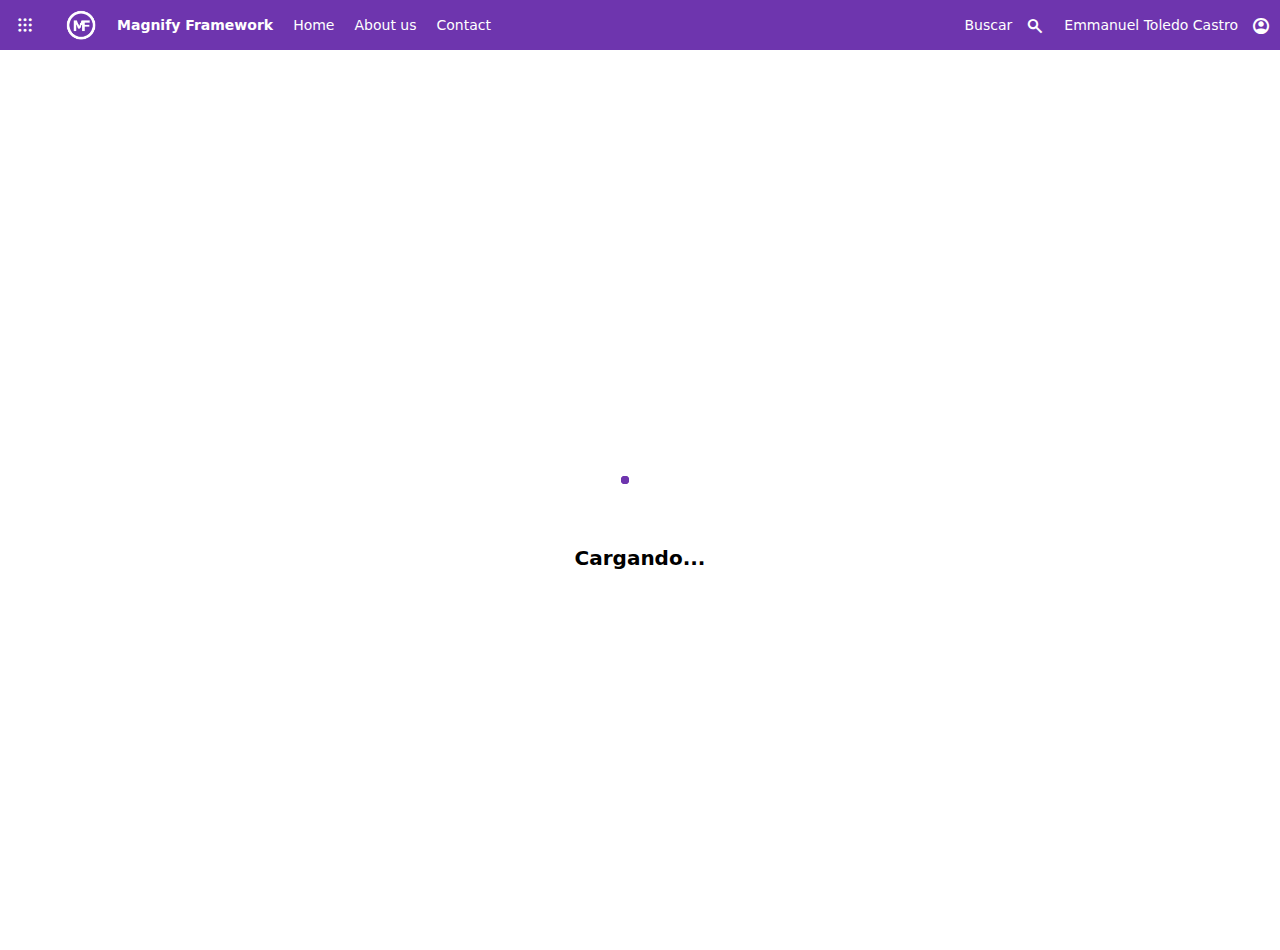
<file: index.html>
<!DOCTYPE html>
<html lang="es">
<head>
    <meta charset="UTF-8">
    <meta http-equiv="X-UA-Compatible" content="IE=edge">
    <meta name="viewport" content="width=device-width, initial-scale=1.0">
    <link rel="stylesheet" href="./css/main.css" />
    <link rel="stylesheet" href="./css/header-menu.css" />
    <link rel="stylesheet" href="./css/navbar-menu.css" />
    <link rel="stylesheet" href="./css/layout.css" />
    <link rel="stylesheet" href="./css/form.css" />
    <link rel="stylesheet" href="./css/tables.css" />
    <link rel="stylesheet" href="./css/containers.css" />
    <link rel="stylesheet" href="./css/loader.css" />
    <link rel="stylesheet" href="./css/scrolls.css" />
    <!-- <link rel="stylesheet" href="https://fonts.googleapis.com/icon?family=Material+Icons"> -->
    <!-- <link rel="stylesheet" href="https://fonts.googleapis.com/css2?family=Material+Symbols+Outlined:opsz,wght,FILL,GRAD@20..48,100..700,0..1,-50..200" /> -->
    <link rel="stylesheet" href="./lib/google-symbols/main.css" />
    <script src="./utils/jquery/main.js"></script>
    <script src="./js/main.js"></script>
    <title>Design maker - Home</title>
</head>
<body>
    <div class="root">
        <div class="header-menu-container">
            <div class="menu-item-container apps-icon-container">
                <div class="header-icon-item-container flex align-justify-content-center">
                    <span class="icon-item material-symbols-outlined">
                        apps
                    </span>
                </div>
            </div>
            <div class="menu-item-container">
                <div class="menu-item">
                    <div class="menu-logo-container">
                        <img class="logo" alt="Image not found" src="./utils/img/magnify-framework.png" />
                    </div>
                    <span class="separator-sm"></span>
                    <p><strong>Magnify Framework</strong></p>
                </div>
            </div>
            <div class="header-menu">
                <div id="principal-header-collapse" class="header-collapse hidden-scroll">
                    <div class="menu left">
                        <div class="menu-item-container">
                            <div class="menu-item darken-hover">
                                <a href="#">Home</a>
                            </div>
                        </div>
                        <div class="menu-item-container">
                            <div class="menu-item darken-hover">
                                <a href="#">About us</a>
                            </div>
                        </div>
                        <div class="menu-item-container">
                            <div class="menu-item darken-hover">
                                <a href="#">Contact</a>
                            </div>
                        </div>
                    </div>
                    <div class="menu right">
                        <div class="menu-item-container">
                            <div class="menu-item">
                                <p>Buscar</p>
                                <span class="icon-item right material-symbols-outlined"
                                    style="font-variation-settings: 'FILL' 0, 'wght' 700, 'GRAD' 0, 'opsz' 40">
                                    search
                                </span>
                            </div>
                        </div>
                        <div class="menu-item-container dropdown-container">
                            <div class="menu-item dropdown-toggle" id="header-menu-settings">
                                <p>Emmanuel Toledo Castro</p>
                                <span class="icon-item right material-symbols-outlined"
                                    style="font-variation-settings: 'FILL' 1, 'wght' 700, 'GRAD' 0, 'opsz' 40">
                                    account_circle
                                </span>
                                <ul class="dropdown-menu" for-element="header-menu-settings">
                                    <li>
                                        <a class="dropdown-item darken-hover" href="#">Datos de la cuenta</a>
                                    </li>
                                    <li>
                                        <a class="dropdown-item darken-hover" href="#">Configuración</a>
                                    </li>
                                    <li>
                                        <a class="dropdown-item darken-hover" href="#">Cerrar sesión</a>
                                    </li>
                                </ul>
                            </div>
                        </div>
                    </div>
                </div>
            </div>
            <div class="header-collapse-toggler" to="principal-header-collapse">
                <span class="icon-item material-symbols-outlined">
                    menu
                </span>
            </div>
        </div>
        <div class="main">
            <div class="loader-container active" mf-background-color="#ffffff" mf-page-loader="true">
                <div class="container">
                    <div class="loader ripple" mf-loader-background-color="#6e35ae" mf-loader-gradient-background-color="#6e35ae80">
                        <div class="ripple-child"></div>
                        <div class="ripple-child"></div>
                        <div class="ripple-child"></div>
                    </div>
                    <p class="loader-text large-font-size font-weight-semibold black-text-color">Cargando...</p>
                </div>
            </div>
            <div id="left-navbar-container" class="side-navbar-container collapsed">
                <div class="main-content-container light-scroll">
                    <div class="navbar-item-container">
                        <div class="navbar-item" action="collapse-navbar" to="left-navbar-container">
                            <span class="icon-item material-symbols-outlined">
                                format_list_bulleted
                            </span>
                        </div>
                    </div>
                    <div class="navbar-item-container darken-hover background-indicator active">
                        <span class="navbar-item-indicator"></span>
                        <div class="navbar-item" action="hyperlink-navbar">
                            <span class="icon-item material-symbols-outlined">
                                widgets
                            </span>
                            <a href="./index.html" class="navbar-item-link">
                                Home
                            </a>
                        </div>
                    </div>
                    <div class="navbar-item-container darken-hover background-indicator">
                        <span class="navbar-item-indicator"></span>
                        <div class="navbar-item" action="hyperlink-navbar">
                            <span class="icon-item material-symbols-outlined">
                                admin_panel_settings
                            </span>
                            <a href="./pages/inputs.html" class="navbar-item-link">
                                Inputs
                            </a>
                        </div>
                    </div>
                    <div class="navbar-item-container darken-hover background-indicator">
                        <span class="navbar-item-indicator"></span>
                        <div class="navbar-item" action="hyperlink-navbar">
                            <span class="icon-item material-symbols-outlined">
                                list_alt
                            </span>
                            <a href="./pages/buttons.html" class="navbar-item-link">
                                Buttons
                            </a>
                        </div>
                    </div>
                    <div class="navbar-item-container background-indicator">
                        <div class="navbar-item" action="hyperlink-navbar">
                            <span class="icon-item material-symbols-outlined">
                                public
                            </span>
                            <a href="./pages/cards.html" class="navbar-item-link">
                                Cards
                            </a>
                        </div>
                    </div>
                    <div class="navbar-item-container background-indicator">
                        <div class="navbar-item" action="hyperlink-navbar">
                            <span class="icon-item material-symbols-outlined">
                                table
                            </span>
                            <a href="./pages/tables.html" class="navbar-item-link">
                                Tables
                            </a>
                        </div>
                    </div>
                </div>
            </div>
            <div class="main-content-container light-scroll">
                <main class="main-container">
                    <!-- Use of container. -->
                    <div class="container">
                        <h1>Hello World!!!</h1>
                        <h2>Hello World!!!</h2>
                        <h3>Hello World!!!</h3>
                        <h4>Hello World!!!</h4>
                        <h5>Hello World!!!</h5>
                        <h6>Hello World!!!</h6>
                    </div>
                    <!-- Use of row and columns. -->
                    <div class="container">
                        <div class="row">
                            <div class="column-container column-md-4">
                                <p class="text-left">Lorem Ipsum is simply dummy text of the printing and typesetting industry. Lorem Ipsum has been the industry's standard dummy text ever since the 1500s, when an unknown printer took a galley of type and scrambled it to make a type specimen book.</p>
                            </div>
                            <div class="column-container column-md-4">
                                <p class="text-center">Lorem Ipsum is simply dummy text of the printing and typesetting industry. Lorem Ipsum has been the industry's standard dummy text ever since the 1500s, when an unknown printer took a galley of type and scrambled it to make a type specimen book.</p>
                            </div>
                            <div class="column-container column-md-4">
                                <p class="text-right">Lorem Ipsum is simply dummy text of the printing and typesetting industry. Lorem Ipsum has been the industry's standard dummy text ever since the 1500s, when an unknown printer took a galley of type and scrambled it to make a type specimen book.</p>
                            </div>
                        </div>
                    </div>
                    <!-- Types of controls. -->
                    <div class="container">
                        <div class="title-container">
                            <div class="title-item">
                                <h3>Use of differents inputs</h3>
                                <div class="title-bottom-line-indicator"></div>
                            </div>
                        </div>
                        <div class="row">
                            <div class="column-container column-md-4">
                                <div class="form-control-container">
                                    <label class="control-label" for="full-name">Full name:</label>
                                    <div class="control-container">
                                        <input id="full-name" 
                                               name="full-name"
                                               class="control" 
                                               type="text" 
                                               placeholder="Type your full name..." />
                                    </div>
                                </div>
                            </div>
                            <div class="column-container column-md-4">
                                <div class="form-control-container">
                                    <label class="control-label" for="full-name">Full name:</label>
                                    <div class="control-container semi-rounded">
                                        <input id="full-name" 
                                               name="full-name"
                                               class="control" 
                                               type="text" 
                                               placeholder="Type your full name..." />
                                    </div>
                                </div>
                            </div>
                            <div class="column-container column-md-4">
                                <div class="form-control-container">
                                    <label class="control-label" for="search">Search a record:</label>
                                    <div class="control-container rounded">
                                        <input id="search" 
                                               name="search"
                                               class="control" 
                                               type="text" 
                                               placeholder="Search...." />
                                        <span class="icon-item material-symbols-outlined" style="font-variation-settings: 'FILL' 0, 'wght' 700, 'GRAD' 0, 'opsz' 40">
                                            search
                                        </span>
                                    </div>
                                </div>
                            </div>
                        </div>
                        <div class="row">
                            <div class="column-container column-md-4">
                                <div class="form-control-container">
                                    <label class="control-label" for="date">Pick a date:</label>
                                    <div class="control-container">
                                        <input id="date" 
                                               name="date"
                                               class="control" 
                                               type="datetime-local" />
                                    </div>
                                </div>
                            </div>
                            <div class="column-container column-md-4">
                                <div class="form-control-container">
                                    <label class="control-label" for="date">Pick a date:</label>
                                    <div class="control-container semi-rounded">
                                        <input id="date" 
                                               name="date"
                                               class="control" 
                                               type="datetime-local" />
                                    </div>
                                </div>
                            </div>
                            <div class="column-container column-md-4">
                                <div class="form-control-container">
                                    <label class="control-label" for="date">Pick a date:</label>
                                    <div class="control-container rounded">
                                        <input id="date" 
                                               name="date"
                                               class="control" 
                                               type="date" />
                                    </div>
                                </div>
                            </div>
                        </div>
                        <div class="row">
                            <div class="column-container column-md-4">
                                <div class="form-control-container">
                                    <label class="control-label" for="example-select">Choose an option:</label>
                                    <div class="control-container select">
                                        <select id="example-select" 
                                               name="example-select"
                                               class="control">
                                            <option>---</option>
                                            <option>Option #1</option>
                                            <option>Option #2</option>
                                            <option>Option #3</option>
                                            <option>Option #4</option>
                                        </select>
                                    </div>
                                </div>
                            </div>
                            <div class="column-container column-md-4">
                                <div class="form-control-container">
                                    <label class="control-label" for="example-select">Choose an option:</label>
                                    <div class="control-container semi-rounded select">
                                        <select id="example-select" 
                                               name="example-select"
                                               class="control">
                                            <option>---</option>
                                            <option>Option #1</option>
                                            <option>Option #2</option>
                                            <option>Option #3</option>
                                            <option>Option #4</option>   
                                        </select>
                                    </div>
                                </div>
                            </div>
                            <div class="column-container column-md-4">
                                <div class="form-control-container">
                                    <label class="control-label" for="example-select">Choose an option:</label>
                                    <div class="control-container rounded select">
                                        <select id="example-select" 
                                               name="example-select"
                                               class="control">
                                            <option>---</option>
                                            <option>Option #1</option>
                                            <option>Option #2</option>
                                            <option>Option #3</option>
                                            <option>Option #4</option>
                                        </select>
                                    </div>
                                </div>
                            </div>
                        </div>
                        <div class="row">
                            <div class="column-container column-md-4">
                                <div class="form-control-container">
                                    <label class="control-label" for="comment">Comments:</label>
                                    <div class="control-container">
                                        <textarea id="comment" name="comment" class="control" rows="4"></textarea>
                                    </div>
                                </div>
                            </div>
                            <div class="column-container column-md-4">
                                <div class="form-control-container">
                                    <label class="control-label" for="comment">Comments:</label>
                                    <div class="control-container semi-rounded">
                                        <textarea id="comment" name="comment" class="control" rows="4"></textarea>
                                    </div>
                                </div>
                            </div>
                            <div class="column-container column-md-4">
                                <div class="form-control-container">
                                    <label class="control-label" for="comment">Comments:</label>
                                    <div class="control-container rounded">
                                        <textarea id="comment" name="comment" class="control" rows="4"></textarea>
                                    </div>
                                </div>
                            </div>
                        </div>
                    </div>
                    <!-- Types of loaders -->
                    <div class="container">
                        <div class="title-container">
                            <div class="title-item">
                                <h3>Use of different loaders</h3>
                            </div>
                        </div>
                        <div class="row">
                            <div class="column-container column-lg-4 container">
                                <p>Ring loader</p>
                                <br />
                                <div class="relative" style="height: 200px;">
                                    <div class="loader-container active" mf-background-color="#A0A0A0" mf-ignore="true">
                                        <div class="container">
                                            <div class="loader ring" >
                                                <div class="ring-child"></div>
                                                <div class="ring-child"></div>
                                                <div class="ring-child"></div>
                                                <div class="ring-child"></div>
                                            </div>
                                            <p class="loader-text white-text-color">Cargando...</p>
                                        </div>
                                    </div>
                                </div>
                            </div>
                            <div class="column-container column-lg-4 container">
                                <p>Ripple loader</p>
                                <br />
                                <div class="relative" style="height: 200px;">
                                    <div class="loader-container active" mf-background-color="#A0A0A0" mf-ignore="true">
                                        <div class="container">
                                            <div class="loader ripple" >
                                                <div class="ripple-child"></div>
                                                <div class="ripple-child"></div>
                                                <div class="ripple-child"></div>
                                            </div>
                                            <p class="loader-text white-text-color">Cargando...</p>
                                        </div>
                                    </div>
                                </div>
                            </div>
                            <div class="column-container column-lg-4 container">
                                <p>Circularloader</p>
                                <br />
                                <div class="relative" style="height: 200px;">
                                    <div class="loader-container active" mf-background-color="#A0A0A0" mf-ignore="true">
                                        <div class="container">
                                            <div class="loader circular" >
                                                <div class="circular-child"></div>
                                            </div>
                                            <p class="loader-text white-text-color">Cargando...</p>
                                        </div>
                                    </div>
                                </div>
                            </div>
                        </div>
                    </div>
                </main>
            </div>
        </div>
    </div>
</body>
</html>
</file>
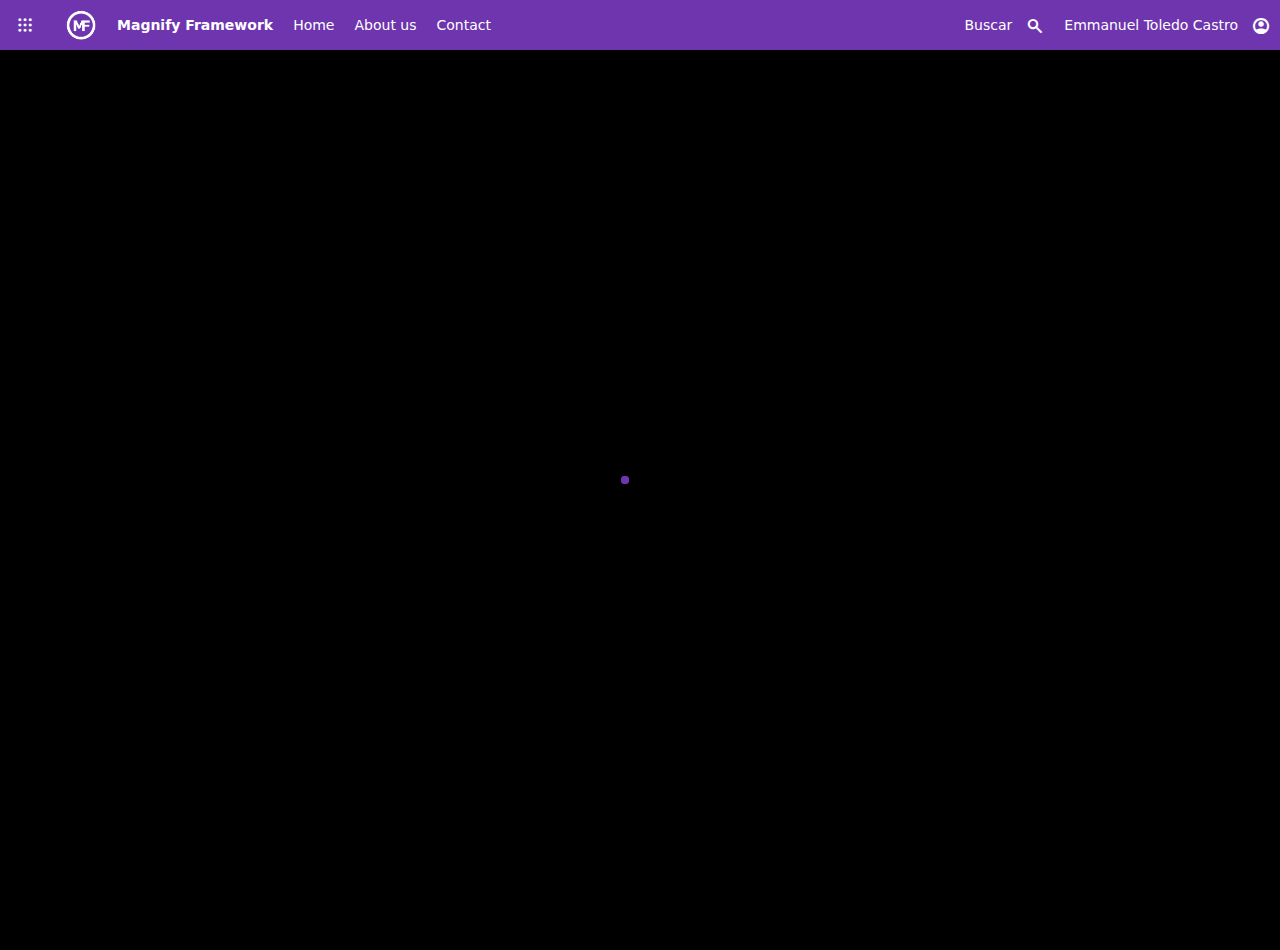
<file: pages/buttons.html>
<!DOCTYPE html>
<html lang="es">

<head>
    <meta charset="UTF-8">
    <meta http-equiv="X-UA-Compatible" content="IE=edge">
    <meta name="viewport" content="width=device-width, initial-scale=1.0">
    <link rel="stylesheet" href="./../css/header-menu.css" />
    <link rel="stylesheet" href="./../css/navbar-menu.css" />
    <link rel="stylesheet" href="./../css/layout.css" />
    <link rel="stylesheet" href="./../css/form.css" />
    <link rel="stylesheet" href="./../css/table.css" />
    <link rel="stylesheet" href="./../css/button.css" />
    <link rel="stylesheet" href="./../css/containers.css" />
    <link rel="stylesheet" href="./../css/main.css" />
    <link rel="stylesheet" href="./../css/scrolls.css" />
    <link rel="stylesheet" href="./../css/loader.css" />
    <!-- <link rel="stylesheet" href="https://fonts.googleapis.com/icon?family=Material+Icons"> -->
    <!-- <link rel="stylesheet" href="https://fonts.googleapis.com/css2?family=Material+Symbols+Outlined:opsz,wght,FILL,GRAD@20..48,100..700,0..1,-50..200" /> -->
    <link rel="stylesheet" href="./../lib/google-symbols/main.css" />
    <script src="./../utils/jquery/main.js"></script>
    <script src="./../js/main.js"></script>
    <title>Design maker</title>
</head>

<body>
    <div class="root">
        <div class="header-menu-container">
            <div class="menu-item-container apps-icon-container">
                <div class="header-icon-item-container flex align-justify-content-center">
                    <span class="icon-item material-symbols-outlined">
                        apps
                    </span>
                </div>
            </div>
            <div class="menu-item-container">
                <div class="menu-item">
                    <div class="menu-logo-container">
                        <img class="logo" alt="Image not found" src="./../utils/img/magnify-framework.png" />
                    </div>
                    <span class="separator-sm"></span>
                    <p><strong>Magnify Framework</strong></p>
                </div>
            </div>
            <div class="header-menu">
                <div id="principal-header-collapse" class="header-collapse hidden-scroll">
                    <div class="menu left">
                        <div class="menu-item-container">
                            <div class="menu-item darken-hover">
                                <a href="#">Home</a>
                            </div>
                        </div>
                        <div class="menu-item-container">
                            <div class="menu-item darken-hover">
                                <a href="#">About us</a>
                            </div>
                        </div>
                        <div class="menu-item-container">
                            <div class="menu-item darken-hover">
                                <a href="#">Contact</a>
                            </div>
                        </div>
                    </div>
                    <div class="menu right">
                        <div class="menu-item-container">
                            <div class="menu-item">
                                <p>Buscar</p>
                                <span class="icon-item right material-symbols-outlined"
                                    style="font-variation-settings: 'FILL' 0, 'wght' 700, 'GRAD' 0, 'opsz' 40">
                                    search
                                </span>
                            </div>
                        </div>
                        <div class="menu-item-container dropdown-container">
                            <div class="menu-item dropdown-toggle" id="header-menu-settings">
                                <p>Emmanuel Toledo Castro</p>
                                <span class="icon-item right material-symbols-outlined"
                                    style="font-variation-settings: 'FILL' 1, 'wght' 700, 'GRAD' 0, 'opsz' 40">
                                    account_circle
                                </span>
                                <ul class="dropdown-menu" for-element="header-menu-settings">
                                    <li>
                                        <a class="dropdown-item darken-hover" href="#">Datos de la cuenta</a>
                                    </li>
                                    <li>
                                        <a class="dropdown-item darken-hover" href="#">Configuración</a>
                                    </li>
                                    <li>
                                        <a class="dropdown-item darken-hover" href="#">Cerrar sesión</a>
                                    </li>
                                </ul>
                            </div>
                        </div>
                    </div>
                </div>
            </div>
            <div class="header-collapse-toggler" to="principal-header-collapse">
                <span class="icon-item material-symbols-outlined">
                    menu
                </span>
            </div>
        </div>
        <div class="main">
            <div class="loader-container active" mf-background-color="#000000" mf-page-loader="true">
                <div class="container">
                    <div class="loader ripple" mf-loader-background-color="#6e35ae" mf-loader-gradient-background-color="#6e35ae80">
                        <div class="ripple-child"></div>
                        <div class="ripple-child"></div>
                        <div class="ripple-child"></div>
                    </div>
                    <p class="loader-text large-font-size font-weight-semibold">Cargando...</p>
                </div>
            </div>
            <div id="left-navbar-container" class="side-navbar-container collapsed">
                <div class="main-content-container light-scroll">
                    <div class="navbar-item-container">
                        <div class="navbar-item" action="collapse-navbar" to="left-navbar-container">
                            <span class="icon-item material-symbols-outlined">
                                format_list_bulleted
                            </span>
                        </div>
                    </div>
                    <div class="navbar-item-container darken-hover background-indicator">
                        <span class="navbar-item-indicator"></span>
                        <div class="navbar-item" action="hyperlink-navbar">
                            <span class="icon-item material-symbols-outlined">
                                widgets
                            </span>
                            <a href="./../index.html" class="navbar-item-link">
                                Home
                            </a>
                        </div>
                    </div>
                    <div class="navbar-item-container darken-hover background-indicator">
                        <span class="navbar-item-indicator"></span>
                        <div class="navbar-item" action="hyperlink-navbar">
                            <span class="icon-item material-symbols-outlined">
                                admin_panel_settings
                            </span>
                            <a href="./inputs.html" class="navbar-item-link">
                                Inputs
                            </a>
                        </div>
                    </div>
                    <div class="navbar-item-container darken-hover background-indicator active">
                        <span class="navbar-item-indicator"></span>
                        <div class="navbar-item" action="hyperlink-navbar">
                            <span class="icon-item material-symbols-outlined">
                                list_alt
                            </span>
                            <a href="./buttons.html" class="navbar-item-link">
                                Buttons
                            </a>
                        </div>
                    </div>
                    <div class="navbar-item-container background-indicator">
                        <div class="navbar-item" action="hyperlink-navbar">
                            <span class="icon-item material-symbols-outlined">
                                public
                            </span>
                            <a href="./cards.html" class="navbar-item-link">
                                Cards
                            </a>
                        </div>
                    </div>
                </div>
            </div>
            <div class="main-content-container light-scroll">
                <main class="main-container">
                    <div class="container">
                        <div class="title-container bottom-indicator">
                            <div class="title-item">
                                <h2>Use of differents buttons</h2>
                                <div class="title-bottom-line-indicator"></div>
                            </div>
                        </div>
                        <h3>Sample buttons</h3>
                        <br />
                        <p>Sample small buttons</p>
                        <br />
                        <div>
                            <div class="control-button-container">
                                <button class="control-button button-primary button-sm">
                                    Done
                                </button>
                            </div>
                            <div class="control-button-container">
                                <button class="control-button button-success button-sm">
                                    Accept
                                </button>
                            </div>
                            <div class="control-button-container">
                                <button class="control-button button-info button-sm">
                                    More information
                                </button>
                            </div>
                            <div class="control-button-container">
                                <button class="control-button button-danger button-sm">
                                    Delte record
                                </button>
                            </div>
                            <div class="control-button-container">
                                <button class="control-button button-warning button-sm">
                                    ¡Warning!
                                </button>
                            </div>
                            <div class="control-button-container">
                                <button class="control-button button-secondary button-sm">
                                    Settings
                                </button>
                            </div>
                            <div class="control-button-container">
                                <button class="control-button button-sm">
                                    Click to like
                                </button>
                            </div>
                        </div>
                        <br />
                        <div>
                            <div class="control-button-container">
                                <button class="control-button button-primary-outline button-sm">
                                    Done
                                </button>
                            </div>
                            <div class="control-button-container">
                                <button class="control-button button-success-outline button-sm">
                                    Accept
                                </button>
                            </div>
                            <div class="control-button-container">
                                <button class="control-button button-info-outline button-sm">
                                    More information
                                </button>
                            </div>
                            <div class="control-button-container">
                                <button class="control-button button-danger-outline button-sm">
                                    Delte record
                                </button>
                            </div>
                            <div class="control-button-container">
                                <button class="control-button button-warning-outline button-sm">
                                    ¡Warning!
                                </button>
                            </div>
                            <div class="control-button-container">
                                <button class="control-button button-secondary-outline button-sm">
                                    Settings
                                </button>
                            </div>
                        </div>
                        <br />
                        <br />
                        <p>Sample regular (medium) buttons</p>
                        <br />
                        <div>
                            <div class="control-button-container">
                                <button class="control-button button-primary">
                                    Done
                                </button>
                            </div>
                            <div class="control-button-container">
                                <button class="control-button button-success">
                                    Accept
                                </button>
                            </div>
                            <div class="control-button-container">
                                <button class="control-button button-info">
                                    More information
                                </button>
                            </div>
                            <div class="control-button-container">
                                <button class="control-button button-danger">
                                    Delte record
                                </button>
                            </div>
                            <div class="control-button-container">
                                <button class="control-button button-warning">
                                    ¡Warning!
                                </button>
                            </div>
                            <div class="control-button-container">
                                <button class="control-button button-secondary">
                                    Settings
                                </button>
                            </div>
                            <div class="control-button-container">
                                <button class="control-button">
                                    Click to like
                                </button>
                            </div>
                        </div>
                        <br />
                        <div>
                            <div class="control-button-container">
                                <button class="control-button button-primary-outline">
                                    Done
                                </button>
                            </div>
                            <div class="control-button-container">
                                <button class="control-button button-success-outline">
                                    Accept
                                </button>
                            </div>
                            <div class="control-button-container">
                                <button class="control-button button-info-outline">
                                    More information
                                </button>
                            </div>
                            <div class="control-button-container">
                                <button class="control-button button-danger-outline">
                                    Delte record
                                </button>
                            </div>
                            <div class="control-button-container">
                                <button class="control-button button-warning-outline">
                                    ¡Warning!
                                </button>
                            </div>
                            <div class="control-button-container">
                                <button class="control-button button-secondary-outline">
                                    Settings
                                </button>
                            </div>
                        </div>
                        <br />
                        <br />
                        <p>Sample large buttons</p>
                        <br />
                        <div>
                            <div class="control-button-container">
                                <button class="control-button button-primary button-lg">
                                    Done
                                </button>
                            </div>
                            <div class="control-button-container">
                                <button class="control-button button-success button-lg">
                                    Accept
                                </button>
                            </div>
                            <div class="control-button-container">
                                <button class="control-button button-info button-lg">
                                    More information
                                </button>
                            </div>
                            <div class="control-button-container">
                                <button class="control-button button-danger button-lg">
                                    Delte record
                                </button>
                            </div>
                            <div class="control-button-container">
                                <button class="control-button button-warning button-lg">
                                    ¡Warning!
                                </button>
                            </div>
                            <div class="control-button-container">
                                <button class="control-button button-secondary button-lg">
                                    Settings
                                </button>
                            </div>
                            <div class="control-button-container">
                                <button class="control-button button-lg">
                                    Click to like
                                </button>
                            </div>
                        </div>
                        <br />
                        <div>
                            <div class="control-button-container">
                                <button class="control-button button-primary-outline button-lg">
                                    Done
                                </button>
                            </div>
                            <div class="control-button-container">
                                <button class="control-button button-success-outline button-lg">
                                    Accept
                                </button>
                            </div>
                            <div class="control-button-container">
                                <button class="control-button button-info-outline button-lg">
                                    More information
                                </button>
                            </div>
                            <div class="control-button-container">
                                <button class="control-button button-danger-outline button-lg">
                                    Delte record
                                </button>
                            </div>
                            <div class="control-button-container">
                                <button class="control-button button-warning-outline button-lg">
                                    ¡Warning!
                                </button>
                            </div>
                            <div class="control-button-container">
                                <button class="control-button button-secondary-outline button-lg">
                                    Settings
                                </button>
                            </div>
                        </div>
                        <br />
                        <br />
                        <h3>Sample icon buttons</h3>
                        <br />
                        <br />
                        <p>Sample small icon buttons</p>
                        <br />
                        <div>
                            <!-- Right icons -->
                            <div>
                                <div class="control-button-container">
                                    <button class="control-button button-primary button-sm">
                                        Done
                                        <span class="icon-item left material-symbols-outlined"
                                            style="font-variation-settings: 'FILL' 1, 'wght' 700, 'GRAD' 0, 'opsz' 40">
                                            done
                                        </span>
                                    </button>
                                </div>
                                <div class="control-button-container">
                                    <button class="control-button button-success button-sm">
                                        Accept
                                        <span class="icon-item left material-symbols-outlined"
                                            style="font-variation-settings: 'FILL' 1, 'wght' 700, 'GRAD' 0, 'opsz' 40">
                                            add
                                        </span>
                                    </button>
                                </div>
                                <div class="control-button-container">
                                    <button class="control-button button-info button-sm">
                                        More information
                                        <span class="icon-item left material-symbols-outlined"
                                            style="font-variation-settings: 'FILL' 1, 'wght' 700, 'GRAD' 0, 'opsz' 40">
                                            info
                                        </span>
                                    </button>
                                </div>
                                <div class="control-button-container">
                                    <button class="control-button button-danger button-sm">
                                        Delte record
                                        <span class="icon-item left material-symbols-outlined"
                                            style="font-variation-settings: 'FILL' 1, 'wght' 700, 'GRAD' 0, 'opsz' 40">
                                            delete_sweep
                                        </span>
                                    </button>
                                </div>
                                <div class="control-button-container">
                                    <button class="control-button button-warning button-sm">
                                        ¡Warning!
                                        <span class="icon-item left material-symbols-outlined"
                                            style="font-variation-settings: 'FILL' 1, 'wght' 700, 'GRAD' 0, 'opsz' 40">
                                            warning
                                        </span>
                                    </button>
                                </div>
                                <div class="control-button-container">
                                    <button class="control-button button-secondary button-sm">
                                        Settings
                                        <span class="icon-item left material-symbols-outlined"
                                            style="font-variation-settings: 'FILL' 1, 'wght' 700, 'GRAD' 0, 'opsz' 40">
                                            settings
                                        </span>
                                    </button>
                                </div>
                                <div class="control-button-container">
                                    <button class="control-button button-sm">
                                        Click to like
                                        <span class="icon-item left material-symbols-outlined"
                                            style="font-variation-settings: 'FILL' 1, 'wght' 700, 'GRAD' 0, 'opsz' 40">
                                            favorite
                                        </span>
                                    </button>
                                </div>
                            </div>
                            <br /> <!-- Left icons -->
                            <div>
                                <div class="control-button-container">
                                    <button class="control-button button-primary button-sm">
                                        <span class="icon-item right material-symbols-outlined"
                                            style="font-variation-settings: 'FILL' 1, 'wght' 700, 'GRAD' 0, 'opsz' 40">
                                            done
                                        </span>
                                        Done
                                    </button>
                                </div>
                                <div class="control-button-container">
                                    <button class="control-button button-success button-sm">
                                        <span class="icon-item right material-symbols-outlined"
                                            style="font-variation-settings: 'FILL' 1, 'wght' 700, 'GRAD' 0, 'opsz' 40">
                                            add
                                        </span>
                                        Accept
                                    </button>
                                </div>
                                <div class="control-button-container">
                                    <button class="control-button button-info button-sm">
                                        <span class="icon-item right material-symbols-outlined"
                                            style="font-variation-settings: 'FILL' 1, 'wght' 700, 'GRAD' 0, 'opsz' 40">
                                            info
                                        </span>
                                        More information
                                    </button>
                                </div>
                                <div class="control-button-container">
                                    <button class="control-button button-danger button-sm">
                                        <span class="icon-item right material-symbols-outlined"
                                            style="font-variation-settings: 'FILL' 1, 'wght' 700, 'GRAD' 0, 'opsz' 40">
                                            delete_sweep
                                        </span>
                                        Delte record
                                    </button>
                                </div>
                                <div class="control-button-container">
                                    <button class="control-button button-warning button-sm">
                                        <span class="icon-item right material-symbols-outlined"
                                            style="font-variation-settings: 'FILL' 1, 'wght' 700, 'GRAD' 0, 'opsz' 40">
                                            warning
                                        </span>
                                        ¡Warning!
                                    </button>
                                </div>
                                <div class="control-button-container">
                                    <button class="control-button button-secondary button-sm">
                                        <span class="icon-item right material-symbols-outlined"
                                            style="font-variation-settings: 'FILL' 1, 'wght' 700, 'GRAD' 0, 'opsz' 40">
                                            settings
                                        </span>
                                        Settings
                                    </button>
                                </div>
                                <div class="control-button-container">
                                    <button class="control-button button-sm">
                                        <span class="icon-item right material-symbols-outlined"
                                            style="font-variation-settings: 'FILL' 1, 'wght' 700, 'GRAD' 0, 'opsz' 40">
                                            favorite
                                        </span>
                                        Click to like
                                    </button>
                                </div>
                            </div>
                        </div>
                        <br />
                        <div>
                            <!-- Right icons -->
                            <div>
                                <div class="control-button-container">
                                    <button class="control-button button-primary-outline button-sm">
                                        Done
                                        <span class="icon-item left material-symbols-outlined"
                                            style="font-variation-settings: 'FILL' 1, 'wght' 700, 'GRAD' 0, 'opsz' 40">
                                            done
                                        </span>
                                    </button>
                                </div>
                                <div class="control-button-container">
                                    <button class="control-button button-success-outline button-sm">
                                        Accept
                                        <span class="icon-item left material-symbols-outlined"
                                            style="font-variation-settings: 'FILL' 1, 'wght' 700, 'GRAD' 0, 'opsz' 40">
                                            add
                                        </span>
                                    </button>
                                </div>
                                <div class="control-button-container">
                                    <button class="control-button button-info-outline button-sm">
                                        More information
                                        <span class="icon-item left material-symbols-outlined"
                                            style="font-variation-settings: 'FILL' 1, 'wght' 700, 'GRAD' 0, 'opsz' 40">
                                            info
                                        </span>
                                    </button>
                                </div>
                                <div class="control-button-container">
                                    <button class="control-button button-danger-outline button-sm">
                                        Delte record
                                        <span class="icon-item left material-symbols-outlined"
                                            style="font-variation-settings: 'FILL' 1, 'wght' 700, 'GRAD' 0, 'opsz' 40">
                                            delete_sweep
                                        </span>
                                    </button>
                                </div>
                                <div class="control-button-container">
                                    <button class="control-button button-warning-outline button-sm">
                                        ¡Warning!
                                        <span class="icon-item left material-symbols-outlined"
                                            style="font-variation-settings: 'FILL' 1, 'wght' 700, 'GRAD' 0, 'opsz' 40">
                                            warning
                                        </span>
                                    </button>
                                </div>
                                <div class="control-button-container">
                                    <button class="control-button button-secondary-outline button-sm">
                                        Settings
                                        <span class="icon-item left material-symbols-outlined"
                                            style="font-variation-settings: 'FILL' 1, 'wght' 700, 'GRAD' 0, 'opsz' 40">
                                            settings
                                        </span>
                                    </button>
                                </div>
                            </div>
                            <br /> <!-- Left icons -->
                            <div>
                                <div class="control-button-container">
                                    <button class="control-button button-primary-outline button-sm">
                                        <span class="icon-item right material-symbols-outlined"
                                            style="font-variation-settings: 'FILL' 1, 'wght' 700, 'GRAD' 0, 'opsz' 40">
                                            done
                                        </span>
                                        Done
                                    </button>
                                </div>
                                <div class="control-button-container">
                                    <button class="control-button button-success-outline button-sm">
                                        <span class="icon-item right material-symbols-outlined"
                                            style="font-variation-settings: 'FILL' 1, 'wght' 700, 'GRAD' 0, 'opsz' 40">
                                            add
                                        </span>
                                        Accept
                                    </button>
                                </div>
                                <div class="control-button-container">
                                    <button class="control-button button-info-outline button-sm">
                                        <span class="icon-item right material-symbols-outlined"
                                            style="font-variation-settings: 'FILL' 1, 'wght' 700, 'GRAD' 0, 'opsz' 40">
                                            info
                                        </span>
                                        More information
                                    </button>
                                </div>
                                <div class="control-button-container">
                                    <button class="control-button button-danger-outline button-sm">
                                        <span class="icon-item right material-symbols-outlined"
                                            style="font-variation-settings: 'FILL' 1, 'wght' 700, 'GRAD' 0, 'opsz' 40">
                                            delete_sweep
                                        </span>
                                        Delte record
                                    </button>
                                </div>
                                <div class="control-button-container">
                                    <button class="control-button button-warning-outline button-sm">
                                        <span class="icon-item right material-symbols-outlined"
                                            style="font-variation-settings: 'FILL' 1, 'wght' 700, 'GRAD' 0, 'opsz' 40">
                                            warning
                                        </span>
                                        ¡Warning!
                                    </button>
                                </div>
                                <div class="control-button-container">
                                    <button class="control-button button-secondary-outline button-sm">
                                        <span class="icon-item right material-symbols-outlined"
                                            style="font-variation-settings: 'FILL' 1, 'wght' 700, 'GRAD' 0, 'opsz' 40">
                                            settings
                                        </span>
                                        Settings
                                    </button>
                                </div>
                            </div>
                        </div>
                        <br />
                        <br />
                        <p>Sample regular (medium) buttons</p>
                        <br />
                        <div>
                            <!-- Right icons -->
                            <div>
                                <div class="control-button-container">
                                    <button class="control-button button-primary">
                                        Done
                                        <span class="icon-item left material-symbols-outlined"
                                            style="font-variation-settings: 'FILL' 1, 'wght' 700, 'GRAD' 0, 'opsz' 40">
                                            done
                                        </span>
                                    </button>
                                </div>
                                <div class="control-button-container">
                                    <button class="control-button button-success">
                                        Accept
                                        <span class="icon-item left material-symbols-outlined"
                                            style="font-variation-settings: 'FILL' 1, 'wght' 700, 'GRAD' 0, 'opsz' 40">
                                            add
                                        </span>
                                    </button>
                                </div>
                                <div class="control-button-container">
                                    <button class="control-button button-info">
                                        More information
                                        <span class="icon-item left material-symbols-outlined"
                                            style="font-variation-settings: 'FILL' 1, 'wght' 700, 'GRAD' 0, 'opsz' 40">
                                            info
                                        </span>
                                    </button>
                                </div>
                                <div class="control-button-container">
                                    <button class="control-button button-danger">
                                        Delte record
                                        <span class="icon-item left material-symbols-outlined"
                                            style="font-variation-settings: 'FILL' 1, 'wght' 700, 'GRAD' 0, 'opsz' 40">
                                            delete_sweep
                                        </span>
                                    </button>
                                </div>
                                <div class="control-button-container">
                                    <button class="control-button button-warning">
                                        ¡Warning!
                                        <span class="icon-item left material-symbols-outlined"
                                            style="font-variation-settings: 'FILL' 1, 'wght' 700, 'GRAD' 0, 'opsz' 40">
                                            warning
                                        </span>
                                    </button>
                                </div>
                                <div class="control-button-container">
                                    <button class="control-button button-secondary">
                                        Settings
                                        <span class="icon-item left material-symbols-outlined"
                                            style="font-variation-settings: 'FILL' 1, 'wght' 700, 'GRAD' 0, 'opsz' 40">
                                            settings
                                        </span>
                                    </button>
                                </div>
                                <div class="control-button-container">
                                    <button class="control-button">
                                        Click to like
                                        <span class="icon-item left material-symbols-outlined"
                                            style="font-variation-settings: 'FILL' 1, 'wght' 700, 'GRAD' 0, 'opsz' 40">
                                            favorite
                                        </span>
                                    </button>
                                </div>
                            </div>
                            <br /> <!-- Left icons -->
                            <div>
                                <div class="control-button-container">
                                    <button class="control-button button-primary">
                                        <span class="icon-item right material-symbols-outlined"
                                            style="font-variation-settings: 'FILL' 1, 'wght' 700, 'GRAD' 0, 'opsz' 40">
                                            done
                                        </span>
                                        Done
                                    </button>
                                </div>
                                <div class="control-button-container">
                                    <button class="control-button button-success">
                                        <span class="icon-item right material-symbols-outlined"
                                            style="font-variation-settings: 'FILL' 1, 'wght' 700, 'GRAD' 0, 'opsz' 40">
                                            add
                                        </span>
                                        Accept
                                    </button>
                                </div>
                                <div class="control-button-container">
                                    <button class="control-button button-info">
                                        <span class="icon-item right material-symbols-outlined"
                                            style="font-variation-settings: 'FILL' 1, 'wght' 700, 'GRAD' 0, 'opsz' 40">
                                            info
                                        </span>
                                        More information
                                    </button>
                                </div>
                                <div class="control-button-container">
                                    <button class="control-button button-danger">
                                        <span class="icon-item right material-symbols-outlined"
                                            style="font-variation-settings: 'FILL' 1, 'wght' 700, 'GRAD' 0, 'opsz' 40">
                                            delete_sweep
                                        </span>
                                        Delte record
                                    </button>
                                </div>
                                <div class="control-button-container">
                                    <button class="control-button button-warning">
                                        <span class="icon-item right material-symbols-outlined"
                                            style="font-variation-settings: 'FILL' 1, 'wght' 700, 'GRAD' 0, 'opsz' 40">
                                            warning
                                        </span>
                                        ¡Warning!
                                    </button>
                                </div>
                                <div class="control-button-container">
                                    <button class="control-button button-secondary">
                                        <span class="icon-item right material-symbols-outlined"
                                            style="font-variation-settings: 'FILL' 1, 'wght' 700, 'GRAD' 0, 'opsz' 40">
                                            settings
                                        </span>
                                        Settings
                                    </button>
                                </div>
                                <div class="control-button-container">
                                    <button class="control-button">
                                        <span class="icon-item right material-symbols-outlined"
                                            style="font-variation-settings: 'FILL' 1, 'wght' 700, 'GRAD' 0, 'opsz' 40">
                                            favorite
                                        </span>
                                        Click to like
                                    </button>
                                </div>
                            </div>
                        </div>
                        <br />
                        <div>
                            <!-- Right icons -->
                            <div>
                                <div class="control-button-container">
                                    <button class="control-button button-primary-outline">
                                        Done
                                        <span class="icon-item left material-symbols-outlined"
                                            style="font-variation-settings: 'FILL' 1, 'wght' 700, 'GRAD' 0, 'opsz' 40">
                                            done
                                        </span>
                                    </button>
                                </div>
                                <div class="control-button-container">
                                    <button class="control-button button-success-outline">
                                        Accept
                                        <span class="icon-item left material-symbols-outlined"
                                            style="font-variation-settings: 'FILL' 1, 'wght' 700, 'GRAD' 0, 'opsz' 40">
                                            add
                                        </span>
                                    </button>
                                </div>
                                <div class="control-button-container">
                                    <button class="control-button button-info-outline">
                                        More information
                                        <span class="icon-item left material-symbols-outlined"
                                            style="font-variation-settings: 'FILL' 1, 'wght' 700, 'GRAD' 0, 'opsz' 40">
                                            info
                                        </span>
                                    </button>
                                </div>
                                <div class="control-button-container">
                                    <button class="control-button button-danger-outline">
                                        Delte record
                                        <span class="icon-item left material-symbols-outlined"
                                            style="font-variation-settings: 'FILL' 1, 'wght' 700, 'GRAD' 0, 'opsz' 40">
                                            delete_sweep
                                        </span>
                                    </button>
                                </div>
                                <div class="control-button-container">
                                    <button class="control-button button-warning-outline">
                                        ¡Warning!
                                        <span class="icon-item left material-symbols-outlined"
                                            style="font-variation-settings: 'FILL' 1, 'wght' 700, 'GRAD' 0, 'opsz' 40">
                                            warning
                                        </span>
                                    </button>
                                </div>
                                <div class="control-button-container">
                                    <button class="control-button button-secondary-outline">
                                        Settings
                                        <span class="icon-item left material-symbols-outlined"
                                            style="font-variation-settings: 'FILL' 1, 'wght' 700, 'GRAD' 0, 'opsz' 40">
                                            settings
                                        </span>
                                    </button>
                                </div>
                            </div>
                            <br /> <!-- Left icons -->
                            <div>
                                <div class="control-button-container">
                                    <button class="control-button button-primary-outline">
                                        <span class="icon-item right material-symbols-outlined"
                                            style="font-variation-settings: 'FILL' 1, 'wght' 700, 'GRAD' 0, 'opsz' 40">
                                            done
                                        </span>
                                        Done
                                    </button>
                                </div>
                                <div class="control-button-container">
                                    <button class="control-button button-success-outline">
                                        <span class="icon-item right material-symbols-outlined"
                                            style="font-variation-settings: 'FILL' 1, 'wght' 700, 'GRAD' 0, 'opsz' 40">
                                            add
                                        </span>
                                        Accept
                                    </button>
                                </div>
                                <div class="control-button-container">
                                    <button class="control-button button-info-outline">
                                        <span class="icon-item right material-symbols-outlined"
                                            style="font-variation-settings: 'FILL' 1, 'wght' 700, 'GRAD' 0, 'opsz' 40">
                                            info
                                        </span>
                                        More information
                                    </button>
                                </div>
                                <div class="control-button-container">
                                    <button class="control-button button-danger-outline">
                                        <span class="icon-item right material-symbols-outlined"
                                            style="font-variation-settings: 'FILL' 1, 'wght' 700, 'GRAD' 0, 'opsz' 40">
                                            delete_sweep
                                        </span>
                                        Delte record
                                    </button>
                                </div>
                                <div class="control-button-container">
                                    <button class="control-button button-warning-outline">
                                        <span class="icon-item right material-symbols-outlined"
                                            style="font-variation-settings: 'FILL' 1, 'wght' 700, 'GRAD' 0, 'opsz' 40">
                                            warning
                                        </span>
                                        ¡Warning!
                                    </button>
                                </div>
                                <div class="control-button-container">
                                    <button class="control-button button-secondary-outline">
                                        <span class="icon-item right material-symbols-outlined"
                                            style="font-variation-settings: 'FILL' 1, 'wght' 700, 'GRAD' 0, 'opsz' 40">
                                            settings
                                        </span>
                                        Settings
                                    </button>
                                </div>
                            </div>
                        </div>
                        <br />
                        <br />
                        <p>Sample large buttons</p>
                        <br />
                        <div>
                            <!-- Right icons -->
                            <div>
                                <div class="control-button-container">
                                    <button class="control-button button-primary button-lg">
                                        Done
                                        <span class="icon-item left material-symbols-outlined"
                                            style="font-variation-settings: 'FILL' 1, 'wght' 700, 'GRAD' 0, 'opsz' 40">
                                            done
                                        </span>
                                    </button>
                                </div>
                                <div class="control-button-container">
                                    <button class="control-button button-success button-lg">
                                        Accept
                                        <span class="icon-item left material-symbols-outlined"
                                            style="font-variation-settings: 'FILL' 1, 'wght' 700, 'GRAD' 0, 'opsz' 40">
                                            add
                                        </span>
                                    </button>
                                </div>
                                <div class="control-button-container">
                                    <button class="control-button button-info button-lg">
                                        More information
                                        <span class="icon-item left material-symbols-outlined"
                                            style="font-variation-settings: 'FILL' 1, 'wght' 700, 'GRAD' 0, 'opsz' 40">
                                            info
                                        </span>
                                    </button>
                                </div>
                                <div class="control-button-container">
                                    <button class="control-button button-danger button-lg">
                                        Delte record
                                        <span class="icon-item left material-symbols-outlined"
                                            style="font-variation-settings: 'FILL' 1, 'wght' 700, 'GRAD' 0, 'opsz' 40">
                                            delete_sweep
                                        </span>
                                    </button>
                                </div>
                                <div class="control-button-container">
                                    <button class="control-button button-warning button-lg">
                                        ¡Warning!
                                        <span class="icon-item left material-symbols-outlined"
                                            style="font-variation-settings: 'FILL' 1, 'wght' 700, 'GRAD' 0, 'opsz' 40">
                                            warning
                                        </span>
                                    </button>
                                </div>
                                <div class="control-button-container">
                                    <button class="control-button button-secondary button-lg">
                                        Settings
                                        <span class="icon-item left material-symbols-outlined"
                                            style="font-variation-settings: 'FILL' 1, 'wght' 700, 'GRAD' 0, 'opsz' 40">
                                            settings
                                        </span>
                                    </button>
                                </div>
                                <div class="control-button-container">
                                    <button class="control-button button-lg">
                                        Click to like
                                        <span class="icon-item left material-symbols-outlined"
                                            style="font-variation-settings: 'FILL' 1, 'wght' 700, 'GRAD' 0, 'opsz' 40">
                                            favorite
                                        </span>
                                    </button>
                                </div>
                            </div>
                            <br /> <!-- Left icons -->
                            <div>
                                <div class="control-button-container">
                                    <button class="control-button button-primary button-lg">
                                        <span class="icon-item right material-symbols-outlined"
                                            style="font-variation-settings: 'FILL' 1, 'wght' 700, 'GRAD' 0, 'opsz' 40">
                                            done
                                        </span>
                                        Done
                                    </button>
                                </div>
                                <div class="control-button-container">
                                    <button class="control-button button-success button-lg">
                                        <span class="icon-item right material-symbols-outlined"
                                            style="font-variation-settings: 'FILL' 1, 'wght' 700, 'GRAD' 0, 'opsz' 40">
                                            add
                                        </span>
                                        Accept
                                    </button>
                                </div>
                                <div class="control-button-container">
                                    <button class="control-button button-info button-lg">
                                        <span class="icon-item right material-symbols-outlined"
                                            style="font-variation-settings: 'FILL' 1, 'wght' 700, 'GRAD' 0, 'opsz' 40">
                                            info
                                        </span>
                                        More information
                                    </button>
                                </div>
                                <div class="control-button-container">
                                    <button class="control-button button-danger button-lg">
                                        <span class="icon-item right material-symbols-outlined"
                                            style="font-variation-settings: 'FILL' 1, 'wght' 700, 'GRAD' 0, 'opsz' 40">
                                            delete_sweep
                                        </span>
                                        Delte record
                                    </button>
                                </div>
                                <div class="control-button-container">
                                    <button class="control-button button-warning button-lg">
                                        <span class="icon-item right material-symbols-outlined"
                                            style="font-variation-settings: 'FILL' 1, 'wght' 700, 'GRAD' 0, 'opsz' 40">
                                            warning
                                        </span>
                                        ¡Warning!
                                    </button>
                                </div>
                                <div class="control-button-container">
                                    <button class="control-button button-secondary button-lg">
                                        <span class="icon-item right material-symbols-outlined"
                                            style="font-variation-settings: 'FILL' 1, 'wght' 700, 'GRAD' 0, 'opsz' 40">
                                            settings
                                        </span>
                                        Settings
                                    </button>
                                </div>
                                <div class="control-button-container">
                                    <button class="control-button button-lg">
                                        <span class="icon-item right material-symbols-outlined"
                                            style="font-variation-settings: 'FILL' 1, 'wght' 700, 'GRAD' 0, 'opsz' 40">
                                            favorite
                                        </span>
                                        Click to like
                                    </button>
                                </div>
                            </div>
                        </div>
                        <br />
                        <div>
                            <!-- Right icons -->
                            <div>
                                <div class="control-button-container">
                                    <button class="control-button button-primary-outline button-lg">
                                        Done
                                        <span class="icon-item left material-symbols-outlined"
                                            style="font-variation-settings: 'FILL' 1, 'wght' 700, 'GRAD' 0, 'opsz' 40">
                                            done
                                        </span>
                                    </button>
                                </div>
                                <div class="control-button-container">
                                    <button class="control-button button-success-outline button-lg">
                                        Accept
                                        <span class="icon-item left material-symbols-outlined"
                                            style="font-variation-settings: 'FILL' 1, 'wght' 700, 'GRAD' 0, 'opsz' 40">
                                            add
                                        </span>
                                    </button>
                                </div>
                                <div class="control-button-container">
                                    <button class="control-button button-info-outline button-lg">
                                        More information
                                        <span class="icon-item left material-symbols-outlined"
                                            style="font-variation-settings: 'FILL' 1, 'wght' 700, 'GRAD' 0, 'opsz' 40">
                                            info
                                        </span>
                                    </button>
                                </div>
                                <div class="control-button-container">
                                    <button class="control-button button-danger-outline button-lg">
                                        Delte record
                                        <span class="icon-item left material-symbols-outlined"
                                            style="font-variation-settings: 'FILL' 1, 'wght' 700, 'GRAD' 0, 'opsz' 40">
                                            delete_sweep
                                        </span>
                                    </button>
                                </div>
                                <div class="control-button-container">
                                    <button class="control-button button-warning-outline button-lg">
                                        ¡Warning!
                                        <span class="icon-item left material-symbols-outlined"
                                            style="font-variation-settings: 'FILL' 1, 'wght' 700, 'GRAD' 0, 'opsz' 40">
                                            warning
                                        </span>
                                    </button>
                                </div>
                                <div class="control-button-container">
                                    <button class="control-button button-secondary-outline button-lg">
                                        Settings
                                        <span class="icon-item left material-symbols-outlined"
                                            style="font-variation-settings: 'FILL' 1, 'wght' 700, 'GRAD' 0, 'opsz' 40">
                                            settings
                                        </span>
                                    </button>
                                </div>
                            </div>
                            <br /> <!-- Left icons -->
                            <div>
                                <div class="control-button-container">
                                    <button class="control-button button-primary-outline button-lg">
                                        <span class="icon-item right material-symbols-outlined"
                                            style="font-variation-settings: 'FILL' 1, 'wght' 700, 'GRAD' 0, 'opsz' 40">
                                            done
                                        </span>
                                        Done
                                    </button>
                                </div>
                                <div class="control-button-container">
                                    <button class="control-button button-success-outline button-lg">
                                        <span class="icon-item right material-symbols-outlined"
                                            style="font-variation-settings: 'FILL' 1, 'wght' 700, 'GRAD' 0, 'opsz' 40">
                                            add
                                        </span>
                                        Accept
                                    </button>
                                </div>
                                <div class="control-button-container">
                                    <button class="control-button button-info-outline button-lg">
                                        <span class="icon-item right material-symbols-outlined"
                                            style="font-variation-settings: 'FILL' 1, 'wght' 700, 'GRAD' 0, 'opsz' 40">
                                            info
                                        </span>
                                        More information
                                    </button>
                                </div>
                                <div class="control-button-container">
                                    <button class="control-button button-danger-outline button-lg">
                                        <span class="icon-item right material-symbols-outlined"
                                            style="font-variation-settings: 'FILL' 1, 'wght' 700, 'GRAD' 0, 'opsz' 40">
                                            delete_sweep
                                        </span>
                                        Delte record
                                    </button>
                                </div>
                                <div class="control-button-container">
                                    <button class="control-button button-warning-outline button-lg">
                                        <span class="icon-item right material-symbols-outlined"
                                            style="font-variation-settings: 'FILL' 1, 'wght' 700, 'GRAD' 0, 'opsz' 40">
                                            warning
                                        </span>
                                        ¡Warning!
                                    </button>
                                </div>
                                <div class="control-button-container">
                                    <button class="control-button button-secondary-outline button-lg">
                                        <span class="icon-item right material-symbols-outlined"
                                            style="font-variation-settings: 'FILL' 1, 'wght' 700, 'GRAD' 0, 'opsz' 40">
                                            settings
                                        </span>
                                        Settings
                                    </button>
                                </div>
                            </div>
                        </div>
                        <br />
                        <br />
                        <h3>Semi-rounded icon buttons</h3>
                        <br />
                        <br />
                        <p>Sample small icon buttons</p>
                        <br />
                        <div>
                            <!-- Right icons -->
                            <div>
                                <div class="control-button-container">
                                    <button class="control-button button-primary semi-rounded button-sm">
                                        Done
                                        <span class="icon-item left material-symbols-outlined"
                                            style="font-variation-settings: 'FILL' 1, 'wght' 700, 'GRAD' 0, 'opsz' 40">
                                            done
                                        </span>
                                    </button>
                                </div>
                                <div class="control-button-container">
                                    <button class="control-button button-success semi-rounded button-sm">
                                        Accept
                                        <span class="icon-item left material-symbols-outlined"
                                            style="font-variation-settings: 'FILL' 1, 'wght' 700, 'GRAD' 0, 'opsz' 40">
                                            add
                                        </span>
                                    </button>
                                </div>
                                <div class="control-button-container">
                                    <button class="control-button button-info semi-rounded button-sm">
                                        More information
                                        <span class="icon-item left material-symbols-outlined"
                                            style="font-variation-settings: 'FILL' 1, 'wght' 700, 'GRAD' 0, 'opsz' 40">
                                            info
                                        </span>
                                    </button>
                                </div>
                                <div class="control-button-container">
                                    <button class="control-button button-danger semi-rounded button-sm">
                                        Delte record
                                        <span class="icon-item left material-symbols-outlined"
                                            style="font-variation-settings: 'FILL' 1, 'wght' 700, 'GRAD' 0, 'opsz' 40">
                                            delete_sweep
                                        </span>
                                    </button>
                                </div>
                                <div class="control-button-container">
                                    <button class="control-button button-warning semi-rounded button-sm">
                                        ¡Warning!
                                        <span class="icon-item left material-symbols-outlined"
                                            style="font-variation-settings: 'FILL' 1, 'wght' 700, 'GRAD' 0, 'opsz' 40">
                                            warning
                                        </span>
                                    </button>
                                </div>
                                <div class="control-button-container">
                                    <button class="control-button button-secondary semi-rounded button-sm">
                                        Settings
                                        <span class="icon-item left material-symbols-outlined"
                                            style="font-variation-settings: 'FILL' 1, 'wght' 700, 'GRAD' 0, 'opsz' 40">
                                            settings
                                        </span>
                                    </button>
                                </div>
                                <div class="control-button-container">
                                    <button class="control-button semi-rounded button-sm">
                                        Click to like
                                        <span class="icon-item left material-symbols-outlined"
                                            style="font-variation-settings: 'FILL' 1, 'wght' 700, 'GRAD' 0, 'opsz' 40">
                                            favorite
                                        </span>
                                    </button>
                                </div>
                            </div>
                            <br /> <!-- Left icons -->
                            <div>
                                <div class="control-button-container">
                                    <button class="control-button button-primary semi-rounded button-sm">
                                        <span class="icon-item right material-symbols-outlined"
                                            style="font-variation-settings: 'FILL' 1, 'wght' 700, 'GRAD' 0, 'opsz' 40">
                                            done
                                        </span>
                                        Done
                                    </button>
                                </div>
                                <div class="control-button-container">
                                    <button class="control-button button-success semi-rounded button-sm">
                                        <span class="icon-item right material-symbols-outlined"
                                            style="font-variation-settings: 'FILL' 1, 'wght' 700, 'GRAD' 0, 'opsz' 40">
                                            add
                                        </span>
                                        Accept
                                    </button>
                                </div>
                                <div class="control-button-container">
                                    <button class="control-button button-info semi-rounded button-sm">
                                        <span class="icon-item right material-symbols-outlined"
                                            style="font-variation-settings: 'FILL' 1, 'wght' 700, 'GRAD' 0, 'opsz' 40">
                                            info
                                        </span>
                                        More information
                                    </button>
                                </div>
                                <div class="control-button-container">
                                    <button class="control-button button-danger semi-rounded button-sm">
                                        <span class="icon-item right material-symbols-outlined"
                                            style="font-variation-settings: 'FILL' 1, 'wght' 700, 'GRAD' 0, 'opsz' 40">
                                            delete_sweep
                                        </span>
                                        Delte record
                                    </button>
                                </div>
                                <div class="control-button-container">
                                    <button class="control-button button-warning semi-rounded button-sm">
                                        <span class="icon-item right material-symbols-outlined"
                                            style="font-variation-settings: 'FILL' 1, 'wght' 700, 'GRAD' 0, 'opsz' 40">
                                            warning
                                        </span>
                                        ¡Warning!
                                    </button>
                                </div>
                                <div class="control-button-container">
                                    <button class="control-button button-secondary semi-rounded button-sm">
                                        <span class="icon-item right material-symbols-outlined"
                                            style="font-variation-settings: 'FILL' 1, 'wght' 700, 'GRAD' 0, 'opsz' 40">
                                            settings
                                        </span>
                                        Settings
                                    </button>
                                </div>
                                <div class="control-button-container">
                                    <button class="control-button semi-rounded button-sm">
                                        <span class="icon-item right material-symbols-outlined"
                                            style="font-variation-settings: 'FILL' 1, 'wght' 700, 'GRAD' 0, 'opsz' 40">
                                            favorite
                                        </span>
                                        Click to like
                                    </button>
                                </div>
                            </div>
                        </div>
                        <br />
                        <div>
                            <!-- Right icons -->
                            <div>
                                <div class="control-button-container">
                                    <button class="control-button button-primary-outline semi-rounded button-sm">
                                        Done
                                        <span class="icon-item left material-symbols-outlined"
                                            style="font-variation-settings: 'FILL' 1, 'wght' 700, 'GRAD' 0, 'opsz' 40">
                                            done
                                        </span>
                                    </button>
                                </div>
                                <div class="control-button-container">
                                    <button class="control-button button-success-outline semi-rounded button-sm">
                                        Accept
                                        <span class="icon-item left material-symbols-outlined"
                                            style="font-variation-settings: 'FILL' 1, 'wght' 700, 'GRAD' 0, 'opsz' 40">
                                            add
                                        </span>
                                    </button>
                                </div>
                                <div class="control-button-container">
                                    <button class="control-button button-info-outline semi-rounded button-sm">
                                        More information
                                        <span class="icon-item left material-symbols-outlined"
                                            style="font-variation-settings: 'FILL' 1, 'wght' 700, 'GRAD' 0, 'opsz' 40">
                                            info
                                        </span>
                                    </button>
                                </div>
                                <div class="control-button-container">
                                    <button class="control-button button-danger-outline semi-rounded button-sm">
                                        Delte record
                                        <span class="icon-item left material-symbols-outlined"
                                            style="font-variation-settings: 'FILL' 1, 'wght' 700, 'GRAD' 0, 'opsz' 40">
                                            delete_sweep
                                        </span>
                                    </button>
                                </div>
                                <div class="control-button-container">
                                    <button class="control-button button-warning-outline semi-rounded button-sm">
                                        ¡Warning!
                                        <span class="icon-item left material-symbols-outlined"
                                            style="font-variation-settings: 'FILL' 1, 'wght' 700, 'GRAD' 0, 'opsz' 40">
                                            warning
                                        </span>
                                    </button>
                                </div>
                                <div class="control-button-container">
                                    <button class="control-button button-secondary-outline semi-rounded button-sm">
                                        Settings
                                        <span class="icon-item left material-symbols-outlined"
                                            style="font-variation-settings: 'FILL' 1, 'wght' 700, 'GRAD' 0, 'opsz' 40">
                                            settings
                                        </span>
                                    </button>
                                </div>
                            </div>
                            <br /> <!-- Left icons -->
                            <div>
                                <div class="control-button-container">
                                    <button class="control-button button-primary-outline semi-rounded button-sm">
                                        <span class="icon-item right material-symbols-outlined"
                                            style="font-variation-settings: 'FILL' 1, 'wght' 700, 'GRAD' 0, 'opsz' 40">
                                            done
                                        </span>
                                        Done
                                    </button>
                                </div>
                                <div class="control-button-container">
                                    <button class="control-button button-success-outline semi-rounded button-sm">
                                        <span class="icon-item right material-symbols-outlined"
                                            style="font-variation-settings: 'FILL' 1, 'wght' 700, 'GRAD' 0, 'opsz' 40">
                                            add
                                        </span>
                                        Accept
                                    </button>
                                </div>
                                <div class="control-button-container">
                                    <button class="control-button button-info-outline semi-rounded button-sm">
                                        <span class="icon-item right material-symbols-outlined"
                                            style="font-variation-settings: 'FILL' 1, 'wght' 700, 'GRAD' 0, 'opsz' 40">
                                            info
                                        </span>
                                        More information
                                    </button>
                                </div>
                                <div class="control-button-container">
                                    <button class="control-button button-danger-outline semi-rounded button-sm">
                                        <span class="icon-item right material-symbols-outlined"
                                            style="font-variation-settings: 'FILL' 1, 'wght' 700, 'GRAD' 0, 'opsz' 40">
                                            delete_sweep
                                        </span>
                                        Delte record
                                    </button>
                                </div>
                                <div class="control-button-container">
                                    <button class="control-button button-warning-outline semi-rounded button-sm">
                                        <span class="icon-item right material-symbols-outlined"
                                            style="font-variation-settings: 'FILL' 1, 'wght' 700, 'GRAD' 0, 'opsz' 40">
                                            warning
                                        </span>
                                        ¡Warning!
                                    </button>
                                </div>
                                <div class="control-button-container">
                                    <button class="control-button button-secondary-outline semi-rounded button-sm">
                                        <span class="icon-item right material-symbols-outlined"
                                            style="font-variation-settings: 'FILL' 1, 'wght' 700, 'GRAD' 0, 'opsz' 40">
                                            settings
                                        </span>
                                        Settings
                                    </button>
                                </div>
                            </div>
                        </div>
                        <br />
                        <br />
                        <p>Sample regular (medium) buttons</p>
                        <br />
                        <div>
                            <!-- Right icons -->
                            <div>
                                <div class="control-button-container">
                                    <button class="control-button button-primary semi-rounded">
                                        Done
                                        <span class="icon-item left material-symbols-outlined"
                                            style="font-variation-settings: 'FILL' 1, 'wght' 700, 'GRAD' 0, 'opsz' 40">
                                            done
                                        </span>
                                    </button>
                                </div>
                                <div class="control-button-container">
                                    <button class="control-button button-success semi-rounded">
                                        Accept
                                        <span class="icon-item left material-symbols-outlined"
                                            style="font-variation-settings: 'FILL' 1, 'wght' 700, 'GRAD' 0, 'opsz' 40">
                                            add
                                        </span>
                                    </button>
                                </div>
                                <div class="control-button-container">
                                    <button class="control-button button-info semi-rounded">
                                        More information
                                        <span class="icon-item left material-symbols-outlined"
                                            style="font-variation-settings: 'FILL' 1, 'wght' 700, 'GRAD' 0, 'opsz' 40">
                                            info
                                        </span>
                                    </button>
                                </div>
                                <div class="control-button-container">
                                    <button class="control-button button-danger semi-rounded">
                                        Delte record
                                        <span class="icon-item left material-symbols-outlined"
                                            style="font-variation-settings: 'FILL' 1, 'wght' 700, 'GRAD' 0, 'opsz' 40">
                                            delete_sweep
                                        </span>
                                    </button>
                                </div>
                                <div class="control-button-container">
                                    <button class="control-button button-warning semi-rounded">
                                        ¡Warning!
                                        <span class="icon-item left material-symbols-outlined"
                                            style="font-variation-settings: 'FILL' 1, 'wght' 700, 'GRAD' 0, 'opsz' 40">
                                            warning
                                        </span>
                                    </button>
                                </div>
                                <div class="control-button-container">
                                    <button class="control-button button-secondary semi-rounded">
                                        Settings
                                        <span class="icon-item left material-symbols-outlined"
                                            style="font-variation-settings: 'FILL' 1, 'wght' 700, 'GRAD' 0, 'opsz' 40">
                                            settings
                                        </span>
                                    </button>
                                </div>
                                <div class="control-button-container">
                                    <button class="control-button semi-rounded">
                                        Click to like
                                        <span class="icon-item left material-symbols-outlined"
                                            style="font-variation-settings: 'FILL' 1, 'wght' 700, 'GRAD' 0, 'opsz' 40">
                                            favorite
                                        </span>
                                    </button>
                                </div>
                            </div>
                            <br /> <!-- Left icons -->
                            <div>
                                <div class="control-button-container">
                                    <button class="control-button button-primary semi-rounded">
                                        <span class="icon-item right material-symbols-outlined"
                                            style="font-variation-settings: 'FILL' 1, 'wght' 700, 'GRAD' 0, 'opsz' 40">
                                            done
                                        </span>
                                        Done
                                    </button>
                                </div>
                                <div class="control-button-container">
                                    <button class="control-button button-success semi-rounded">
                                        <span class="icon-item right material-symbols-outlined"
                                            style="font-variation-settings: 'FILL' 1, 'wght' 700, 'GRAD' 0, 'opsz' 40">
                                            add
                                        </span>
                                        Accept
                                    </button>
                                </div>
                                <div class="control-button-container">
                                    <button class="control-button button-info semi-rounded">
                                        <span class="icon-item right material-symbols-outlined"
                                            style="font-variation-settings: 'FILL' 1, 'wght' 700, 'GRAD' 0, 'opsz' 40">
                                            info
                                        </span>
                                        More information
                                    </button>
                                </div>
                                <div class="control-button-container">
                                    <button class="control-button button-danger semi-rounded">
                                        <span class="icon-item right material-symbols-outlined"
                                            style="font-variation-settings: 'FILL' 1, 'wght' 700, 'GRAD' 0, 'opsz' 40">
                                            delete_sweep
                                        </span>
                                        Delte record
                                    </button>
                                </div>
                                <div class="control-button-container">
                                    <button class="control-button button-warning semi-rounded">
                                        <span class="icon-item right material-symbols-outlined"
                                            style="font-variation-settings: 'FILL' 1, 'wght' 700, 'GRAD' 0, 'opsz' 40">
                                            warning
                                        </span>
                                        ¡Warning!
                                    </button>
                                </div>
                                <div class="control-button-container">
                                    <button class="control-button button-secondary semi-rounded">
                                        <span class="icon-item right material-symbols-outlined"
                                            style="font-variation-settings: 'FILL' 1, 'wght' 700, 'GRAD' 0, 'opsz' 40">
                                            settings
                                        </span>
                                        Settings
                                    </button>
                                </div>
                                <div class="control-button-container">
                                    <button class="control-button semi-rounded">
                                        <span class="icon-item right material-symbols-outlined"
                                            style="font-variation-settings: 'FILL' 1, 'wght' 700, 'GRAD' 0, 'opsz' 40">
                                            favorite
                                        </span>
                                        Click to like
                                    </button>
                                </div>
                            </div>
                        </div>
                        <br />
                        <div>
                            <!-- Right icons -->
                            <div>
                                <div class="control-button-container">
                                    <button class="control-button button-primary-outline semi-rounded">
                                        Done
                                        <span class="icon-item left material-symbols-outlined"
                                            style="font-variation-settings: 'FILL' 1, 'wght' 700, 'GRAD' 0, 'opsz' 40">
                                            done
                                        </span>
                                    </button>
                                </div>
                                <div class="control-button-container">
                                    <button class="control-button button-success-outline semi-rounded">
                                        Accept
                                        <span class="icon-item left material-symbols-outlined"
                                            style="font-variation-settings: 'FILL' 1, 'wght' 700, 'GRAD' 0, 'opsz' 40">
                                            add
                                        </span>
                                    </button>
                                </div>
                                <div class="control-button-container">
                                    <button class="control-button button-info-outline semi-rounded">
                                        More information
                                        <span class="icon-item left material-symbols-outlined"
                                            style="font-variation-settings: 'FILL' 1, 'wght' 700, 'GRAD' 0, 'opsz' 40">
                                            info
                                        </span>
                                    </button>
                                </div>
                                <div class="control-button-container">
                                    <button class="control-button button-danger-outline semi-rounded">
                                        Delte record
                                        <span class="icon-item left material-symbols-outlined"
                                            style="font-variation-settings: 'FILL' 1, 'wght' 700, 'GRAD' 0, 'opsz' 40">
                                            delete_sweep
                                        </span>
                                    </button>
                                </div>
                                <div class="control-button-container">
                                    <button class="control-button button-warning-outline semi-rounded">
                                        ¡Warning!
                                        <span class="icon-item left material-symbols-outlined"
                                            style="font-variation-settings: 'FILL' 1, 'wght' 700, 'GRAD' 0, 'opsz' 40">
                                            warning
                                        </span>
                                    </button>
                                </div>
                                <div class="control-button-container">
                                    <button class="control-button button-secondary-outline semi-rounded">
                                        Settings
                                        <span class="icon-item left material-symbols-outlined"
                                            style="font-variation-settings: 'FILL' 1, 'wght' 700, 'GRAD' 0, 'opsz' 40">
                                            settings
                                        </span>
                                    </button>
                                </div>
                            </div>
                            <br /> <!-- Left icons -->
                            <div>
                                <div class="control-button-container">
                                    <button class="control-button button-primary-outline semi-rounded">
                                        <span class="icon-item right material-symbols-outlined"
                                            style="font-variation-settings: 'FILL' 1, 'wght' 700, 'GRAD' 0, 'opsz' 40">
                                            done
                                        </span>
                                        Done
                                    </button>
                                </div>
                                <div class="control-button-container">
                                    <button class="control-button button-success-outline semi-rounded">
                                        <span class="icon-item right material-symbols-outlined"
                                            style="font-variation-settings: 'FILL' 1, 'wght' 700, 'GRAD' 0, 'opsz' 40">
                                            add
                                        </span>
                                        Accept
                                    </button>
                                </div>
                                <div class="control-button-container">
                                    <button class="control-button button-info-outline semi-rounded">
                                        <span class="icon-item right material-symbols-outlined"
                                            style="font-variation-settings: 'FILL' 1, 'wght' 700, 'GRAD' 0, 'opsz' 40">
                                            info
                                        </span>
                                        More information
                                    </button>
                                </div>
                                <div class="control-button-container">
                                    <button class="control-button button-danger-outline semi-rounded">
                                        <span class="icon-item right material-symbols-outlined"
                                            style="font-variation-settings: 'FILL' 1, 'wght' 700, 'GRAD' 0, 'opsz' 40">
                                            delete_sweep
                                        </span>
                                        Delte record
                                    </button>
                                </div>
                                <div class="control-button-container">
                                    <button class="control-button button-warning-outline semi-rounded">
                                        <span class="icon-item right material-symbols-outlined"
                                            style="font-variation-settings: 'FILL' 1, 'wght' 700, 'GRAD' 0, 'opsz' 40">
                                            warning
                                        </span>
                                        ¡Warning!
                                    </button>
                                </div>
                                <div class="control-button-container">
                                    <button class="control-button button-secondary-outline semi-rounded">
                                        <span class="icon-item right material-symbols-outlined"
                                            style="font-variation-settings: 'FILL' 1, 'wght' 700, 'GRAD' 0, 'opsz' 40">
                                            settings
                                        </span>
                                        Settings
                                    </button>
                                </div>
                            </div>
                        </div>
                        <br />
                        <br />
                        <p>Sample large buttons</p>
                        <br />
                        <div>
                            <!-- Right icons -->
                            <div>
                                <div class="control-button-container">
                                    <button class="control-button button-primary semi-rounded button-lg">
                                        Done
                                        <span class="icon-item left material-symbols-outlined"
                                            style="font-variation-settings: 'FILL' 1, 'wght' 700, 'GRAD' 0, 'opsz' 40">
                                            done
                                        </span>
                                    </button>
                                </div>
                                <div class="control-button-container">
                                    <button class="control-button button-success semi-rounded button-lg">
                                        Accept
                                        <span class="icon-item left material-symbols-outlined"
                                            style="font-variation-settings: 'FILL' 1, 'wght' 700, 'GRAD' 0, 'opsz' 40">
                                            add
                                        </span>
                                    </button>
                                </div>
                                <div class="control-button-container">
                                    <button class="control-button button-info semi-rounded button-lg">
                                        More information
                                        <span class="icon-item left material-symbols-outlined"
                                            style="font-variation-settings: 'FILL' 1, 'wght' 700, 'GRAD' 0, 'opsz' 40">
                                            info
                                        </span>
                                    </button>
                                </div>
                                <div class="control-button-container">
                                    <button class="control-button button-danger semi-rounded button-lg">
                                        Delte record
                                        <span class="icon-item left material-symbols-outlined"
                                            style="font-variation-settings: 'FILL' 1, 'wght' 700, 'GRAD' 0, 'opsz' 40">
                                            delete_sweep
                                        </span>
                                    </button>
                                </div>
                                <div class="control-button-container">
                                    <button class="control-button button-warning semi-rounded button-lg">
                                        ¡Warning!
                                        <span class="icon-item left material-symbols-outlined"
                                            style="font-variation-settings: 'FILL' 1, 'wght' 700, 'GRAD' 0, 'opsz' 40">
                                            warning
                                        </span>
                                    </button>
                                </div>
                                <div class="control-button-container">
                                    <button class="control-button button-secondary semi-rounded button-lg">
                                        Settings
                                        <span class="icon-item left material-symbols-outlined"
                                            style="font-variation-settings: 'FILL' 1, 'wght' 700, 'GRAD' 0, 'opsz' 40">
                                            settings
                                        </span>
                                    </button>
                                </div>
                                <div class="control-button-container">
                                    <button class="control-button semi-rounded button-lg">
                                        Click to like
                                        <span class="icon-item left material-symbols-outlined"
                                            style="font-variation-settings: 'FILL' 1, 'wght' 700, 'GRAD' 0, 'opsz' 40">
                                            favorite
                                        </span>
                                    </button>
                                </div>
                            </div>
                            <br /> <!-- Left icons -->
                            <div>
                                <div class="control-button-container">
                                    <button class="control-button button-primary semi-rounded button-lg">
                                        <span class="icon-item right material-symbols-outlined"
                                            style="font-variation-settings: 'FILL' 1, 'wght' 700, 'GRAD' 0, 'opsz' 40">
                                            done
                                        </span>
                                        Done
                                    </button>
                                </div>
                                <div class="control-button-container">
                                    <button class="control-button button-success semi-rounded button-lg">
                                        <span class="icon-item right material-symbols-outlined"
                                            style="font-variation-settings: 'FILL' 1, 'wght' 700, 'GRAD' 0, 'opsz' 40">
                                            add
                                        </span>
                                        Accept
                                    </button>
                                </div>
                                <div class="control-button-container">
                                    <button class="control-button button-info semi-rounded button-lg">
                                        <span class="icon-item right material-symbols-outlined"
                                            style="font-variation-settings: 'FILL' 1, 'wght' 700, 'GRAD' 0, 'opsz' 40">
                                            info
                                        </span>
                                        More information
                                    </button>
                                </div>
                                <div class="control-button-container">
                                    <button class="control-button button-danger semi-rounded button-lg">
                                        <span class="icon-item right material-symbols-outlined"
                                            style="font-variation-settings: 'FILL' 1, 'wght' 700, 'GRAD' 0, 'opsz' 40">
                                            delete_sweep
                                        </span>
                                        Delte record
                                    </button>
                                </div>
                                <div class="control-button-container">
                                    <button class="control-button button-warning semi-rounded button-lg">
                                        <span class="icon-item right material-symbols-outlined"
                                            style="font-variation-settings: 'FILL' 1, 'wght' 700, 'GRAD' 0, 'opsz' 40">
                                            warning
                                        </span>
                                        ¡Warning!
                                    </button>
                                </div>
                                <div class="control-button-container">
                                    <button class="control-button button-secondary semi-rounded button-lg">
                                        <span class="icon-item right material-symbols-outlined"
                                            style="font-variation-settings: 'FILL' 1, 'wght' 700, 'GRAD' 0, 'opsz' 40">
                                            settings
                                        </span>
                                        Settings
                                    </button>
                                </div>
                                <div class="control-button-container">
                                    <button class="control-button semi-rounded button-lg">
                                        <span class="icon-item right material-symbols-outlined"
                                            style="font-variation-settings: 'FILL' 1, 'wght' 700, 'GRAD' 0, 'opsz' 40">
                                            favorite
                                        </span>
                                        Click to like
                                    </button>
                                </div>
                            </div>
                        </div>
                        <br />
                        <div>
                            <!-- Right icons -->
                            <div>
                                <div class="control-button-container">
                                    <button class="control-button button-primary-outline semi-rounded button-lg">
                                        Done
                                        <span class="icon-item left material-symbols-outlined"
                                            style="font-variation-settings: 'FILL' 1, 'wght' 700, 'GRAD' 0, 'opsz' 40">
                                            done
                                        </span>
                                    </button>
                                </div>
                                <div class="control-button-container">
                                    <button class="control-button button-success-outline semi-rounded button-lg">
                                        Accept
                                        <span class="icon-item left material-symbols-outlined"
                                            style="font-variation-settings: 'FILL' 1, 'wght' 700, 'GRAD' 0, 'opsz' 40">
                                            add
                                        </span>
                                    </button>
                                </div>
                                <div class="control-button-container">
                                    <button class="control-button button-info-outline semi-rounded button-lg">
                                        More information
                                        <span class="icon-item left material-symbols-outlined"
                                            style="font-variation-settings: 'FILL' 1, 'wght' 700, 'GRAD' 0, 'opsz' 40">
                                            info
                                        </span>
                                    </button>
                                </div>
                                <div class="control-button-container">
                                    <button class="control-button button-danger-outline semi-rounded button-lg">
                                        Delte record
                                        <span class="icon-item left material-symbols-outlined"
                                            style="font-variation-settings: 'FILL' 1, 'wght' 700, 'GRAD' 0, 'opsz' 40">
                                            delete_sweep
                                        </span>
                                    </button>
                                </div>
                                <div class="control-button-container">
                                    <button class="control-button button-warning-outline semi-rounded button-lg">
                                        ¡Warning!
                                        <span class="icon-item left material-symbols-outlined"
                                            style="font-variation-settings: 'FILL' 1, 'wght' 700, 'GRAD' 0, 'opsz' 40">
                                            warning
                                        </span>
                                    </button>
                                </div>
                                <div class="control-button-container">
                                    <button class="control-button button-secondary-outline semi-rounded button-lg">
                                        Settings
                                        <span class="icon-item left material-symbols-outlined"
                                            style="font-variation-settings: 'FILL' 1, 'wght' 700, 'GRAD' 0, 'opsz' 40">
                                            settings
                                        </span>
                                    </button>
                                </div>
                            </div>
                            <br /> <!-- Left icons -->
                            <div>
                                <div class="control-button-container">
                                    <button class="control-button button-primary-outline semi-rounded button-lg">
                                        <span class="icon-item right material-symbols-outlined"
                                            style="font-variation-settings: 'FILL' 1, 'wght' 700, 'GRAD' 0, 'opsz' 40">
                                            done
                                        </span>
                                        Done
                                    </button>
                                </div>
                                <div class="control-button-container">
                                    <button class="control-button button-success-outline semi-rounded button-lg">
                                        <span class="icon-item right material-symbols-outlined"
                                            style="font-variation-settings: 'FILL' 1, 'wght' 700, 'GRAD' 0, 'opsz' 40">
                                            add
                                        </span>
                                        Accept
                                    </button>
                                </div>
                                <div class="control-button-container">
                                    <button class="control-button button-info-outline semi-rounded button-lg">
                                        <span class="icon-item right material-symbols-outlined"
                                            style="font-variation-settings: 'FILL' 1, 'wght' 700, 'GRAD' 0, 'opsz' 40">
                                            info
                                        </span>
                                        More information
                                    </button>
                                </div>
                                <div class="control-button-container">
                                    <button class="control-button button-danger-outline semi-rounded button-lg">
                                        <span class="icon-item right material-symbols-outlined"
                                            style="font-variation-settings: 'FILL' 1, 'wght' 700, 'GRAD' 0, 'opsz' 40">
                                            delete_sweep
                                        </span>
                                        Delte record
                                    </button>
                                </div>
                                <div class="control-button-container">
                                    <button class="control-button button-warning-outline semi-rounded button-lg">
                                        <span class="icon-item right material-symbols-outlined"
                                            style="font-variation-settings: 'FILL' 1, 'wght' 700, 'GRAD' 0, 'opsz' 40">
                                            warning
                                        </span>
                                        ¡Warning!
                                    </button>
                                </div>
                                <div class="control-button-container">
                                    <button class="control-button button-secondary-outline semi-rounded button-lg">
                                        <span class="icon-item right material-symbols-outlined"
                                            style="font-variation-settings: 'FILL' 1, 'wght' 700, 'GRAD' 0, 'opsz' 40">
                                            settings
                                        </span>
                                        Settings
                                    </button>
                                </div>
                            </div>
                        </div>
                        <br />
                        <br />
                        <h3>Rounded icon buttons</h3>
                        <br />
                        <br />
                        <p>Sample small icon buttons</p>
                        <br />
                        <div>
                            <!-- Right icons -->
                            <div>
                                <div class="control-button-container">
                                    <button class="control-button button-primary rounded button-sm">
                                        Done
                                        <span class="icon-item left material-symbols-outlined"
                                            style="font-variation-settings: 'FILL' 1, 'wght' 700, 'GRAD' 0, 'opsz' 40">
                                            done
                                        </span>
                                    </button>
                                </div>
                                <div class="control-button-container">
                                    <button class="control-button button-success rounded button-sm">
                                        Accept
                                        <span class="icon-item left material-symbols-outlined"
                                            style="font-variation-settings: 'FILL' 1, 'wght' 700, 'GRAD' 0, 'opsz' 40">
                                            add
                                        </span>
                                    </button>
                                </div>
                                <div class="control-button-container">
                                    <button class="control-button button-info rounded button-sm">
                                        More information
                                        <span class="icon-item left material-symbols-outlined"
                                            style="font-variation-settings: 'FILL' 1, 'wght' 700, 'GRAD' 0, 'opsz' 40">
                                            info
                                        </span>
                                    </button>
                                </div>
                                <div class="control-button-container">
                                    <button class="control-button button-danger rounded button-sm">
                                        Delte record
                                        <span class="icon-item left material-symbols-outlined"
                                            style="font-variation-settings: 'FILL' 1, 'wght' 700, 'GRAD' 0, 'opsz' 40">
                                            delete_sweep
                                        </span>
                                    </button>
                                </div>
                                <div class="control-button-container">
                                    <button class="control-button button-warning rounded button-sm">
                                        ¡Warning!
                                        <span class="icon-item left material-symbols-outlined"
                                            style="font-variation-settings: 'FILL' 1, 'wght' 700, 'GRAD' 0, 'opsz' 40">
                                            warning
                                        </span>
                                    </button>
                                </div>
                                <div class="control-button-container">
                                    <button class="control-button button-secondary rounded button-sm">
                                        Settings
                                        <span class="icon-item left material-symbols-outlined"
                                            style="font-variation-settings: 'FILL' 1, 'wght' 700, 'GRAD' 0, 'opsz' 40">
                                            settings
                                        </span>
                                    </button>
                                </div>
                                <div class="control-button-container">
                                    <button class="control-button rounded button-sm">
                                        Click to like
                                        <span class="icon-item left material-symbols-outlined"
                                            style="font-variation-settings: 'FILL' 1, 'wght' 700, 'GRAD' 0, 'opsz' 40">
                                            favorite
                                        </span>
                                    </button>
                                </div>
                            </div>
                            <br /> <!-- Left icons -->
                            <div>
                                <div class="control-button-container">
                                    <button class="control-button button-primary rounded button-sm">
                                        <span class="icon-item right material-symbols-outlined"
                                            style="font-variation-settings: 'FILL' 1, 'wght' 700, 'GRAD' 0, 'opsz' 40">
                                            done
                                        </span>
                                        Done
                                    </button>
                                </div>
                                <div class="control-button-container">
                                    <button class="control-button button-success rounded button-sm">
                                        <span class="icon-item right material-symbols-outlined"
                                            style="font-variation-settings: 'FILL' 1, 'wght' 700, 'GRAD' 0, 'opsz' 40">
                                            add
                                        </span>
                                        Accept
                                    </button>
                                </div>
                                <div class="control-button-container">
                                    <button class="control-button button-info rounded button-sm">
                                        <span class="icon-item right material-symbols-outlined"
                                            style="font-variation-settings: 'FILL' 1, 'wght' 700, 'GRAD' 0, 'opsz' 40">
                                            info
                                        </span>
                                        More information
                                    </button>
                                </div>
                                <div class="control-button-container">
                                    <button class="control-button button-danger rounded button-sm">
                                        <span class="icon-item right material-symbols-outlined"
                                            style="font-variation-settings: 'FILL' 1, 'wght' 700, 'GRAD' 0, 'opsz' 40">
                                            delete_sweep
                                        </span>
                                        Delte record
                                    </button>
                                </div>
                                <div class="control-button-container">
                                    <button class="control-button button-warning rounded button-sm">
                                        <span class="icon-item right material-symbols-outlined"
                                            style="font-variation-settings: 'FILL' 1, 'wght' 700, 'GRAD' 0, 'opsz' 40">
                                            warning
                                        </span>
                                        ¡Warning!
                                    </button>
                                </div>
                                <div class="control-button-container">
                                    <button class="control-button button-secondary rounded button-sm">
                                        <span class="icon-item right material-symbols-outlined"
                                            style="font-variation-settings: 'FILL' 1, 'wght' 700, 'GRAD' 0, 'opsz' 40">
                                            settings
                                        </span>
                                        Settings
                                    </button>
                                </div>
                                <div class="control-button-container">
                                    <button class="control-button rounded button-sm">
                                        <span class="icon-item right material-symbols-outlined"
                                            style="font-variation-settings: 'FILL' 1, 'wght' 700, 'GRAD' 0, 'opsz' 40">
                                            favorite
                                        </span>
                                        Click to like
                                    </button>
                                </div>
                            </div>
                        </div>
                        <br />
                        <div>
                            <!-- Right icons -->
                            <div>
                                <div class="control-button-container">
                                    <button class="control-button button-primary-outline rounded button-sm">
                                        Done
                                        <span class="icon-item left material-symbols-outlined"
                                            style="font-variation-settings: 'FILL' 1, 'wght' 700, 'GRAD' 0, 'opsz' 40">
                                            done
                                        </span>
                                    </button>
                                </div>
                                <div class="control-button-container">
                                    <button class="control-button button-success-outline rounded button-sm">
                                        Accept
                                        <span class="icon-item left material-symbols-outlined"
                                            style="font-variation-settings: 'FILL' 1, 'wght' 700, 'GRAD' 0, 'opsz' 40">
                                            add
                                        </span>
                                    </button>
                                </div>
                                <div class="control-button-container">
                                    <button class="control-button button-info-outline rounded button-sm">
                                        More information
                                        <span class="icon-item left material-symbols-outlined"
                                            style="font-variation-settings: 'FILL' 1, 'wght' 700, 'GRAD' 0, 'opsz' 40">
                                            info
                                        </span>
                                    </button>
                                </div>
                                <div class="control-button-container">
                                    <button class="control-button button-danger-outline rounded button-sm">
                                        Delte record
                                        <span class="icon-item left material-symbols-outlined"
                                            style="font-variation-settings: 'FILL' 1, 'wght' 700, 'GRAD' 0, 'opsz' 40">
                                            delete_sweep
                                        </span>
                                    </button>
                                </div>
                                <div class="control-button-container">
                                    <button class="control-button button-warning-outline rounded button-sm">
                                        ¡Warning!
                                        <span class="icon-item left material-symbols-outlined"
                                            style="font-variation-settings: 'FILL' 1, 'wght' 700, 'GRAD' 0, 'opsz' 40">
                                            warning
                                        </span>
                                    </button>
                                </div>
                                <div class="control-button-container">
                                    <button class="control-button button-secondary-outline rounded button-sm">
                                        Settings
                                        <span class="icon-item left material-symbols-outlined"
                                            style="font-variation-settings: 'FILL' 1, 'wght' 700, 'GRAD' 0, 'opsz' 40">
                                            settings
                                        </span>
                                    </button>
                                </div>
                            </div>
                            <br /> <!-- Left icons -->
                            <div>
                                <div class="control-button-container">
                                    <button class="control-button button-primary-outline rounded button-sm">
                                        <span class="icon-item right material-symbols-outlined"
                                            style="font-variation-settings: 'FILL' 1, 'wght' 700, 'GRAD' 0, 'opsz' 40">
                                            done
                                        </span>
                                        Done
                                    </button>
                                </div>
                                <div class="control-button-container">
                                    <button class="control-button button-success-outline rounded button-sm">
                                        <span class="icon-item right material-symbols-outlined"
                                            style="font-variation-settings: 'FILL' 1, 'wght' 700, 'GRAD' 0, 'opsz' 40">
                                            add
                                        </span>
                                        Accept
                                    </button>
                                </div>
                                <div class="control-button-container">
                                    <button class="control-button button-info-outline rounded button-sm">
                                        <span class="icon-item right material-symbols-outlined"
                                            style="font-variation-settings: 'FILL' 1, 'wght' 700, 'GRAD' 0, 'opsz' 40">
                                            info
                                        </span>
                                        More information
                                    </button>
                                </div>
                                <div class="control-button-container">
                                    <button class="control-button button-danger-outline rounded button-sm">
                                        <span class="icon-item right material-symbols-outlined"
                                            style="font-variation-settings: 'FILL' 1, 'wght' 700, 'GRAD' 0, 'opsz' 40">
                                            delete_sweep
                                        </span>
                                        Delte record
                                    </button>
                                </div>
                                <div class="control-button-container">
                                    <button class="control-button button-warning-outline rounded button-sm">
                                        <span class="icon-item right material-symbols-outlined"
                                            style="font-variation-settings: 'FILL' 1, 'wght' 700, 'GRAD' 0, 'opsz' 40">
                                            warning
                                        </span>
                                        ¡Warning!
                                    </button>
                                </div>
                                <div class="control-button-container">
                                    <button class="control-button button-secondary-outline rounded button-sm">
                                        <span class="icon-item right material-symbols-outlined"
                                            style="font-variation-settings: 'FILL' 1, 'wght' 700, 'GRAD' 0, 'opsz' 40">
                                            settings
                                        </span>
                                        Settings
                                    </button>
                                </div>
                            </div>
                        </div>
                        <br />
                        <br />
                        <p>Sample regular (medium) buttons</p>
                        <br />
                        <div>
                            <!-- Right icons -->
                            <div>
                                <div class="control-button-container">
                                    <button class="control-button button-primary rounded">
                                        Done
                                        <span class="icon-item left material-symbols-outlined"
                                            style="font-variation-settings: 'FILL' 1, 'wght' 700, 'GRAD' 0, 'opsz' 40">
                                            done
                                        </span>
                                    </button>
                                </div>
                                <div class="control-button-container">
                                    <button class="control-button button-success rounded">
                                        Accept
                                        <span class="icon-item left material-symbols-outlined"
                                            style="font-variation-settings: 'FILL' 1, 'wght' 700, 'GRAD' 0, 'opsz' 40">
                                            add
                                        </span>
                                    </button>
                                </div>
                                <div class="control-button-container">
                                    <button class="control-button button-info rounded">
                                        More information
                                        <span class="icon-item left material-symbols-outlined"
                                            style="font-variation-settings: 'FILL' 1, 'wght' 700, 'GRAD' 0, 'opsz' 40">
                                            info
                                        </span>
                                    </button>
                                </div>
                                <div class="control-button-container">
                                    <button class="control-button button-danger rounded">
                                        Delte record
                                        <span class="icon-item left material-symbols-outlined"
                                            style="font-variation-settings: 'FILL' 1, 'wght' 700, 'GRAD' 0, 'opsz' 40">
                                            delete_sweep
                                        </span>
                                    </button>
                                </div>
                                <div class="control-button-container">
                                    <button class="control-button button-warning rounded">
                                        ¡Warning!
                                        <span class="icon-item left material-symbols-outlined"
                                            style="font-variation-settings: 'FILL' 1, 'wght' 700, 'GRAD' 0, 'opsz' 40">
                                            warning
                                        </span>
                                    </button>
                                </div>
                                <div class="control-button-container">
                                    <button class="control-button button-secondary rounded">
                                        Settings
                                        <span class="icon-item left material-symbols-outlined"
                                            style="font-variation-settings: 'FILL' 1, 'wght' 700, 'GRAD' 0, 'opsz' 40">
                                            settings
                                        </span>
                                    </button>
                                </div>
                                <div class="control-button-container">
                                    <button class="control-button rounded">
                                        Click to like
                                        <span class="icon-item left material-symbols-outlined"
                                            style="font-variation-settings: 'FILL' 1, 'wght' 700, 'GRAD' 0, 'opsz' 40">
                                            favorite
                                        </span>
                                    </button>
                                </div>
                            </div>
                            <br /> <!-- Left icons -->
                            <div>
                                <div class="control-button-container">
                                    <button class="control-button button-primary rounded">
                                        <span class="icon-item right material-symbols-outlined"
                                            style="font-variation-settings: 'FILL' 1, 'wght' 700, 'GRAD' 0, 'opsz' 40">
                                            done
                                        </span>
                                        Done
                                    </button>
                                </div>
                                <div class="control-button-container">
                                    <button class="control-button button-success rounded">
                                        <span class="icon-item right material-symbols-outlined"
                                            style="font-variation-settings: 'FILL' 1, 'wght' 700, 'GRAD' 0, 'opsz' 40">
                                            add
                                        </span>
                                        Accept
                                    </button>
                                </div>
                                <div class="control-button-container">
                                    <button class="control-button button-info rounded">
                                        <span class="icon-item right material-symbols-outlined"
                                            style="font-variation-settings: 'FILL' 1, 'wght' 700, 'GRAD' 0, 'opsz' 40">
                                            info
                                        </span>
                                        More information
                                    </button>
                                </div>
                                <div class="control-button-container">
                                    <button class="control-button button-danger rounded">
                                        <span class="icon-item right material-symbols-outlined"
                                            style="font-variation-settings: 'FILL' 1, 'wght' 700, 'GRAD' 0, 'opsz' 40">
                                            delete_sweep
                                        </span>
                                        Delte record
                                    </button>
                                </div>
                                <div class="control-button-container">
                                    <button class="control-button button-warning rounded">
                                        <span class="icon-item right material-symbols-outlined"
                                            style="font-variation-settings: 'FILL' 1, 'wght' 700, 'GRAD' 0, 'opsz' 40">
                                            warning
                                        </span>
                                        ¡Warning!
                                    </button>
                                </div>
                                <div class="control-button-container">
                                    <button class="control-button button-secondary rounded">
                                        <span class="icon-item right material-symbols-outlined"
                                            style="font-variation-settings: 'FILL' 1, 'wght' 700, 'GRAD' 0, 'opsz' 40">
                                            settings
                                        </span>
                                        Settings
                                    </button>
                                </div>
                                <div class="control-button-container">
                                    <button class="control-button rounded">
                                        <span class="icon-item right material-symbols-outlined"
                                            style="font-variation-settings: 'FILL' 1, 'wght' 700, 'GRAD' 0, 'opsz' 40">
                                            favorite
                                        </span>
                                        Click to like
                                    </button>
                                </div>
                            </div>
                        </div>
                        <br />
                        <div>
                            <!-- Right icons -->
                            <div>
                                <div class="control-button-container">
                                    <button class="control-button button-primary-outline rounded">
                                        Done
                                        <span class="icon-item left material-symbols-outlined"
                                            style="font-variation-settings: 'FILL' 1, 'wght' 700, 'GRAD' 0, 'opsz' 40">
                                            done
                                        </span>
                                    </button>
                                </div>
                                <div class="control-button-container">
                                    <button class="control-button button-success-outline rounded">
                                        Accept
                                        <span class="icon-item left material-symbols-outlined"
                                            style="font-variation-settings: 'FILL' 1, 'wght' 700, 'GRAD' 0, 'opsz' 40">
                                            add
                                        </span>
                                    </button>
                                </div>
                                <div class="control-button-container">
                                    <button class="control-button button-info-outline rounded">
                                        More information
                                        <span class="icon-item left material-symbols-outlined"
                                            style="font-variation-settings: 'FILL' 1, 'wght' 700, 'GRAD' 0, 'opsz' 40">
                                            info
                                        </span>
                                    </button>
                                </div>
                                <div class="control-button-container">
                                    <button class="control-button button-danger-outline rounded">
                                        Delte record
                                        <span class="icon-item left material-symbols-outlined"
                                            style="font-variation-settings: 'FILL' 1, 'wght' 700, 'GRAD' 0, 'opsz' 40">
                                            delete_sweep
                                        </span>
                                    </button>
                                </div>
                                <div class="control-button-container">
                                    <button class="control-button button-warning-outline rounded">
                                        ¡Warning!
                                        <span class="icon-item left material-symbols-outlined"
                                            style="font-variation-settings: 'FILL' 1, 'wght' 700, 'GRAD' 0, 'opsz' 40">
                                            warning
                                        </span>
                                    </button>
                                </div>
                                <div class="control-button-container">
                                    <button class="control-button button-secondary-outline rounded">
                                        Settings
                                        <span class="icon-item left material-symbols-outlined"
                                            style="font-variation-settings: 'FILL' 1, 'wght' 700, 'GRAD' 0, 'opsz' 40">
                                            settings
                                        </span>
                                    </button>
                                </div>
                            </div>
                            <br /> <!-- Left icons -->
                            <div>
                                <div class="control-button-container">
                                    <button class="control-button button-primary-outline rounded">
                                        <span class="icon-item right material-symbols-outlined"
                                            style="font-variation-settings: 'FILL' 1, 'wght' 700, 'GRAD' 0, 'opsz' 40">
                                            done
                                        </span>
                                        Done
                                    </button>
                                </div>
                                <div class="control-button-container">
                                    <button class="control-button button-success-outline rounded">
                                        <span class="icon-item right material-symbols-outlined"
                                            style="font-variation-settings: 'FILL' 1, 'wght' 700, 'GRAD' 0, 'opsz' 40">
                                            add
                                        </span>
                                        Accept
                                    </button>
                                </div>
                                <div class="control-button-container">
                                    <button class="control-button button-info-outline rounded">
                                        <span class="icon-item right material-symbols-outlined"
                                            style="font-variation-settings: 'FILL' 1, 'wght' 700, 'GRAD' 0, 'opsz' 40">
                                            info
                                        </span>
                                        More information
                                    </button>
                                </div>
                                <div class="control-button-container">
                                    <button class="control-button button-danger-outline rounded">
                                        <span class="icon-item right material-symbols-outlined"
                                            style="font-variation-settings: 'FILL' 1, 'wght' 700, 'GRAD' 0, 'opsz' 40">
                                            delete_sweep
                                        </span>
                                        Delte record
                                    </button>
                                </div>
                                <div class="control-button-container">
                                    <button class="control-button button-warning-outline rounded">
                                        <span class="icon-item right material-symbols-outlined"
                                            style="font-variation-settings: 'FILL' 1, 'wght' 700, 'GRAD' 0, 'opsz' 40">
                                            warning
                                        </span>
                                        ¡Warning!
                                    </button>
                                </div>
                                <div class="control-button-container">
                                    <button class="control-button button-secondary-outline rounded">
                                        <span class="icon-item right material-symbols-outlined"
                                            style="font-variation-settings: 'FILL' 1, 'wght' 700, 'GRAD' 0, 'opsz' 40">
                                            settings
                                        </span>
                                        Settings
                                    </button>
                                </div>
                            </div>
                        </div>
                        <br />
                        <br />
                        <p>Sample large buttons</p>
                        <br />
                        <div>
                            <!-- Right icons -->
                            <div>
                                <div class="control-button-container">
                                    <button class="control-button button-primary rounded button-lg">
                                        Done
                                        <span class="icon-item left material-symbols-outlined"
                                            style="font-variation-settings: 'FILL' 1, 'wght' 700, 'GRAD' 0, 'opsz' 40">
                                            done
                                        </span>
                                    </button>
                                </div>
                                <div class="control-button-container">
                                    <button class="control-button button-success rounded button-lg">
                                        Accept
                                        <span class="icon-item left material-symbols-outlined"
                                            style="font-variation-settings: 'FILL' 1, 'wght' 700, 'GRAD' 0, 'opsz' 40">
                                            add
                                        </span>
                                    </button>
                                </div>
                                <div class="control-button-container">
                                    <button class="control-button button-info rounded button-lg">
                                        More information
                                        <span class="icon-item left material-symbols-outlined"
                                            style="font-variation-settings: 'FILL' 1, 'wght' 700, 'GRAD' 0, 'opsz' 40">
                                            info
                                        </span>
                                    </button>
                                </div>
                                <div class="control-button-container">
                                    <button class="control-button button-danger rounded button-lg">
                                        Delte record
                                        <span class="icon-item left material-symbols-outlined"
                                            style="font-variation-settings: 'FILL' 1, 'wght' 700, 'GRAD' 0, 'opsz' 40">
                                            delete_sweep
                                        </span>
                                    </button>
                                </div>
                                <div class="control-button-container">
                                    <button class="control-button button-warning rounded button-lg">
                                        ¡Warning!
                                        <span class="icon-item left material-symbols-outlined"
                                            style="font-variation-settings: 'FILL' 1, 'wght' 700, 'GRAD' 0, 'opsz' 40">
                                            warning
                                        </span>
                                    </button>
                                </div>
                                <div class="control-button-container">
                                    <button class="control-button button-secondary rounded button-lg">
                                        Settings
                                        <span class="icon-item left material-symbols-outlined"
                                            style="font-variation-settings: 'FILL' 1, 'wght' 700, 'GRAD' 0, 'opsz' 40">
                                            settings
                                        </span>
                                    </button>
                                </div>
                                <div class="control-button-container">
                                    <button class="control-button rounded button-lg">
                                        Click to like
                                        <span class="icon-item left material-symbols-outlined"
                                            style="font-variation-settings: 'FILL' 1, 'wght' 700, 'GRAD' 0, 'opsz' 40">
                                            favorite
                                        </span>
                                    </button>
                                </div>
                            </div>
                            <br /> <!-- Left icons -->
                            <div>
                                <div class="control-button-container">
                                    <button class="control-button button-primary rounded button-lg">
                                        <span class="icon-item right material-symbols-outlined"
                                            style="font-variation-settings: 'FILL' 1, 'wght' 700, 'GRAD' 0, 'opsz' 40">
                                            done
                                        </span>
                                        Done
                                    </button>
                                </div>
                                <div class="control-button-container">
                                    <button class="control-button button-success rounded button-lg">
                                        <span class="icon-item right material-symbols-outlined"
                                            style="font-variation-settings: 'FILL' 1, 'wght' 700, 'GRAD' 0, 'opsz' 40">
                                            add
                                        </span>
                                        Accept
                                    </button>
                                </div>
                                <div class="control-button-container">
                                    <button class="control-button button-info rounded button-lg">
                                        <span class="icon-item right material-symbols-outlined"
                                            style="font-variation-settings: 'FILL' 1, 'wght' 700, 'GRAD' 0, 'opsz' 40">
                                            info
                                        </span>
                                        More information
                                    </button>
                                </div>
                                <div class="control-button-container">
                                    <button class="control-button button-danger rounded button-lg">
                                        <span class="icon-item right material-symbols-outlined"
                                            style="font-variation-settings: 'FILL' 1, 'wght' 700, 'GRAD' 0, 'opsz' 40">
                                            delete_sweep
                                        </span>
                                        Delte record
                                    </button>
                                </div>
                                <div class="control-button-container">
                                    <button class="control-button button-warning rounded button-lg">
                                        <span class="icon-item right material-symbols-outlined"
                                            style="font-variation-settings: 'FILL' 1, 'wght' 700, 'GRAD' 0, 'opsz' 40">
                                            warning
                                        </span>
                                        ¡Warning!
                                    </button>
                                </div>
                                <div class="control-button-container">
                                    <button class="control-button button-secondary rounded button-lg">
                                        <span class="icon-item right material-symbols-outlined"
                                            style="font-variation-settings: 'FILL' 1, 'wght' 700, 'GRAD' 0, 'opsz' 40">
                                            settings
                                        </span>
                                        Settings
                                    </button>
                                </div>
                                <div class="control-button-container">
                                    <button class="control-button rounded button-lg">
                                        <span class="icon-item right material-symbols-outlined"
                                            style="font-variation-settings: 'FILL' 1, 'wght' 700, 'GRAD' 0, 'opsz' 40">
                                            favorite
                                        </span>
                                        Click to like
                                    </button>
                                </div>
                            </div>
                        </div>
                        <br />
                        <div>
                            <!-- Right icons -->
                            <div>
                                <div class="control-button-container">
                                    <button class="control-button button-primary-outline rounded button-lg">
                                        Done
                                        <span class="icon-item left material-symbols-outlined"
                                            style="font-variation-settings: 'FILL' 1, 'wght' 700, 'GRAD' 0, 'opsz' 40">
                                            done
                                        </span>
                                    </button>
                                </div>
                                <div class="control-button-container">
                                    <button class="control-button button-success-outline rounded button-lg">
                                        Accept
                                        <span class="icon-item left material-symbols-outlined"
                                            style="font-variation-settings: 'FILL' 1, 'wght' 700, 'GRAD' 0, 'opsz' 40">
                                            add
                                        </span>
                                    </button>
                                </div>
                                <div class="control-button-container">
                                    <button class="control-button button-info-outline rounded button-lg">
                                        More information
                                        <span class="icon-item left material-symbols-outlined"
                                            style="font-variation-settings: 'FILL' 1, 'wght' 700, 'GRAD' 0, 'opsz' 40">
                                            info
                                        </span>
                                    </button>
                                </div>
                                <div class="control-button-container">
                                    <button class="control-button button-danger-outline rounded button-lg">
                                        Delte record
                                        <span class="icon-item left material-symbols-outlined"
                                            style="font-variation-settings: 'FILL' 1, 'wght' 700, 'GRAD' 0, 'opsz' 40">
                                            delete_sweep
                                        </span>
                                    </button>
                                </div>
                                <div class="control-button-container">
                                    <button class="control-button button-warning-outline rounded button-lg">
                                        ¡Warning!
                                        <span class="icon-item left material-symbols-outlined"
                                            style="font-variation-settings: 'FILL' 1, 'wght' 700, 'GRAD' 0, 'opsz' 40">
                                            warning
                                        </span>
                                    </button>
                                </div>
                                <div class="control-button-container">
                                    <button class="control-button button-secondary-outline rounded button-lg">
                                        Settings
                                        <span class="icon-item left material-symbols-outlined"
                                            style="font-variation-settings: 'FILL' 1, 'wght' 700, 'GRAD' 0, 'opsz' 40">
                                            settings
                                        </span>
                                    </button>
                                </div>
                            </div>
                            <br /> <!-- Left icons -->
                            <div>
                                <div class="control-button-container">
                                    <button class="control-button button-primary-outline rounded button-lg">
                                        <span class="icon-item right material-symbols-outlined"
                                            style="font-variation-settings: 'FILL' 1, 'wght' 700, 'GRAD' 0, 'opsz' 40">
                                            done
                                        </span>
                                        Done
                                    </button>
                                </div>
                                <div class="control-button-container">
                                    <button class="control-button button-success-outline rounded button-lg">
                                        <span class="icon-item right material-symbols-outlined"
                                            style="font-variation-settings: 'FILL' 1, 'wght' 700, 'GRAD' 0, 'opsz' 40">
                                            add
                                        </span>
                                        Accept
                                    </button>
                                </div>
                                <div class="control-button-container">
                                    <button class="control-button button-info-outline rounded button-lg">
                                        <span class="icon-item right material-symbols-outlined"
                                            style="font-variation-settings: 'FILL' 1, 'wght' 700, 'GRAD' 0, 'opsz' 40">
                                            info
                                        </span>
                                        More information
                                    </button>
                                </div>
                                <div class="control-button-container">
                                    <button class="control-button button-danger-outline rounded button-lg">
                                        <span class="icon-item right material-symbols-outlined"
                                            style="font-variation-settings: 'FILL' 1, 'wght' 700, 'GRAD' 0, 'opsz' 40">
                                            delete_sweep
                                        </span>
                                        Delte record
                                    </button>
                                </div>
                                <div class="control-button-container">
                                    <button class="control-button button-warning-outline rounded button-lg">
                                        <span class="icon-item right material-symbols-outlined"
                                            style="font-variation-settings: 'FILL' 1, 'wght' 700, 'GRAD' 0, 'opsz' 40">
                                            warning
                                        </span>
                                        ¡Warning!
                                    </button>
                                </div>
                                <div class="control-button-container">
                                    <button class="control-button button-secondary-outline rounded button-lg">
                                        <span class="icon-item right material-symbols-outlined"
                                            style="font-variation-settings: 'FILL' 1, 'wght' 700, 'GRAD' 0, 'opsz' 40">
                                            settings
                                        </span>
                                        Settings
                                    </button>
                                </div>
                            </div>
                        </div>
                        <br />
                        <br />
                        <h3>Circle icon buttons</h3>
                        <br />
                        <div>
                            <div>
                                <div class="control-button-container">
                                    <button class="control-button button-primary circular button-sm">
                                        <span class="icon-item material-symbols-outlined"
                                            style="font-variation-settings: 'FILL' 1, 'wght' 700, 'GRAD' 0, 'opsz' 40">
                                            done
                                        </span>
                                    </button>       
                                </div>
                                <div class="control-button-container">
                                    <button class="control-button button-success circular button-sm">
                                        <span class="icon-item material-symbols-outlined"
                                            style="font-variation-settings: 'FILL' 1, 'wght' 700, 'GRAD' 0, 'opsz' 40">
                                            add
                                        </span>
                                    </button>
                                </div>
                                <div class="control-button-container">
                                    <button class="control-button button-info circular button-sm">
                                        <span class="icon-item material-symbols-outlined"
                                            style="font-variation-settings: 'FILL' 1, 'wght' 700, 'GRAD' 0, 'opsz' 40">
                                            info
                                        </span>
                                    </button>
                                </div>
                                <div class="control-button-container">
                                    <button class="control-button button-danger circular button-sm">
                                        <span class="icon-item material-symbols-outlined"
                                            style="font-variation-settings: 'FILL' 1, 'wght' 700, 'GRAD' 0, 'opsz' 40">
                                            delete_sweep
                                        </span>
                                    </button>
                                </div>
                                <div class="control-button-container">
                                    <button class="control-button button-warning circular button-sm">
                                        <span class="icon-item material-symbols-outlined"
                                            style="font-variation-settings: 'FILL' 1, 'wght' 700, 'GRAD' 0, 'opsz' 40">
                                            warning
                                        </span>
                                    </button>
                                </div>
                                <div class="control-button-container">
                                    <button class="control-button button-secondary circular button-sm">
                                        <span class="icon-item material-symbols-outlined"
                                            style="font-variation-settings: 'FILL' 1, 'wght' 700, 'GRAD' 0, 'opsz' 40">
                                            settings
                                        </span>
                                    </button>
                                </div>
                                <div class="control-button-container">
                                    <button class="control-button circular button-sm">
                                        <span class="icon-item material-symbols-outlined"
                                            style="font-variation-settings: 'FILL' 1, 'wght' 700, 'GRAD' 0, 'opsz' 40">
                                            favorite
                                        </span>
                                    </button>
                                </div>
                            </div>
                            <br />
                            <div>
                                <div class="control-button-container">
                                    <button class="control-button button-primary circular">
                                        <span class="icon-item material-symbols-outlined"
                                            style="font-variation-settings: 'FILL' 1, 'wght' 700, 'GRAD' 0, 'opsz' 40">
                                            done
                                        </span>
                                    </button>       
                                </div>
                                <div class="control-button-container">
                                    <button class="control-button button-success circular">
                                        <span class="icon-item material-symbols-outlined"
                                            style="font-variation-settings: 'FILL' 1, 'wght' 700, 'GRAD' 0, 'opsz' 40">
                                            add
                                        </span>
                                    </button>
                                </div>
                                <div class="control-button-container">
                                    <button class="control-button button-info circular">
                                        <span class="icon-item material-symbols-outlined"
                                            style="font-variation-settings: 'FILL' 1, 'wght' 700, 'GRAD' 0, 'opsz' 40">
                                            info
                                        </span>
                                    </button>
                                </div>
                                <div class="control-button-container">
                                    <button class="control-button button-danger circular">
                                        <span class="icon-item material-symbols-outlined"
                                            style="font-variation-settings: 'FILL' 1, 'wght' 700, 'GRAD' 0, 'opsz' 40">
                                            delete_sweep
                                        </span>
                                    </button>
                                </div>
                                <div class="control-button-container">
                                    <button class="control-button button-warning circular">
                                        <span class="icon-item material-symbols-outlined"
                                            style="font-variation-settings: 'FILL' 1, 'wght' 700, 'GRAD' 0, 'opsz' 40">
                                            warning
                                        </span>
                                    </button>
                                </div>
                                <div class="control-button-container">
                                    <button class="control-button button-secondary circular">
                                        <span class="icon-item material-symbols-outlined"
                                            style="font-variation-settings: 'FILL' 1, 'wght' 700, 'GRAD' 0, 'opsz' 40">
                                            settings
                                        </span>
                                    </button>
                                </div>
                                <div class="control-button-container">
                                    <button class="control-button circular">
                                        <span class="icon-item material-symbols-outlined"
                                            style="font-variation-settings: 'FILL' 1, 'wght' 700, 'GRAD' 0, 'opsz' 40">
                                            favorite
                                        </span>
                                    </button>
                                </div>
                            </div>
                            <br />
                            <div>
                                <div class="control-button-container">
                                    <button class="control-button button-primary circular button-lg">
                                        <span class="icon-item material-symbols-outlined"
                                            style="font-variation-settings: 'FILL' 1, 'wght' 700, 'GRAD' 0, 'opsz' 40">
                                            done
                                        </span>
                                    </button>       
                                </div>
                                <div class="control-button-container">
                                    <button class="control-button button-success circular button-lg">
                                        <span class="icon-item material-symbols-outlined"
                                            style="font-variation-settings: 'FILL' 1, 'wght' 700, 'GRAD' 0, 'opsz' 40">
                                            add
                                        </span>
                                    </button>
                                </div>
                                <div class="control-button-container">
                                    <button class="control-button button-info circular button-lg">
                                        <span class="icon-item material-symbols-outlined"
                                            style="font-variation-settings: 'FILL' 1, 'wght' 700, 'GRAD' 0, 'opsz' 40">
                                            info
                                        </span>
                                    </button>
                                </div>
                                <div class="control-button-container">
                                    <button class="control-button button-danger circular button-lg">
                                        <span class="icon-item material-symbols-outlined"
                                            style="font-variation-settings: 'FILL' 1, 'wght' 700, 'GRAD' 0, 'opsz' 40">
                                            delete_sweep
                                        </span>
                                    </button>
                                </div>
                                <div class="control-button-container">
                                    <button class="control-button button-warning circular button-lg">
                                        <span class="icon-item material-symbols-outlined"
                                            style="font-variation-settings: 'FILL' 1, 'wght' 700, 'GRAD' 0, 'opsz' 40">
                                            warning
                                        </span>
                                    </button>
                                </div>
                                <div class="control-button-container">
                                    <button class="control-button button-secondary circular button-lg">
                                        <span class="icon-item material-symbols-outlined"
                                            style="font-variation-settings: 'FILL' 1, 'wght' 700, 'GRAD' 0, 'opsz' 40">
                                            settings
                                        </span>
                                    </button>
                                </div>
                                <div class="control-button-container">
                                    <button class="control-button circular button-lg">
                                        <span class="icon-item material-symbols-outlined"
                                            style="font-variation-settings: 'FILL' 1, 'wght' 700, 'GRAD' 0, 'opsz' 40">
                                            favorite
                                        </span>
                                    </button>
                                </div>
                            </div>
                            <br />
                            <div>
                                <div class="control-button-container">
                                    <button class="control-button button-primary circular button-lx">
                                        <span class="icon-item material-symbols-outlined"
                                            style="font-variation-settings: 'FILL' 1, 'wght' 700, 'GRAD' 0, 'opsz' 40">
                                            done
                                        </span>
                                    </button>       
                                </div>
                                <div class="control-button-container">
                                    <button class="control-button button-success circular button-lx">
                                        <span class="icon-item material-symbols-outlined"
                                            style="font-variation-settings: 'FILL' 1, 'wght' 700, 'GRAD' 0, 'opsz' 40">
                                            add
                                        </span>
                                    </button>
                                </div>
                                <div class="control-button-container">
                                    <button class="control-button button-info circular button-lx">
                                        <span class="icon-item material-symbols-outlined"
                                            style="font-variation-settings: 'FILL' 1, 'wght' 700, 'GRAD' 0, 'opsz' 40">
                                            info
                                        </span>
                                    </button>
                                </div>
                                <div class="control-button-container">
                                    <button class="control-button button-danger circular button-lx">
                                        <span class="icon-item material-symbols-outlined"
                                            style="font-variation-settings: 'FILL' 1, 'wght' 700, 'GRAD' 0, 'opsz' 40">
                                            delete_sweep
                                        </span>
                                    </button>
                                </div>
                                <div class="control-button-container">
                                    <button class="control-button button-warning circular button-lx">
                                        <span class="icon-item material-symbols-outlined"
                                            style="font-variation-settings: 'FILL' 1, 'wght' 700, 'GRAD' 0, 'opsz' 40">
                                            warning
                                        </span>
                                    </button>
                                </div>
                                <div class="control-button-container">
                                    <button class="control-button button-secondary circular button-lx">
                                        <span class="icon-item material-symbols-outlined"
                                            style="font-variation-settings: 'FILL' 1, 'wght' 700, 'GRAD' 0, 'opsz' 40">
                                            settings
                                        </span>
                                    </button>
                                </div>
                                <div class="control-button-container">
                                    <button class="control-button circular button-lx">
                                        <span class="icon-item material-symbols-outlined"
                                            style="font-variation-settings: 'FILL' 1, 'wght' 700, 'GRAD' 0, 'opsz' 40">
                                            favorite
                                        </span>
                                    </button>
                                </div>
                            </div>
                        </div>
                    </div>
                </main>
            </div>
        </div>
    </div>
</body>

</html>
</file>
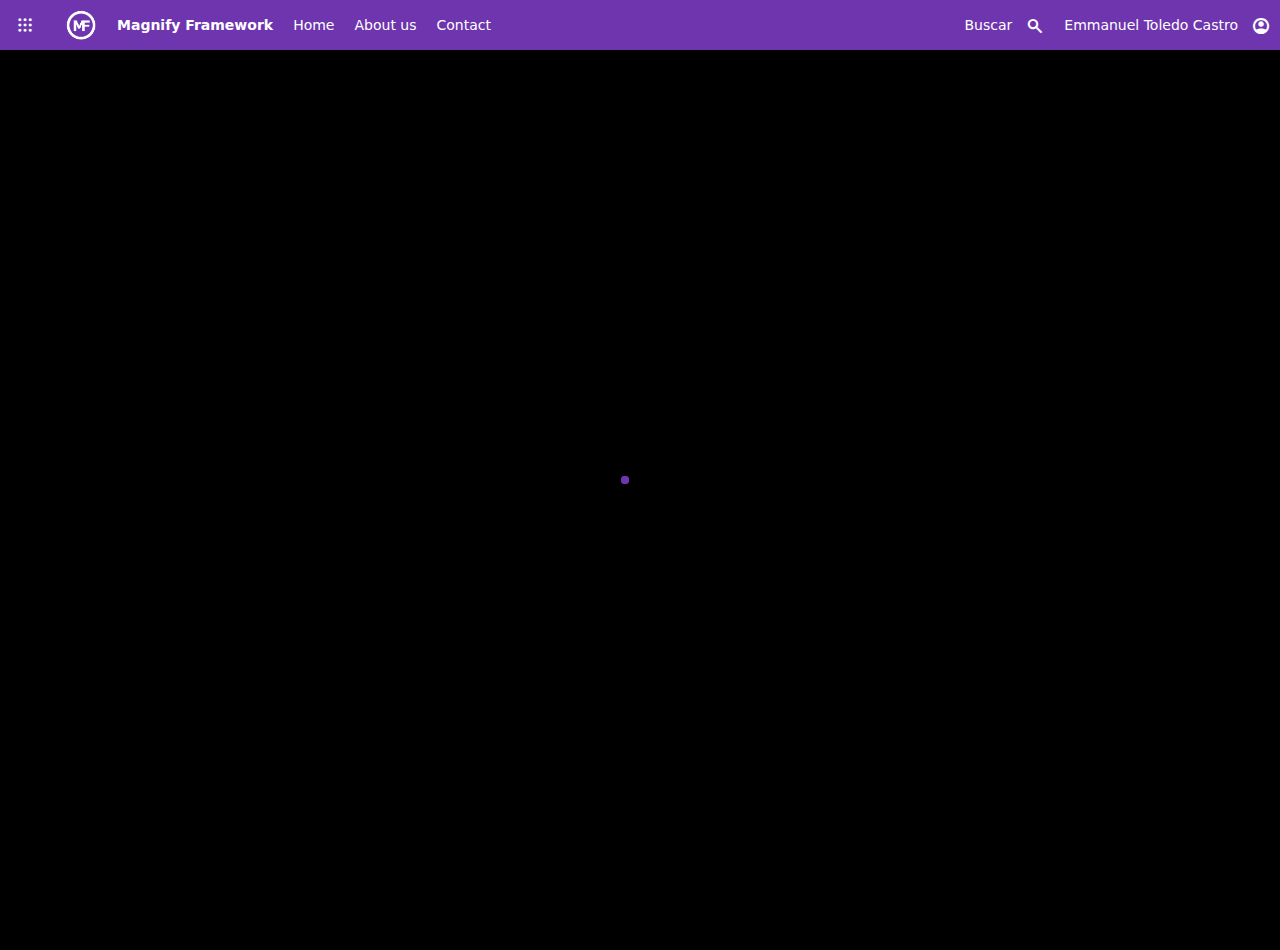
<file: pages/cards.html>
<!DOCTYPE html>
<html lang="es">

<head>
    <meta charset="UTF-8">
    <meta http-equiv="X-UA-Compatible" content="IE=edge">
    <meta name="viewport" content="width=device-width, initial-scale=1.0">
    <link rel="stylesheet" href="./../css/header-menu.css" />
    <link rel="stylesheet" href="./../css/navbar-menu.css" />
    <link rel="stylesheet" href="./../css/layout.css" />
    <link rel="stylesheet" href="./../css/form.css" />
    <link rel="stylesheet" href="./../css/table.css" />
    <link rel="stylesheet" href="./../css/button.css" />
    <link rel="stylesheet" href="./../css/containers.css" />
    <link rel="stylesheet" href="./../css/main.css" />
    <link rel="stylesheet" href="./../css/scrolls.css" />
    <link rel="stylesheet" href="./../css/loader.css" />
    <!-- <link rel="stylesheet" href="https://fonts.googleapis.com/icon?family=Material+Icons"> -->
    <!-- <link rel="stylesheet" href="https://fonts.googleapis.com/css2?family=Material+Symbols+Outlined:opsz,wght,FILL,GRAD@20..48,100..700,0..1,-50..200" /> -->
    <link rel="stylesheet" href="./../lib/google-symbols/main.css" />
    <script src="./../utils/jquery/main.js"></script>
    <script src="./../js/main.js"></script>
    <title>Design maker - Home</title>
</head>

<body>
    <div class="root">
        <div class="header-menu-container">
            <div class="menu-item-container apps-icon-container">
                <div class="header-icon-item-container flex align-justify-content-center">
                    <span class="icon-item material-symbols-outlined">
                        apps
                    </span>
                </div>
            </div>
            <div class="menu-item-container">
                <div class="menu-item">
                    <div class="menu-logo-container">
                        <img class="logo" alt="Image not found" src="./../utils/img/magnify-framework.png" />
                    </div>
                    <span class="separator-sm"></span>
                    <p><strong>Magnify Framework</strong></p>
                </div>
            </div>
            <div class="header-menu">
                <div id="principal-header-collapse" class="header-collapse hidden-scroll">
                    <div class="menu left">
                        <div class="menu-item-container">
                            <div class="menu-item darken-hover">
                                <a href="#">Home</a>
                            </div>
                        </div>
                        <div class="menu-item-container">
                            <div class="menu-item darken-hover">
                                <a href="#">About us</a>
                            </div>
                        </div>
                        <div class="menu-item-container">
                            <div class="menu-item darken-hover">
                                <a href="#">Contact</a>
                            </div>
                        </div>
                    </div>
                    <div class="menu right">
                        <div class="menu-item-container">
                            <div class="menu-item">
                                <p>Buscar</p>
                                <span class="icon-item right material-symbols-outlined"
                                    style="font-variation-settings: 'FILL' 0, 'wght' 700, 'GRAD' 0, 'opsz' 40">
                                    search
                                </span>
                            </div>
                        </div>
                        <div class="menu-item-container dropdown-container">
                            <div class="menu-item dropdown-toggle" id="header-menu-settings">
                                <p>Emmanuel Toledo Castro</p>
                                <span class="icon-item right material-symbols-outlined"
                                    style="font-variation-settings: 'FILL' 1, 'wght' 700, 'GRAD' 0, 'opsz' 40">
                                    account_circle
                                </span>
                                <ul class="dropdown-menu" for-element="header-menu-settings">
                                    <li>
                                        <a class="dropdown-item darken-hover" href="#">Datos de la cuenta</a>
                                    </li>
                                    <li>
                                        <a class="dropdown-item darken-hover" href="#">Configuración</a>
                                    </li>
                                    <li>
                                        <a class="dropdown-item darken-hover" href="#">Cerrar sesión</a>
                                    </li>
                                </ul>
                            </div>
                        </div>
                    </div>
                </div>
            </div>
            <div class="header-collapse-toggler" to="principal-header-collapse">
                <span class="icon-item material-symbols-outlined">
                    menu
                </span>
            </div>
        </div>
        <div class="main">
            <div class="loader-container active" mf-background-color="#000000" mf-page-loader="true">
                <div class="container">
                    <div class="loader ripple" mf-loader-background-color="#6e35ae" mf-loader-gradient-background-color="#6e35ae80">
                        <div class="ripple-child"></div>
                        <div class="ripple-child"></div>
                        <div class="ripple-child"></div>
                    </div>
                    <p class="loader-text large-font-size font-weight-semibold">Cargando...</p>
                </div>
            </div>
            <div id="left-navbar-container" class="side-navbar-container collapsed">
                <div class="main-content-container light-scroll">
                    <div class="navbar-item-container">
                        <div class="navbar-item" action="collapse-navbar" to="left-navbar-container">
                            <span class="icon-item material-symbols-outlined">
                                format_list_bulleted
                            </span>
                        </div>
                    </div>
                    <div class="navbar-item-container darken-hover background-indicator">
                        <span class="navbar-item-indicator"></span>
                        <div class="navbar-item" action="hyperlink-navbar">
                            <span class="icon-item material-symbols-outlined">
                                widgets
                            </span>
                            <a href="./../index.html" class="navbar-item-link">
                                Home
                            </a>
                        </div>
                    </div>
                    <div class="navbar-item-container darken-hover background-indicator">
                        <span class="navbar-item-indicator"></span>
                        <div class="navbar-item" action="hyperlink-navbar">
                            <span class="icon-item material-symbols-outlined">
                                admin_panel_settings
                            </span>
                            <a href="./inputs.html" class="navbar-item-link">
                                Inputs
                            </a>
                        </div>
                    </div>
                    <div class="navbar-item-container darken-hover background-indicator">
                        <span class="navbar-item-indicator"></span>
                        <div class="navbar-item" action="hyperlink-navbar">
                            <span class="icon-item material-symbols-outlined">
                                list_alt
                            </span>
                            <a href="./buttons.html" class="navbar-item-link">
                                Buttons
                            </a>
                        </div>
                    </div>
                    <div class="navbar-item-container background-indicator active">
                        <div class="navbar-item" action="hyperlink-navbar">
                            <span class="icon-item material-symbols-outlined">
                                public
                            </span>
                            <a href="./cards.html" class="navbar-item-link">
                                Cards
                            </a>
                        </div>
                    </div>
                </div>
            </div>
            <div class="main-content-container light-scroll">
                <main class="main-container">
                    <div class="container">
                        <!-- Title -->
                        <div class="title-container left-indicator">
                            <div class="title-item">
                                <h2>Cards containers</h2>
                                <div class="title-left-line-indicator"></div>
                            </div>
                        </div>
                        <!-- Types of cards -->
                        <div class="container-inline">
                            <div class="card-container small">
                                <div class="card light-shadow">
                                    <div class="card-header">
                                        <h3 class="card-title">This is a card to view information</h3>
                                        <span class="icon-item right material-symbols-outlined">
                                            info
                                        </span>
                                    </div>
                                    <div class="card-body">
                                        <p class="card-title">Card title</p>
                                        <p class="card-text">Some quick example text to build on the card title and make up the bulk of the card's content.</p>
                                        <a href="#" class="card-link-inline">Click to see the link!</a>
                                    </div>
                                    <div class="card-footer text-align-center">
                                        <p class="small-font-size light-text-color">This is a sample footer example for a card component</p>
                                    </div>
                                </div>
                            </div>
                            <div class="card-container small">
                                <div class="card light-shadow">
                                    <div class="card-header">
                                        <h3 class="card-title">This is a card to view information</h3>
                                        <span class="icon-item right material-symbols-outlined">
                                            info
                                        </span>
                                    </div>
                                    <div class="card-body">
                                        <p class="card-title">Card title</p>
                                        <p class="card-text">Some quick example text to build on the card title and make up the bulk of the card's content.</p>
                                        <a href="#" class="card-link-inline">Click to see the link!</a>
                                    </div>
                                    <div class="card-footer text-align-center">
                                        <p class="small-font-size light-text-color">This is a sample footer example for a card component</p>
                                    </div>
                                </div>
                            </div>
                            <div class="card-container small">
                                <div class="card light-shadow">
                                    <div class="card-header">
                                        <h3 class="card-title">This is a card to view information</h3>
                                        <span class="icon-item right material-symbols-outlined">
                                            info
                                        </span>
                                    </div>
                                    <div class="card-body">
                                        <p class="card-title">Card title</p>
                                        <p class="card-text">Some quick example text to build on the card title and make up the bulk of the card's content.</p>
                                        <a href="#" class="card-link-inline">Click to see the link!</a>
                                    </div>
                                    <div class="card-footer text-align-center">
                                        <p class="small-font-size light-text-color">This is a sample footer example for a card component</p>
                                    </div>
                                </div>
                            </div>
                        </div>
                        <br /><br />
                        <div class="card-container regular">
                            <div class="card light-shadow">
                                <div class="card-header">
                                    <h3 class="card-title">This is a card to view information</h3>
                                    <span class="icon-item right material-symbols-outlined">
                                        info
                                    </span>
                                </div>
                                <div class="card-body">
                                    <p class="card-title">Card title</p>
                                    <p class="card-text">Some quick example text to build on the card title and make up the bulk of the card's content.</p>
                                </div>
                                <div class="card-footer text-align-center">
                                    <p class="small-font-size light-text-color">This is a sample footer example for a card component</p>
                                </div>
                            </div>
                        </div>
                        <br /><br />
                        <div class="card-container large">
                            <div class="card light-shadow">
                                <div class="card-header">
                                    <h3 class="card-title">This is a card to view information</h3>
                                    <span class="icon-item right material-symbols-outlined">
                                        info
                                    </span>
                                </div>
                                <div class="card-body">
                                    <p class="card-title">Card title</p>
                                    <p class="card-text">Some quick example text to build on the card title and make up the bulk of the card's content.</p>
                                    <div class="container-inline">
                                        <div class="control-button-container">
                                            <button class="control-button button-danger button-sm rounded">
                                                Cancel
                                                <span class="icon-item left material-symbols-outlined"
                                                    style="font-variation-settings: 'FILL' 1, 'wght' 700, 'GRAD' 0, 'opsz' 40">
                                                    close
                                                </span>
                                            </button>
                                        </div>
                                        <div class="control-button-container">
                                            <button class="control-button button-primary button-sm rounded">
                                                Accept
                                                <span class="icon-item left material-symbols-outlined"
                                                    style="font-variation-settings: 'FILL' 1, 'wght' 700, 'GRAD' 0, 'opsz' 40">
                                                    done
                                                </span>
                                            </button>
                                        </div>
                                    </div>
                                </div>
                                <div class="card-footer text-align-center">
                                    <p class="small-font-size light-text-color">This is a sample footer example for a card component</p>
                                </div>
                            </div>
                        </div>
                        <br /><br />
                        <div class="row">
                            <div class="column-container column-md-4">
                                <div class="card-container">
                                    <div class="card light-shadow">
                                        <div class="card-header">
                                            <h3 class="card-title">This is a card to view information</h3>
                                            <span class="icon-item right material-symbols-outlined">
                                                info
                                            </span>
                                        </div>
                                        <div class="card-body">
                                            <p class="card-title">Card title</p>
                                            <p class="card-text">Some quick example text to build on the card title and make up the bulk of the card's content.</p>
                                            <div class="container-inline">
                                                <div class="control-button-container">
                                                    <button class="control-button button-danger button-sm rounded">
                                                        Cancel
                                                        <span class="icon-item left material-symbols-outlined"
                                                            style="font-variation-settings: 'FILL' 1, 'wght' 700, 'GRAD' 0, 'opsz' 40">
                                                            close
                                                        </span>
                                                    </button>
                                                </div>
                                                <div class="control-button-container">
                                                    <button class="control-button button-primary button-sm rounded">
                                                        Accept
                                                        <span class="icon-item left material-symbols-outlined"
                                                            style="font-variation-settings: 'FILL' 1, 'wght' 700, 'GRAD' 0, 'opsz' 40">
                                                            done
                                                        </span>
                                                    </button>
                                                </div>
                                            </div>
                                        </div>
                                        <div class="card-footer text-align-center">
                                            <p class="small-font-size light-text-color">This is a sample footer example for a card component</p>
                                        </div>
                                    </div>
                                </div>
                            </div>
                            <div class="column-container column-md-4">
                                <div class="card-container">
                                    <div class="card light-shadow">
                                        <div class="card-header">
                                            <h3 class="card-title">This is a card to view information</h3>
                                            <span class="icon-item right material-symbols-outlined">
                                                info
                                            </span>
                                        </div>
                                        <div class="card-body">
                                            <p class="card-title">Card title</p>
                                            <p class="card-text">Some quick example text to build on the card title and make up the bulk of the card's content.</p>
                                            <div class="container-inline">
                                                <div class="control-button-container">
                                                    <button class="control-button button-danger button-sm rounded">
                                                        Cancel
                                                        <span class="icon-item left material-symbols-outlined"
                                                            style="font-variation-settings: 'FILL' 1, 'wght' 700, 'GRAD' 0, 'opsz' 40">
                                                            close
                                                        </span>
                                                    </button>
                                                </div>
                                                <div class="control-button-container">
                                                    <button class="control-button button-primary button-sm rounded">
                                                        Accept
                                                        <span class="icon-item left material-symbols-outlined"
                                                            style="font-variation-settings: 'FILL' 1, 'wght' 700, 'GRAD' 0, 'opsz' 40">
                                                            done
                                                        </span>
                                                    </button>
                                                </div>
                                            </div>
                                        </div>
                                        <div class="card-footer text-align-center">
                                            <p class="small-font-size light-text-color">This is a sample footer example for a card component</p>
                                        </div>
                                    </div>
                                </div>
                            </div>
                            <div class="column-container column-md-4">
                                <div class="card-container">
                                    <div class="card light-shadow">
                                        <div class="card-header">
                                            <h3 class="card-title">This is a card to view information</h3>
                                            <span class="icon-item right material-symbols-outlined">
                                                info
                                            </span>
                                        </div>
                                        <div class="card-body">
                                            <p class="card-title">Card title</p>
                                            <p class="card-text">Some quick example text to build on the card title and make up the bulk of the card's content.</p>
                                            <div class="container-inline">
                                                <div class="control-button-container">
                                                    <button class="control-button button-danger button-sm rounded">
                                                        Cancel
                                                        <span class="icon-item left material-symbols-outlined"
                                                            style="font-variation-settings: 'FILL' 1, 'wght' 700, 'GRAD' 0, 'opsz' 40">
                                                            close
                                                        </span>
                                                    </button>
                                                </div>
                                                <div class="control-button-container">
                                                    <button class="control-button button-primary button-sm rounded">
                                                        Accept
                                                        <span class="icon-item left material-symbols-outlined"
                                                            style="font-variation-settings: 'FILL' 1, 'wght' 700, 'GRAD' 0, 'opsz' 40">
                                                            done
                                                        </span>
                                                    </button>
                                                </div>
                                            </div>
                                        </div>
                                        <div class="card-footer text-align-center">
                                            <p class="small-font-size light-text-color">This is a sample footer example for a card component</p>
                                        </div>
                                    </div>
                                </div>
                            </div>
                        </div>
                    </div>
                </main>
            </div>
        </div>
    </div>
</body>

</html>
</file>
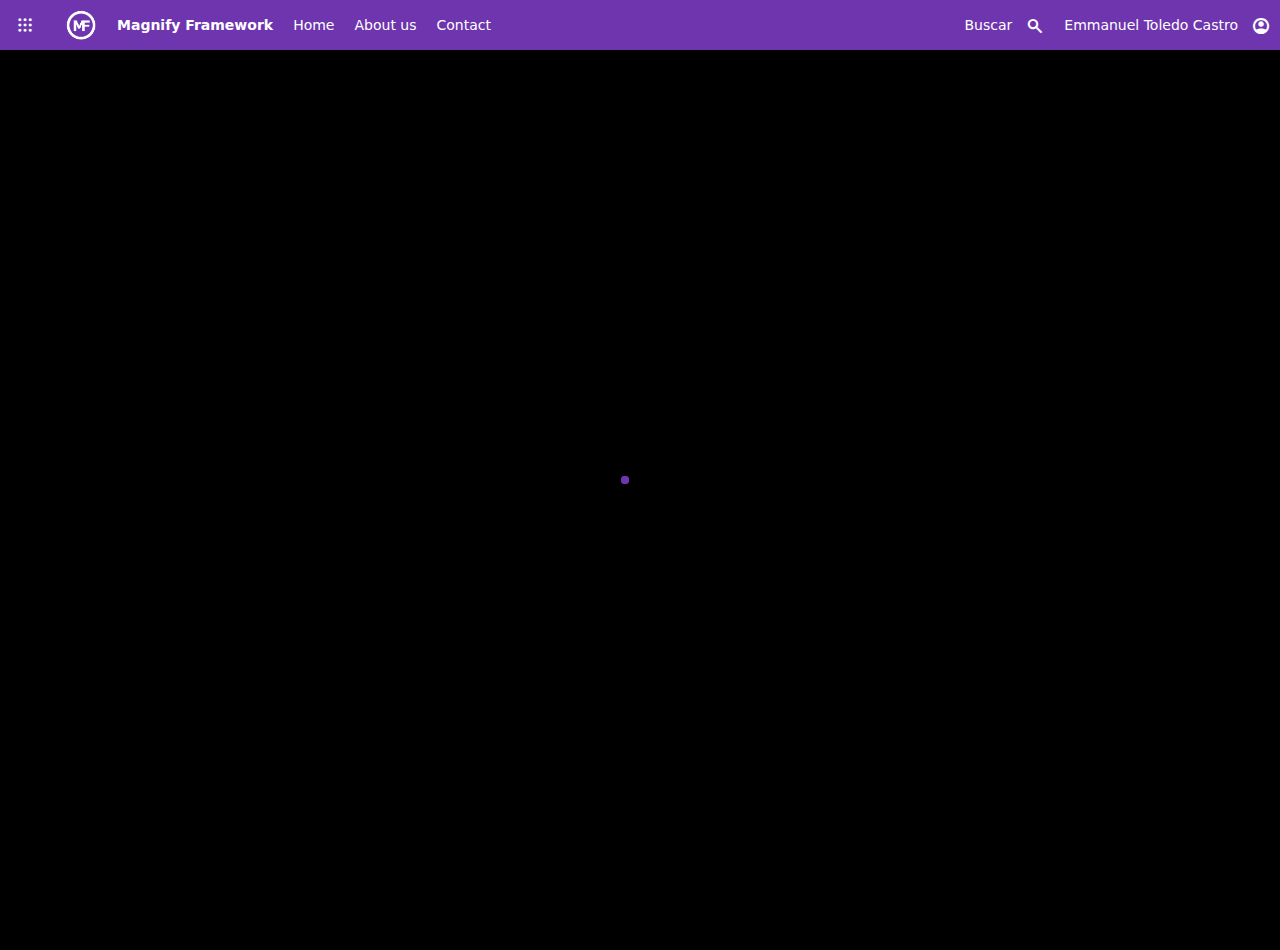
<file: pages/inputs.html>
<!DOCTYPE html>
<html lang="es">
<head>
    <meta charset="UTF-8">
    <meta http-equiv="X-UA-Compatible" content="IE=edge">
    <meta name="viewport" content="width=device-width, initial-scale=1.0">
    <link rel="stylesheet" href="./../css/header-menu.css" />
    <link rel="stylesheet" href="./../css/navbar-menu.css" />
    <link rel="stylesheet" href="./../css/layout.css" />
    <link rel="stylesheet" href="./../css/form.css" />
    <link rel="stylesheet" href="./../css/table.css" />
    <link rel="stylesheet" href="./../css/button.css" />
    <link rel="stylesheet" href="./../css/containers.css" />
    <link rel="stylesheet" href="./../css/main.css" />
    <link rel="stylesheet" href="./../css/scrolls.css" />
    <link rel="stylesheet" href="./../css/loader.css" />
    <!-- <link rel="stylesheet" href="https://fonts.googleapis.com/icon?family=Material+Icons"> -->
    <!-- <link rel="stylesheet" href="https://fonts.googleapis.com/css2?family=Material+Symbols+Outlined:opsz,wght,FILL,GRAD@20..48,100..700,0..1,-50..200" /> -->
    <link rel="stylesheet" href="./../lib/google-symbols/main.css" />
    <script src="./../utils/jquery/main.js"></script>
    <script src="./../js/main.js"></script>
    <title>Design maker - Inputs</title>
</head>
<body>
    <div class="root">
        <div class="header-menu-container">
            <div class="menu-item-container apps-icon-container">
                <div class="header-icon-item-container flex align-justify-content-center">
                    <span class="icon-item material-symbols-outlined">
                        apps
                    </span>
                </div>
            </div>
            <div class="menu-item-container">
                <div class="menu-item">
                    <div class="menu-logo-container">
                        <img class="logo" alt="Image not found" src="./../utils/img/magnify-framework.png" />
                    </div>
                    <span class="separator-sm"></span>
                    <p><strong>Magnify Framework</strong></p>
                </div>
            </div>
            <div class="header-menu">
                <div id="principal-header-collapse" class="header-collapse hidden-scroll">
                    <div class="menu left">
                        <div class="menu-item-container">
                            <div class="menu-item darken-hover">
                                <a href="#">Home</a>
                            </div>
                        </div>
                        <div class="menu-item-container">
                            <div class="menu-item darken-hover">
                                <a href="#">About us</a>
                            </div>
                        </div>
                        <div class="menu-item-container">
                            <div class="menu-item darken-hover">
                                <a href="#">Contact</a>
                            </div>
                        </div>
                    </div>
                    <div class="menu right">
                        <div class="menu-item-container">
                            <div class="menu-item">
                                <p>Buscar</p>
                                <span class="icon-item right material-symbols-outlined"
                                    style="font-variation-settings: 'FILL' 0, 'wght' 700, 'GRAD' 0, 'opsz' 40">
                                    search
                                </span>
                            </div>
                        </div>
                        <div class="menu-item-container dropdown-container">
                            <div class="menu-item dropdown-toggle" id="header-menu-settings">
                                <p>Emmanuel Toledo Castro</p>
                                <span class="icon-item right material-symbols-outlined"
                                    style="font-variation-settings: 'FILL' 1, 'wght' 700, 'GRAD' 0, 'opsz' 40">
                                    account_circle
                                </span>
                                <ul class="dropdown-menu" for-element="header-menu-settings">
                                    <li>
                                        <a class="dropdown-item darken-hover" href="#">Datos de la cuenta</a>
                                    </li>
                                    <li>
                                        <a class="dropdown-item darken-hover" href="#">Configuración</a>
                                    </li>
                                    <li>
                                        <a class="dropdown-item darken-hover" href="#">Cerrar sesión</a>
                                    </li>
                                </ul>
                            </div>
                        </div>
                    </div>
                </div>
            </div>
            <div class="header-collapse-toggler" to="principal-header-collapse">
                <span class="icon-item material-symbols-outlined">
                    menu
                </span>
            </div>
        </div>
        <div class="main">
            <div class="loader-container active" mf-background-color="#000000" mf-page-loader="true">
                <div class="container">
                    <div class="loader ripple" mf-loader-background-color="#6e35ae" mf-loader-gradient-background-color="#6e35ae80">
                        <div class="ripple-child"></div>
                        <div class="ripple-child"></div>
                        <div class="ripple-child"></div>
                    </div>
                    <p class="loader-text large-font-size font-weight-semibold">Cargando...</p>
                </div>
            </div>
            <div id="left-navbar-container" class="side-navbar-container collapsed">
                <div class="main-content-container light-scroll">
                    <div class="navbar-item-container">
                        <div class="navbar-item" action="collapse-navbar" to="left-navbar-container">
                            <span class="icon-item material-symbols-outlined">
                                format_list_bulleted
                            </span>
                        </div>
                    </div>
                    <div class="navbar-item-container darken-hover background-indicator">
                        <span class="navbar-item-indicator"></span>
                        <div class="navbar-item" action="hyperlink-navbar">
                            <span class="icon-item material-symbols-outlined">
                                widgets
                            </span>
                            <a href="./../index.html" class="navbar-item-link">
                                Home
                            </a>
                        </div>
                    </div>
                    <div class="navbar-item-container darken-hover background-indicator active">
                        <span class="navbar-item-indicator"></span>
                        <div class="navbar-item" action="hyperlink-navbar">
                            <span class="icon-item material-symbols-outlined">
                                admin_panel_settings
                            </span>
                            <a href="./inputs.html" class="navbar-item-link">
                                Inputs
                            </a>
                        </div>
                    </div>
                    <div class="navbar-item-container darken-hover background-indicator">
                        <span class="navbar-item-indicator"></span>
                        <div class="navbar-item" action="hyperlink-navbar">
                            <span class="icon-item material-symbols-outlined">
                                list_alt
                            </span>
                            <a href="./buttons.html" class="navbar-item-link">
                                Buttons
                            </a>
                        </div>
                    </div>
                    <div class="navbar-item-container background-indicator">
                        <div class="navbar-item" action="hyperlink-navbar">
                            <span class="icon-item material-symbols-outlined">
                                public
                            </span>
                            <a href="./cards.html" class="navbar-item-link">
                                Cards
                            </a>
                        </div>
                    </div>
                </div>
            </div>
            <div class="main-content-container light-scroll">
                <main class="main-container">
                    <div class="container">
                        <div class="title-container bottom-indicator">
                            <div class="title-item">
                                <h2>Use of differents inputs</h2>
                                <div class="title-bottom-line-indicator"></div>
                            </div>
                        </div>
                        <!-- Sample inputs -->
                        <h3>Sample inputs</h3>
                        <div>
                            <br />
                            <div>
                                <p>Small input</p>
                                <br />
                                <div class="row">
                                    <div class="column-container column-md-4">
                                        <div class="form-control-container">
                                            <label class="control-label" for="full-name">Full name:</label>
                                            <div class="control-container">
                                                <input id="full-name" 
                                                       name="full-name"
                                                       class="control control-sm" 
                                                       type="text" 
                                                       placeholder="Type your full name..." />
                                            </div>
                                        </div>
                                    </div>
                                    <div class="column-container column-md-4">
                                        <div class="form-control-container">
                                            <label class="control-label" for="file-input">Choose a file:</label>
                                            <div class="control-container">
                                                <input id="file-input" 
                                                       name="file-input"
                                                       class="control control-sm" 
                                                       type="file" />
                                            </div>
                                        </div>
                                    </div>
                                    <div class="column-container column-md-4">
                                        <div class="form-control-container">
                                            <label class="control-label" for="date">Pick a date:</label>
                                            <div class="control-container">
                                                <input id="date" 
                                                       name="date"
                                                       class="control control-sm" 
                                                       type="datetime-local" />
                                            </div>
                                        </div>
                                    </div>
                                    <div class="column-container column-md-4">
                                        <div class="form-control-container">
                                            <label class="control-label" for="example-select">Choose an option:</label>
                                            <div class="control-container select">
                                                <select id="example-select" 
                                                       name="example-select"
                                                       class="control control-sm">
                                                    <option>---</option>
                                                    <option>Option #1</option>
                                                    <option>Option #2</option>
                                                    <option>Option #3</option>
                                                    <option>Option #4</option>
                                                </select>
                                            </div>
                                        </div>
                                    </div>
                                    <div class="column-container column-md-4">
                                        <div class="form-control-container">
                                            <label class="control-label" for="search">Search a record:</label>
                                            <div class="control-container">
                                                <input id="search" 
                                                       name="search"
                                                       class="control control-sm" 
                                                       type="text" 
                                                       placeholder="Search...." />
                                                <span class="icon-item material-symbols-outlined" style="font-variation-settings: 'FILL' 0, 'wght' 700, 'GRAD' 0, 'opsz' 40">
                                                    search
                                                </span>
                                            </div>
                                        </div>
                                    </div>
                                    <div class="column-container column-md-4">
                                        <div class="form-control-container">
                                            <label class="control-label" for="comment">Comments:</label>
                                            <div class="control-container">
                                                <textarea id="comment" name="comment" class="control control-sm" rows="4"></textarea>
                                            </div>
                                        </div>
                                    </div>
                                </div>
                            </div>
                            <br />
                            <div>
                                <p>Regular (medium) input</p>
                                <br />
                                <div class="row">
                                    <div class="column-container column-md-4">
                                        <div class="form-control-container">
                                            <label class="control-label" for="full-name">Full name:</label>
                                            <div class="control-container">
                                                <input id="full-name" 
                                                       name="full-name"
                                                       class="control" 
                                                       type="text" 
                                                       placeholder="Type your full name..." />
                                            </div>
                                        </div>
                                    </div>
                                    <div class="column-container column-md-4">
                                        <div class="form-control-container">
                                            <label class="control-label" for="file-input">Choose a file:</label>
                                            <div class="control-container">
                                                <input id="file-input" 
                                                       name="file-input"
                                                       class="control" 
                                                       type="file" />
                                            </div>
                                        </div>
                                    </div>
                                    <div class="column-container column-md-4">
                                        <div class="form-control-container">
                                            <label class="control-label" for="date">Pick a date:</label>
                                            <div class="control-container">
                                                <input id="date" 
                                                       name="date"
                                                       class="control" 
                                                       type="datetime-local" />
                                            </div>
                                        </div>
                                    </div>
                                    <div class="column-container column-md-4">
                                        <div class="form-control-container">
                                            <label class="control-label" for="example-select">Choose an option:</label>
                                            <div class="control-container select">
                                                <select id="example-select" 
                                                       name="example-select"
                                                       class="control">
                                                    <option>---</option>
                                                    <option>Option #1</option>
                                                    <option>Option #2</option>
                                                    <option>Option #3</option>
                                                    <option>Option #4</option>
                                                </select>
                                            </div>
                                        </div>
                                    </div>
                                    <div class="column-container column-md-4">
                                        <div class="form-control-container">
                                            <label class="control-label" for="search">Search a record:</label>
                                            <div class="control-container">
                                                <input id="search" 
                                                       name="search"
                                                       class="control" 
                                                       type="text" 
                                                       placeholder="Search...." />
                                                <span class="icon-item material-symbols-outlined" style="font-variation-settings: 'FILL' 0, 'wght' 700, 'GRAD' 0, 'opsz' 40">
                                                    search
                                                </span>
                                            </div>
                                        </div>
                                    </div>
                                    <div class="column-container column-md-4">
                                        <div class="form-control-container">
                                            <label class="control-label" for="comment">Comments:</label>
                                            <div class="control-container">
                                                <textarea id="comment" name="comment" class="control" rows="4"></textarea>
                                            </div>
                                        </div>
                                    </div>
                                </div>
                            </div>
                            <br />
                            <div>
                                <p>Large input</p>
                                <br />
                                <div class="row">
                                    <div class="column-container column-md-4">
                                        <div class="form-control-container">
                                            <label class="control-label" for="full-name">Full name:</label>
                                            <div class="control-container">
                                                <input id="full-name" 
                                                       name="full-name"
                                                       class="control control-lg" 
                                                       type="text" 
                                                       placeholder="Type your full name..." />
                                            </div>
                                        </div>
                                    </div>
                                    <div class="column-container column-md-4">
                                        <div class="form-control-container">
                                            <label class="control-label" for="file-input">Choose a file:</label>
                                            <div class="control-container">
                                                <input id="file-input" 
                                                       name="file-input"
                                                       class="control control-lg" 
                                                       type="file" />
                                            </div>
                                        </div>
                                    </div>
                                    <div class="column-container column-md-4">
                                        <div class="form-control-container">
                                            <label class="control-label" for="date">Pick a date:</label>
                                            <div class="control-container">
                                                <input id="date" 
                                                       name="date"
                                                       class="control control-lg" 
                                                       type="datetime-local" />
                                            </div>
                                        </div>
                                    </div>
                                    <div class="column-container column-md-4">
                                        <div class="form-control-container">
                                            <label class="control-label" for="example-select">Choose an option:</label>
                                            <div class="control-container select">
                                                <select id="example-select" 
                                                       name="example-select"
                                                       class="control control-lg">
                                                    <option>---</option>
                                                    <option>Option #1</option>
                                                    <option>Option #2</option>
                                                    <option>Option #3</option>
                                                    <option>Option #4</option>
                                                </select>
                                            </div>
                                        </div>
                                    </div>
                                    <div class="column-container column-md-4">
                                        <div class="form-control-container">
                                            <label class="control-label" for="search">Search a record:</label>
                                            <div class="control-container">
                                                <input id="search" 
                                                       name="search"
                                                       class="control control-lg" 
                                                       type="text" 
                                                       placeholder="Search...." />
                                                <span class="icon-item material-symbols-outlined" style="font-variation-settings: 'FILL' 0, 'wght' 700, 'GRAD' 0, 'opsz' 40">
                                                    search
                                                </span>
                                            </div>
                                        </div>
                                    </div>
                                    <div class="column-container column-md-4">
                                        <div class="form-control-container">
                                            <label class="control-label" for="comment">Comments:</label>
                                            <div class="control-container">
                                                <textarea id="comment" name="comment" class="control control-lg" rows="4"></textarea>
                                            </div>
                                        </div>
                                    </div>
                                </div>
                            </div>
                            <br />
                            <br />
                        </div>
                        <!-- Semi-rounded inputs -->
                        <h3>Semi-rounded inputs</h3>
                        <div>
                            <br />
                            <div>
                                <p>Small input</p>
                                <br />
                                <div class="row">
                                    <div class="column-container column-md-4">
                                        <div class="form-control-container">
                                            <label class="control-label" for="full-name">Full name:</label>
                                            <div class="control-container semi-rounded">
                                                <input id="full-name" 
                                                       name="full-name"
                                                       class="control control-sm" 
                                                       type="text" 
                                                       placeholder="Type your full name..." />
                                            </div>
                                        </div>
                                    </div>
                                    <div class="column-container column-md-4">
                                        <div class="form-control-container">
                                            <label class="control-label" for="file-input">Choose a file:</label>
                                            <div class="control-container semi-rounded">
                                                <input id="file-input" 
                                                       name="file-input"
                                                       class="control control-sm" 
                                                       type="file" />
                                            </div>
                                        </div>
                                    </div>
                                    <div class="column-container column-md-4">
                                        <div class="form-control-container">
                                            <label class="control-label" for="date">Pick a date:</label>
                                            <div class="control-container semi-rounded">
                                                <input id="date" 
                                                       name="date"
                                                       class="control control-sm" 
                                                       type="datetime-local" />
                                            </div>
                                        </div>
                                    </div>
                                    <div class="column-container column-md-4">
                                        <div class="form-control-container">
                                            <label class="control-label" for="example-select">Choose an option:</label>
                                            <div class="control-container semi-rounded select">
                                                <select id="example-select" 
                                                       name="example-select"
                                                       class="control control-sm">
                                                    <option>---</option>
                                                    <option>Option #1</option>
                                                    <option>Option #2</option>
                                                    <option>Option #3</option>
                                                    <option>Option #4</option>   
                                                </select>
                                            </div>
                                        </div>
                                    </div>
                                    <div class="column-container column-md-4">
                                        <div class="form-control-container">
                                            <label class="control-label" for="search">Search a record:</label>
                                            <div class="control-container semi-rounded">
                                                <input id="search" 
                                                       name="search"
                                                       class="control control-sm" 
                                                       type="text" 
                                                       placeholder="Search...." />
                                                <span class="icon-item material-symbols-outlined" style="font-variation-settings: 'FILL' 0, 'wght' 700, 'GRAD' 0, 'opsz' 40">
                                                    search
                                                </span>
                                            </div>
                                        </div>
                                    </div>
                                    <div class="column-container column-md-4">
                                        <div class="form-control-container">
                                            <label class="control-label" for="comment">Comments:</label>
                                            <div class="control-container semi-rounded">
                                                <textarea id="comment" name="comment" class="control control-sm" rows="4"></textarea>
                                            </div>
                                        </div>
                                    </div>
                                </div>
                            </div>
                            <br />
                            <div>
                                <p>Regular (medium) input</p>
                                <br />
                                <div class="row">
                                    <div class="column-container column-md-4">
                                        <div class="form-control-container">
                                            <label class="control-label" for="full-name">Full name:</label>
                                            <div class="control-container semi-rounded">
                                                <input id="full-name" 
                                                       name="full-name"
                                                       class="control" 
                                                       type="text" 
                                                       placeholder="Type your full name..." />
                                            </div>
                                        </div>
                                    </div>
                                    <div class="column-container column-md-4">
                                        <div class="form-control-container">
                                            <label class="control-label" for="file-input">Choose a file:</label>
                                            <div class="control-container semi-rounded">
                                                <input id="file-input" 
                                                       name="file-input"
                                                       class="control" 
                                                       type="file" />
                                            </div>
                                        </div>
                                    </div>
                                    <div class="column-container column-md-4">
                                        <div class="form-control-container">
                                            <label class="control-label" for="date">Pick a date:</label>
                                            <div class="control-container semi-rounded">
                                                <input id="date" 
                                                       name="date"
                                                       class="control" 
                                                       type="datetime-local" />
                                            </div>
                                        </div>
                                    </div>
                                    <div class="column-container column-md-4">
                                        <div class="form-control-container">
                                            <label class="control-label" for="example-select">Choose an option:</label>
                                            <div class="control-container semi-rounded select">
                                                <select id="example-select" 
                                                       name="example-select"
                                                       class="control">
                                                    <option>---</option>
                                                    <option>Option #1</option>
                                                    <option>Option #2</option>
                                                    <option>Option #3</option>
                                                    <option>Option #4</option>   
                                                </select>
                                            </div>
                                        </div>
                                    </div>
                                    <div class="column-container column-md-4">
                                        <div class="form-control-container">
                                            <label class="control-label" for="search">Search a record:</label>
                                            <div class="control-container semi-rounded">
                                                <input id="search" 
                                                       name="search"
                                                       class="control" 
                                                       type="text" 
                                                       placeholder="Search...." />
                                                <span class="icon-item material-symbols-outlined" style="font-variation-settings: 'FILL' 0, 'wght' 700, 'GRAD' 0, 'opsz' 40">
                                                    search
                                                </span>
                                            </div>
                                        </div>
                                    </div>
                                    <div class="column-container column-md-4">
                                        <div class="form-control-container">
                                            <label class="control-label" for="comment">Comments:</label>
                                            <div class="control-container semi-rounded">
                                                <textarea id="comment" name="comment" class="control" rows="4"></textarea>
                                            </div>
                                        </div>
                                    </div>
                                </div>
                            </div>
                            <br />
                            <div>
                                <p>Large input</p>
                                <br />
                                <div class="row">
                                    <div class="column-container column-md-4">
                                        <div class="form-control-container">
                                            <label class="control-label" for="full-name">Full name:</label>
                                            <div class="control-container semi-rounded">
                                                <input id="full-name" 
                                                       name="full-name"
                                                       class="control control-lg" 
                                                       type="text" 
                                                       placeholder="Type your full name..." />
                                            </div>
                                        </div>
                                    </div>
                                    <div class="column-container column-md-4">
                                        <div class="form-control-container">
                                            <label class="control-label" for="file-input">Choose a file:</label>
                                            <div class="control-container semi-rounded">
                                                <input id="file-input" 
                                                       name="file-input"
                                                       class="control control-lg" 
                                                       type="file" />
                                            </div>
                                        </div>
                                    </div>
                                    <div class="column-container column-md-4">
                                        <div class="form-control-container">
                                            <label class="control-label" for="date">Pick a date:</label>
                                            <div class="control-container semi-rounded">
                                                <input id="date" 
                                                       name="date"
                                                       class="control control-lg" 
                                                       type="datetime-local" />
                                            </div>
                                        </div>
                                    </div>
                                    <div class="column-container column-md-4">
                                        <div class="form-control-container">
                                            <label class="control-label" for="example-select">Choose an option:</label>
                                            <div class="control-container semi-rounded select">
                                                <select id="example-select" 
                                                       name="example-select"
                                                       class="control control-lg">
                                                    <option>---</option>
                                                    <option>Option #1</option>
                                                    <option>Option #2</option>
                                                    <option>Option #3</option>
                                                    <option>Option #4</option>   
                                                </select>
                                            </div>
                                        </div>
                                    </div>
                                    <div class="column-container column-md-4">
                                        <div class="form-control-container">
                                            <label class="control-label" for="search">Search a record:</label>
                                            <div class="control-container semi-rounded">
                                                <input id="search" 
                                                       name="search"
                                                       class="control control-lg" 
                                                       type="text" 
                                                       placeholder="Search...." />
                                                <span class="icon-item material-symbols-outlined" style="font-variation-settings: 'FILL' 0, 'wght' 700, 'GRAD' 0, 'opsz' 40">
                                                    search
                                                </span>
                                            </div>
                                        </div>
                                    </div>
                                    <div class="column-container column-md-4">
                                        <div class="form-control-container">
                                            <label class="control-label" for="comment">Comments:</label>
                                            <div class="control-container semi-rounded">
                                                <textarea id="comment" name="comment" class="control control-lg" rows="4"></textarea>
                                            </div>
                                        </div>
                                    </div>
                                </div>
                            </div>
                            <br />
                            <br />
                        </div>
                        <!-- Rounded inputs -->
                        <h3>Rounded inputs</h3>
                        <div>
                            <br />
                            <div>
                                <p>Small input</p>
                                <br />
                                <div class="row">
                                    <div class="column-container column-md-4">
                                        <div class="form-control-container">
                                            <label class="control-label" for="search">Search a record:</label>
                                            <div class="control-container rounded">
                                                <input id="search" 
                                                       name="search"
                                                       class="control control-sm" 
                                                       type="text" 
                                                       placeholder="Search...." />
                                            </div>
                                        </div>
                                    </div>
                                    <div class="column-container column-md-4">
                                        <div class="form-control-container">
                                            <label class="control-label" for="file-input">Choose a file:</label>
                                            <div class="control-container rounded">
                                                <input id="file-input" 
                                                       name="file-input"
                                                       class="control" 
                                                       type="file" />
                                            </div>
                                        </div>
                                    </div>
                                    <div class="column-container column-md-4">
                                        <div class="form-control-container">
                                            <label class="control-label" for="date">Pick a date:</label>
                                            <div class="control-container rounded">
                                                <input id="date" 
                                                        name="date"
                                                        class="control control-sm" 
                                                        type="date" />
                                            </div>
                                        </div>
                                    </div>
                                    <div class="column-container column-md-4">
                                        <div class="form-control-container">
                                            <label class="control-label" for="example-select">Choose an option:</label>
                                            <div class="control-container rounded select">
                                                <select id="example-select" 
                                                       name="example-select"
                                                       class="control control-sm">
                                                    <option>---</option>
                                                    <option>Option #1</option>
                                                    <option>Option #2</option>
                                                    <option>Option #3</option>
                                                    <option>Option #4</option>
                                                </select>
                                            </div>
                                        </div>
                                    </div>
                                    <div class="column-container column-md-4">
                                        <div class="form-control-container">
                                            <label class="control-label" for="search">Search a record:</label>
                                            <div class="control-container rounded">
                                                <input id="search" 
                                                       name="search"
                                                       class="control control-sm" 
                                                       type="text" 
                                                       placeholder="Search...." />
                                                <span class="icon-item material-symbols-outlined" style="font-variation-settings: 'FILL' 0, 'wght' 700, 'GRAD' 0, 'opsz' 40">
                                                    search
                                                </span>
                                            </div>
                                        </div>
                                    </div>
                                    <div class="column-container column-md-4">
                                        <div class="form-control-container">
                                            <label class="control-label" for="comment">Comments:</label>
                                            <div class="control-container rounded">
                                                <textarea id="comment" name="comment" class="control control-sm" rows="4"></textarea>
                                            </div>
                                        </div>
                                    </div>
                                </div>
                            </div>
                            <br />
                            <div>
                                <p>Regular (medium) input</p>
                                <br />
                                <div class="row">
                                    <div class="column-container column-md-4">
                                        <div class="form-control-container">
                                            <label class="control-label" for="search">Search a record:</label>
                                            <div class="control-container rounded">
                                                <input id="search" 
                                                       name="search"
                                                       class="control" 
                                                       type="text" 
                                                       placeholder="Search...." />
                                            </div>
                                        </div>
                                    </div>
                                    <div class="column-container column-md-4">
                                        <div class="form-control-container">
                                            <label class="control-label" for="file-input">Choose a file:</label>
                                            <div class="control-container rounded">
                                                <input id="file-input" 
                                                       name="file-input"
                                                       class="control" 
                                                       type="file" />
                                            </div>
                                        </div>
                                    </div>
                                    <div class="column-container column-md-4">
                                        <div class="form-control-container">
                                            <label class="control-label" for="date">Pick a date:</label>
                                            <div class="control-container rounded">
                                                <input id="date" 
                                                        name="date"
                                                        class="control" 
                                                        type="date" />
                                            </div>
                                        </div>
                                    </div>
                                    <div class="column-container column-md-4">
                                        <div class="form-control-container">
                                            <label class="control-label" for="example-select">Choose an option:</label>
                                            <div class="control-container rounded select">
                                                <select id="example-select" 
                                                       name="example-select"
                                                       class="control">
                                                    <option>---</option>
                                                    <option>Option #1</option>
                                                    <option>Option #2</option>
                                                    <option>Option #3</option>
                                                    <option>Option #4</option>
                                                </select>
                                            </div>
                                        </div>
                                    </div>
                                    <div class="column-container column-md-4">
                                        <div class="form-control-container">
                                            <label class="control-label" for="search">Search a record:</label>
                                            <div class="control-container rounded">
                                                <input id="search" 
                                                       name="search"
                                                       class="control" 
                                                       type="text" 
                                                       placeholder="Search...." />
                                                <span class="icon-item material-symbols-outlined" style="font-variation-settings: 'FILL' 0, 'wght' 700, 'GRAD' 0, 'opsz' 40">
                                                    search
                                                </span>
                                            </div>
                                        </div>
                                    </div>
                                    <div class="column-container column-md-4">
                                        <div class="form-control-container">
                                            <label class="control-label" for="comment">Comments:</label>
                                            <div class="control-container rounded">
                                                <textarea id="comment" name="comment" class="control" rows="4"></textarea>
                                            </div>
                                        </div>
                                    </div>
                                </div>
                            </div>
                            <br />
                            <div>
                                <p>Large input</p>
                                <br />
                                <div class="row">
                                    <div class="column-container column-md-4">
                                        <div class="form-control-container">
                                            <label class="control-label" for="search">Search a record:</label>
                                            <div class="control-container rounded">
                                                <input id="search" 
                                                       name="search"
                                                       class="control control-lg" 
                                                       type="text" 
                                                       placeholder="Search...." />
                                            </div>
                                        </div>
                                    </div>
                                    <div class="column-container column-md-4">
                                        <div class="form-control-container">
                                            <label class="control-label" for="file-input">Choose a file:</label>
                                            <div class="control-container rounded">
                                                <input id="file-input" 
                                                       name="file-input"
                                                       class="control control-lg" 
                                                       type="file" />
                                            </div>
                                        </div>
                                    </div>
                                    <div class="column-container column-md-4">
                                        <div class="form-control-container">
                                            <label class="control-label" for="date">Pick a date:</label>
                                            <div class="control-container rounded">
                                                <input id="date" 
                                                        name="date"
                                                        class="control control-lg" 
                                                        type="date" />
                                            </div>
                                        </div>
                                    </div>
                                    <div class="column-container column-md-4">
                                        <div class="form-control-container">
                                            <label class="control-label" for="example-select">Choose an option:</label>
                                            <div class="control-container rounded select">
                                                <select id="example-select" 
                                                       name="example-select"
                                                       class="control control-lg">
                                                    <option>---</option>
                                                    <option>Option #1</option>
                                                    <option>Option #2</option>
                                                    <option>Option #3</option>
                                                    <option>Option #4</option>
                                                </select>
                                            </div>
                                        </div>
                                    </div>
                                    <div class="column-container column-md-4">
                                        <div class="form-control-container">
                                            <label class="control-label" for="search">Search a record:</label>
                                            <div class="control-container rounded">
                                                <input id="search" 
                                                       name="search"
                                                       class="control control-lg" 
                                                       type="text" 
                                                       placeholder="Search...." />
                                                <span class="icon-item material-symbols-outlined" style="font-variation-settings: 'FILL' 0, 'wght' 700, 'GRAD' 0, 'opsz' 40">
                                                    search
                                                </span>
                                            </div>
                                        </div>
                                    </div>
                                    <div class="column-container column-md-4">
                                        <div class="form-control-container">
                                            <label class="control-label" for="comment">Comments:</label>
                                            <div class="control-container rounded">
                                                <textarea id="comment" name="comment" class="control control-lg" rows="4"></textarea>
                                            </div>
                                        </div>
                                    </div>
                                </div>
                            </div>
                            <br />
                            <br />
                        </div>
                    </div>
                </main>
            </div>
        </div>
    </div>
</body>
</html>
</file>
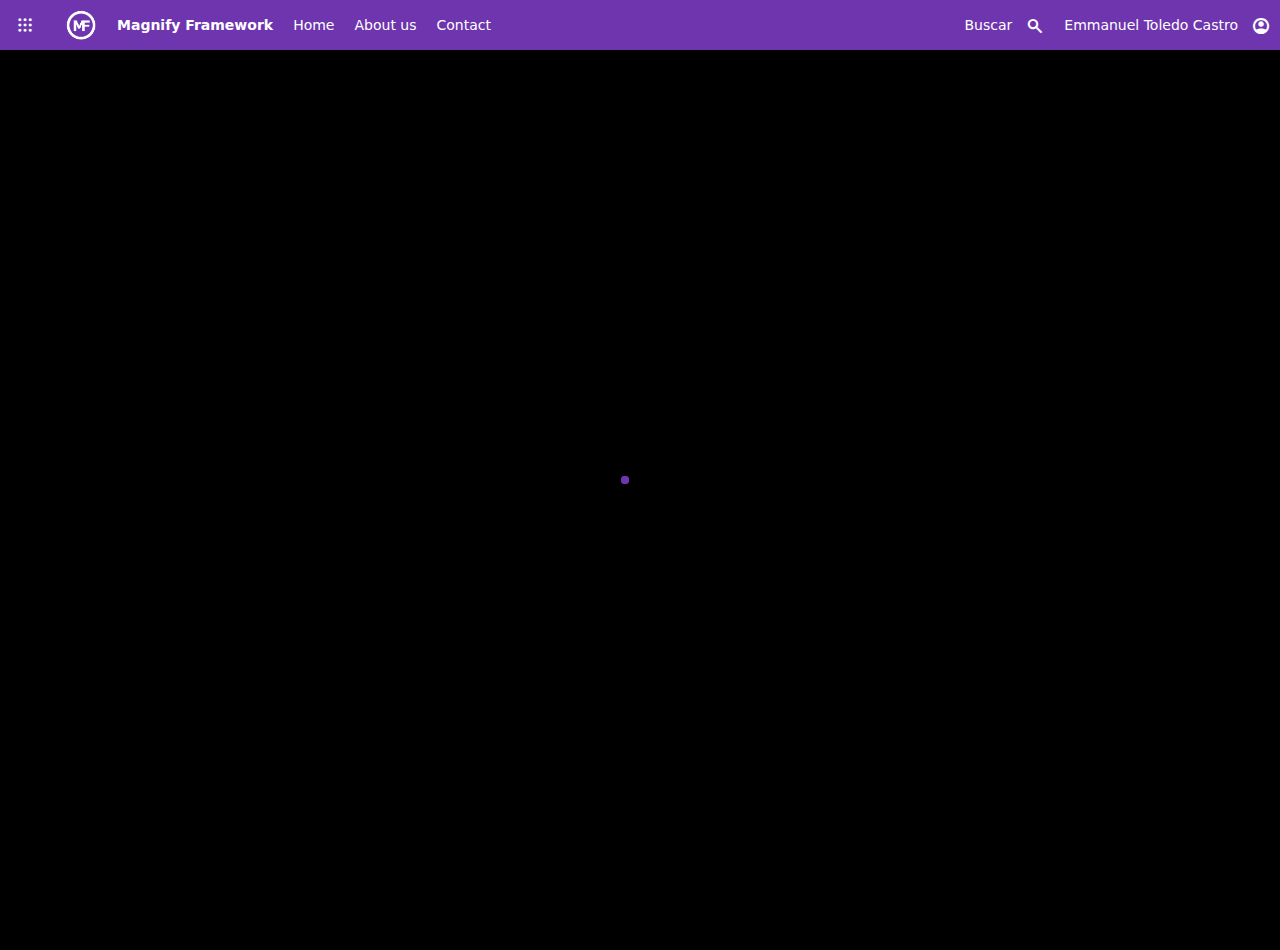
<file: pages/tables.html>
<!DOCTYPE html>
<html lang="es">

<head>
    <meta charset="UTF-8">
    <meta http-equiv="X-UA-Compatible" content="IE=edge">
    <meta name="viewport" content="width=device-width, initial-scale=1.0">
    <link rel="stylesheet" href="./../css/header-menu.css" />
    <link rel="stylesheet" href="./../css/navbar-menu.css" />
    <link rel="stylesheet" href="./../css/layout.css" />
    <link rel="stylesheet" href="./../css/form.css" />
    <link rel="stylesheet" href="./../css/tables.css" />
    <link rel="stylesheet" href="./../css/button.css" />
    <link rel="stylesheet" href="./../css/containers.css" />
    <link rel="stylesheet" href="./../css/main.css" />
    <link rel="stylesheet" href="./../css/scrolls.css" />
    <link rel="stylesheet" href="./../css/loader.css" />
    <!-- <link rel="stylesheet" href="https://fonts.googleapis.com/icon?family=Material+Icons"> -->
    <!-- <link rel="stylesheet" href="https://fonts.googleapis.com/css2?family=Material+Symbols+Outlined:opsz,wght,FILL,GRAD@20..48,100..700,0..1,-50..200" /> -->
    <link rel="stylesheet" href="./../lib/google-symbols/main.css" />
    <script src="./../utils/jquery/main.js"></script>
    <script src="./../js/main.js"></script>
    <title>Design maker - Home</title>
</head>

<body>
    <div class="root">
        <div class="header-menu-container">
            <div class="menu-item-container apps-icon-container">
                <div class="header-icon-item-container flex align-justify-content-center">
                    <span class="icon-item material-symbols-outlined">
                        apps
                    </span>
                </div>
            </div>
            <div class="menu-item-container">
                <div class="menu-item">
                    <div class="menu-logo-container">
                        <img class="logo" alt="Image not found" src="./../utils/img/magnify-framework.png" />
                    </div>
                    <span class="separator-sm"></span>
                    <p><strong>Magnify Framework</strong></p>
                </div>
            </div>
            <div class="header-menu">
                <div id="principal-header-collapse" class="header-collapse hidden-scroll">
                    <div class="menu left">
                        <div class="menu-item-container">
                            <div class="menu-item darken-hover">
                                <a href="#">Home</a>
                            </div>
                        </div>
                        <div class="menu-item-container">
                            <div class="menu-item darken-hover">
                                <a href="#">About us</a>
                            </div>
                        </div>
                        <div class="menu-item-container">
                            <div class="menu-item darken-hover">
                                <a href="#">Contact</a>
                            </div>
                        </div>
                    </div>
                    <div class="menu right">
                        <div class="menu-item-container">
                            <div class="menu-item">
                                <p>Buscar</p>
                                <span class="icon-item right material-symbols-outlined"
                                    style="font-variation-settings: 'FILL' 0, 'wght' 700, 'GRAD' 0, 'opsz' 40">
                                    search
                                </span>
                            </div>
                        </div>
                        <div class="menu-item-container dropdown-container">
                            <div class="menu-item dropdown-toggle" id="header-menu-settings">
                                <p>Emmanuel Toledo Castro</p>
                                <span class="icon-item right material-symbols-outlined"
                                    style="font-variation-settings: 'FILL' 1, 'wght' 700, 'GRAD' 0, 'opsz' 40">
                                    account_circle
                                </span>
                                <ul class="dropdown-menu" for-element="header-menu-settings">
                                    <li>
                                        <a class="dropdown-item darken-hover" href="#">Datos de la cuenta</a>
                                    </li>
                                    <li>
                                        <a class="dropdown-item darken-hover" href="#">Configuración</a>
                                    </li>
                                    <li>
                                        <a class="dropdown-item darken-hover" href="#">Cerrar sesión</a>
                                    </li>
                                </ul>
                            </div>
                        </div>
                    </div>
                </div>
            </div>
            <div class="header-collapse-toggler" to="principal-header-collapse">
                <span class="icon-item material-symbols-outlined">
                    menu
                </span>
            </div>
        </div>
        <div class="main">
            <div class="loader-container active" mf-background-color="#000000" mf-page-loader="true">
                <div class="container">
                    <div class="loader ripple" mf-loader-background-color="#6e35ae" mf-loader-gradient-background-color="#6e35ae80">
                        <div class="ripple-child"></div>
                        <div class="ripple-child"></div>
                        <div class="ripple-child"></div>
                    </div>
                    <p class="loader-text large-font-size font-weight-semibold">Cargando...</p>
                </div>
            </div>
            <div id="left-navbar-container" class="side-navbar-container collapsed">
                <div class="main-content-container light-scroll">
                    <div class="navbar-item-container">
                        <div class="navbar-item" action="collapse-navbar" to="left-navbar-container">
                            <span class="icon-item material-symbols-outlined">
                                format_list_bulleted
                            </span>
                        </div>
                    </div>
                    <div class="navbar-item-container darken-hover background-indicator">
                        <span class="navbar-item-indicator"></span>
                        <div class="navbar-item" action="hyperlink-navbar">
                            <span class="icon-item material-symbols-outlined">
                                widgets
                            </span>
                            <a href="./../index.html" class="navbar-item-link">
                                Home
                            </a>
                        </div>
                    </div>
                    <div class="navbar-item-container darken-hover background-indicator">
                        <span class="navbar-item-indicator"></span>
                        <div class="navbar-item" action="hyperlink-navbar">
                            <span class="icon-item material-symbols-outlined">
                                admin_panel_settings
                            </span>
                            <a href="./inputs.html" class="navbar-item-link">
                                Inputs
                            </a>
                        </div>
                    </div>
                    <div class="navbar-item-container darken-hover background-indicator">
                        <span class="navbar-item-indicator"></span>
                        <div class="navbar-item" action="hyperlink-navbar">
                            <span class="icon-item material-symbols-outlined">
                                list_alt
                            </span>
                            <a href="./buttons.html" class="navbar-item-link">
                                Buttons
                            </a>
                        </div>
                    </div>
                    <div class="navbar-item-container background-indicator">
                        <div class="navbar-item" action="hyperlink-navbar">
                            <span class="icon-item material-symbols-outlined">
                                public
                            </span>
                            <a href="./cards.html" class="navbar-item-link">
                                Cards
                            </a>
                        </div>
                    </div>
                    <div class="navbar-item-container background-indicator active">
                        <div class="navbar-item" action="hyperlink-navbar">
                            <span class="icon-item material-symbols-outlined">
                                table
                            </span>
                            <a href="./tables.html" class="navbar-item-link">
                                Tables
                            </a>
                        </div>
                    </div>
                </div>
            </div>
            <div class="main-content-container light-scroll">
                <main class="main-container">
                    <div class="container">
                        <!-- Title -->
                        <div class="title-container left-indicator">
                            <div class="title-item">
                                <h2>Tables in Magnify Framework</h2>
                                <div class="title-left-line-indicator"></div>
                            </div>
                        </div>
                        <br />
                        <div class="row">
                            <div class="column-container column-lg-4">
                                <div class="flex align-items-center">
                                    <div class="separator-sm"></div>
                                    <div class="control-container rounded">
                                        <input id="search" name="search" class="control control-md" type="text" placeholder="Buscar registro por identificador">
                                        <span class="icon-item material-symbols-outlined" style="font-variation-settings: 'FILL' 0, 'wght' 700, 'GRAD' 0, 'opsz' 40">
                                            search
                                        </span>
                                    </div>
                                    <div class="separator-sm"></div>
                                </div>
                            </div>
                            <div class="column-container column-lg-2"></div>
                            <div class="column-container column-lg-2">
                                <div class="flex align-items-center">
                                    <div class="separator-sm"></div>
                                    <div class="control-container rounded select">
                                        <select id="example-select" name="example-select" class="control">
                                            <option>---</option>
                                            <option>Option #1</option>
                                            <option>Option #2</option>
                                            <option>Option #3</option>
                                            <option>Option #4</option>
                                        </select>
                                    </div>
                                    <div class="separator-sm"></div>
                                </div>
                            </div>
                            <div class="column-container column-lg-2">
                                <div class="flex align-items-center">
                                    <div class="separator-sm"></div>
                                    <div class="control-container rounded select">
                                        <select id="example-select" name="example-select" class="control">
                                            <option>---</option>
                                            <option>Option #1</option>
                                            <option>Option #2</option>
                                            <option>Option #3</option>
                                            <option>Option #4</option>
                                        </select>
                                    </div>
                                    <div class="separator-sm"></div>
                                </div>
                            </div>
                            <div class="column-container column-lg-2">
                                <div class="flex align-items-center">
                                    <div class="separator-sm"></div>
                                    <div class="control-button-container width-100-p">
                                        <button class="control-button rounded" mf-background-color="#6e35ae" mf-color="#FFFFFF">
                                            <span class="icon-item right material-symbols-outlined" style="font-variation-settings: 'FILL' 1, 'wght' 700, 'GRAD' 0, 'opsz' 40">
                                                refresh
                                            </span>
                                            Refrescar
                                        </button>
                                    </div>
                                    <div class="separator-sm"></div>
                                </div>
                            </div>
                        </div>
                        <br />
                        <br />
                        <div class="table-container light-scroll">
                            <table class="sample-table">
                                <thead>
                                    <tr>
                                        <th>
                                            <p class="right-column-indicator">Id</p>
                                        </th>
                                        <th>
                                            <p class="right-column-indicator">Nombre</p>
                                        </th>
                                        <th>
                                            <p class="right-column-indicator">Apellidos</p>
                                        </th>
                                        <th>
                                            <p class="right-column-indicator">Genero</p>
                                        </th>
                                        <th>
                                            <p class="right-column-indicator">Fecha de nacimiento</p>
                                        </th>
                                        <th>
                                            <p>Acciones</p>
                                        </th>
                                    </tr>
                                </thead>
                                <tbody>
                                    <tr>
                                        <td>01</td>
                                        <td>Roberto</td>
                                        <td>Peréz Ramiréz</td>
                                        <td>Masculino</td>
                                        <td>01/01/1990</td>
                                        <td>
                                            <div class="flex align-items-center">
                                                <div class="control-button-container">
                                                    <button class="control-button button-disabled button-sm rounded">
                                                        <span class="icon-item right material-symbols-outlined"
                                                            style="font-variation-settings: 'FILL' 1, 'wght' 700, 'GRAD' 0, 'opsz' 40">
                                                            add
                                                        </span>
                                                        Aprovar acceso
                                                    </button>
                                                </div>
                                                <span class="separator-sm"></span>
                                                <div class="control-button-container">
                                                    <button class="control-button button-danger circular button-sm">
                                                        <span class="icon-item material-symbols-outlined"
                                                            style="font-variation-settings: 'FILL' 1, 'wght' 700, 'GRAD' 0, 'opsz' 40">
                                                            delete_sweep
                                                        </span>
                                                    </button>
                                                </div>
                                                <span class="separator-sm"></span>
                                                <div class="control-button-container">
                                                    <button class="control-button button-secondary circular button-sm">
                                                        <span class="icon-item material-symbols-outlined"
                                                            style="font-variation-settings: 'FILL' 1, 'wght' 700, 'GRAD' 0, 'opsz' 40">
                                                            download
                                                        </span>
                                                    </button>
                                                </div>
                                            </div>
                                        </td>
                                    </tr>
                                    <tr>
                                        <td>02</td>
                                        <td>Maria</td>
                                        <td>Robles de la Cruz</td>
                                        <td>Femenino</td>
                                        <td>16/06/1990</td>
                                        <td>
                                            <div class="flex align-items-center">
                                                <div class="control-button-container">
                                                    <button class="control-button button-success button-sm rounded">
                                                        <span class="icon-item right material-symbols-outlined"
                                                            style="font-variation-settings: 'FILL' 1, 'wght' 700, 'GRAD' 0, 'opsz' 40">
                                                            add
                                                        </span>
                                                        Aprovar acceso
                                                    </button>
                                                </div>
                                                <span class="separator-sm"></span>
                                                <div class="control-button-container">
                                                    <button class="control-button button-danger circular button-sm">
                                                        <span class="icon-item material-symbols-outlined"
                                                            style="font-variation-settings: 'FILL' 1, 'wght' 700, 'GRAD' 0, 'opsz' 40">
                                                            delete_sweep
                                                        </span>
                                                    </button>
                                                </div>
                                                <span class="separator-sm"></span>
                                                <div class="control-button-container">
                                                    <button class="control-button button-secondary circular button-sm">
                                                        <span class="icon-item material-symbols-outlined"
                                                            style="font-variation-settings: 'FILL' 1, 'wght' 700, 'GRAD' 0, 'opsz' 40">
                                                            download
                                                        </span>
                                                    </button>
                                                </div>
                                            </div>
                                        </td>
                                    </tr>
                                    <tr>
                                        <td>03</td>
                                        <td>Emmanuel</td>
                                        <td>Toledo Castro</td>
                                        <td>Masculino</td>
                                        <td>30/04/1990</td>
                                        <td>
                                            <div class="flex align-items-center">
                                                <div class="control-button-container">
                                                    <button class="control-button button-primary button-sm rounded">
                                                        <span class="icon-item right material-symbols-outlined"
                                                            style="font-variation-settings: 'FILL' 1, 'wght' 700, 'GRAD' 0, 'opsz' 40">
                                                            edit
                                                        </span>
                                                        Editar el acceso
                                                    </button>
                                                </div>
                                                <span class="separator-sm"></span>
                                                <div class="control-button-container">
                                                    <button class="control-button button-danger circular button-sm">
                                                        <span class="icon-item material-symbols-outlined"
                                                            style="font-variation-settings: 'FILL' 1, 'wght' 700, 'GRAD' 0, 'opsz' 40">
                                                            delete_sweep
                                                        </span>
                                                    </button>
                                                </div>
                                                <span class="separator-sm"></span>
                                                <div class="control-button-container">
                                                    <button class="control-button button-secondary circular button-sm">
                                                        <span class="icon-item material-symbols-outlined"
                                                            style="font-variation-settings: 'FILL' 1, 'wght' 700, 'GRAD' 0, 'opsz' 40">
                                                            download
                                                        </span>
                                                    </button>
                                                </div>
                                            </div>
                                        </td>
                                    </tr>
                                </tbody>
                            </table>
                        </div>
                    </div>
                </main>
            </div>
        </div>
    </div>
</body>

</html>
</file>
<file: css/main.css>
/**
 * Subject: Main styles class.
 * Descripcion: This class contains all the main styles used in the framework.
 * Last updated: Jul 14, 2022
**/

/** Principal containers configuration **/
:root {
    --background-magnify-framework: #6e35ae;

    --color-black: #000000;
    --color-white: #FFFFFF;
    --color-gray: #A0A0A0;
    --color-gray-light: #CCCCCC;

    --color-disabled-text: #888888;
    --color-disabled-container: #D8D8D8;
    
    --small-font-size: 0.875rem;
    --regular-font-size: 1rem;
    --large-font-size: 1.25rem;

    --light-font-weight: 300;
    --regular-font-weight: 400;
    --semibold-font-weight: 600;
    --bold-font-weight: bold;
}

* {
    margin: 0;
    padding: 0;
    box-sizing: border-box;
    font-family: Segoe UI,Frutiger,Frutiger Linotype,Dejavu Sans,Helvetica Neue,Arial,sans-serif;
}

*, ::after, ::before {
    box-sizing: border-box;
}

html {
    height: 100%;
}

body {
    height: 100%;
    overflow: hidden;
}

.root {
    height: 100%;
    display: flex;
    flex-direction: column;
    box-sizing: border-box;
}

.main {
    height: 100%;
    display: flex;
    overflow: hidden;
    flex-direction: row;
    box-sizing: border-box;
}

.main-content-container {
    width: 100%;
    height: 100%;
    display: flex;
    overflow-y: auto;
    flex-direction: column;
}

.main-container, main {
    flex: 1 1 auto;
    padding: 10px 32px;
    position: relative;
}

/** Position styles **/
.relative {
    position: relative;
}

.absolute {
    position: absolute;
}

.left {
    float: left;
}

.right {
    float: right;
}

/** Absolute element position **/
.left-0 {
    left: 0;
}

.right-0 {
    right: 0;
}

.top-0 {
    top: 0;
}

.bottom-0 {
    bottom: 0;
}

.left-auto {
    left: auto;
}

.right-auto {
    right: auto;
}

.top-auto {
    top: auto;
}

.bottom-auto {
    bottom: auto;
}

/** Hover styles **/
*.lighten-hover:hover {
    transition: .5s;
    background-image: linear-gradient(rgba(255, 255, 255, 0.35), rgba(255, 255, 255, 0.35)); /** Takes itself background color or pather background, itselft as first option but more ligth. **/
}

*.darken-hover:hover {
    transition: .5s;
    background-image: linear-gradient(rgba(0, 0, 0, 0.090), rgba(0, 0, 0, 0.090)); /** Takes itself background color or pather background, itselft as first option but more ligth. **/
}

/** Border radious styles **/
*.semi-rounded {
    border-radius: 0.625rem;
}

*.rounded {
    border-radius: 1.25rem;
}

*.circular {
    border-radius: 50%;
}

/** Shadow and background styles **/
.light-shadow {
    box-shadow: rgba(149, 157, 165, 0.25) 0px 8px 24px;
}

.dark-shadow {
    box-shadow: rgba(0, 0, 0, 0.4) 0px 8px 24px;
}

.transparent {
    background-color: transparent;
}

/** Click styles **/
.click {
    cursor: pointer;
}

/** Separators styles **/
.separator-sm {
    width: 15px;
    height: 100%;
}

.separator-md {
    width: 30px;
    height: 100%;
}

.separator-lg {
    width: 45px;
    height: 100%;
}

/** Icon item styles **/
.icon-item-container {
    width: 50px;
    height: 100%;
    max-width: 50px;
}

.icon-item {
    max-height: 1.5rem !important;
    font-size: 1.25rem !important;
}

.icon-item-sm {
    max-height: 1rem !important;
    font-size: 0.75rem !important;
}

.icon-item-md {
    max-height: 1.5rem !important;
    font-size: 1.25rem !important;
}

.icon-item-lg {
    max-height: 1.75rem !important;
    font-size: 1.5rem !important;
}

/** Text color styles **/
.black-text-color {
    color: var(--color-black);
}

.white-text-color {
    color: var(--color-white);
}

.light-text-color {
    color: var(--color-gray);
}

.removed-text-decoration {
    text-decoration: none;
}

/** Font text align styles **/
.text-align-left {
    text-align: left;
}

.text-align-right {
    text-align: right;
}

.text-align-center {
    text-align: center;
}

/** Font size styles **/
.small-font-size {
    font-size: var(--small-font-size);
}

.regular-font-size {
    font-size: var(--regular-font-size);
}

.large-font-size {
    font-size: var(--large-font-size);
}

/** Font weight styles **/
.font-weight-light {
    font-weight: var(--light-font-weight);
}

.font-weight-normal {
    font-weight: var(--regular-font-weight);
}

.font-weight-semibold {
    font-weight: var(--semibold-font-weight);
}

.font-weight-bold {
    font-weight: var(--bold-font-weight);
}

/** Flex properties styles **/
.flex {
    display: flex;
}

.flex-row {
    display: flex;
    flex-direction: row;
}

.flex-row-reverse {
    display: flex;
    flex-direction: row-reverse;
}

.flex-column {
    display: flex;
    flex-direction: column;
}

.flex-column-reverse {
    display: flex;
    flex-direction: column-reverse;
}

/** Align items and justify content styles **/
.align-items-stretch {
    align-items: stretch;
}

.align-items-center {
    align-items: center;
}

.justify-content-center {
    justify-content: center;
}

.align-justify-content-center {
    align-items: center;
    justify-content: center;
}

/** Width styles **/
.width-fit-content {
    width: fit-content !important;
}

.width-25-p {
    width: 25%;
}

.width-50-p {
    width: 50%;
}

.width-75-p {
    width: 75%;
}

.width-100-p {
    width: 100%;
}

/** Height styles **/
.height-fit-content {
    height: fit-content !important;
}

.height-25-p {
    height: 25%;
}

.height-50-p {
    height: 50%;
}

.height-75-p {
    height: 75%;
}

.height-100-p {
    height: 100%;
}

/** Margin and padding styles **/
.margin-0 {
    margin: 0;
}

.padding-0 {
    padding: 0;
}
</file>
<file: css/header-menu.css>
.header-menu-container {
    width: 100%; 
    z-index: 99;
    height: 50px; 
    display: flex;
    /* position: relative */
    /* overflow: hidden; */
    flex-direction: row;
    background-color: var(--background-magnify-framework);
}

.header-menu {
    width: 100%;
    height: 100%;
    font-size: 0px;
    /* position: relative */
    flex-basis: auto;
    vertical-align: top;
    display: inline-block;
    box-sizing: border-box;
}

.menu-item-container {
    height: 100%;
    display: inline-block;
    min-width: fit-content;
}

.menu-logo-container {
    height: 100%;
    display: flex;
    /* position: relative */
    overflow-x: visible;
    align-items: center;
    padding: .5rem 0.25rem;
    justify-content: center;
}

.menu-logo-container .logo {
    height: 100%;
    vertical-align: middle;
}

.menu-item-container .menu-item {
    height: 100%;
    display: flex;
    cursor: pointer;
    /* position: relative */
    width: fit-content;
    padding-left: 10px;
    padding-right: 10px;
    align-items: center;
    justify-content: center;
}

.menu-item > * {
    text-decoration: none;
    color: var(--color-white);
    font-size: var(--small-font-size);
}

.menu-item .icon-item {
    margin-top: 1px;
    font-size: 18px !important;
}

.menu-item .icon-item.left {
    margin-right: 0.875rem;
}

.menu-item .icon-item.right {
    margin-left: 0.875rem;
}

.menu-item.linear > .linear-indicator {
    bottom: 0; 
    height: 2.5px; 
    width: 80%; 
    min-width: 80%; 
    margin-right: 0px; 
    margin-bottom: 10px;
    position: absolute;
    background-color: transparent; 
}

.menu-item.linear:hover > .linear-indicator {
    background-color: var(--color-white);
}

.header-icon-item-container {
    width: 50px;
    height: 100%;
    max-width: 50px;
    color: var(--color-white);
}

.menu {
    height: 100%;
}

.header-collapse {
    height: 100%;
    width: 100%;
    background-color: var(--background-magnify-framework);
}

.header-collapse.collapsed {
    top: 46px;
    right: -50%;
    display: flex;
    transition: .5s;
    position: absolute;
    width: fit-content;
    overflow-y: scroll;
    flex-direction: column;
    height: calc(100% - 46px);
    background-color: var(--background-magnify-framework);
}

.header-collapse.collapsed.active {
    right: 0;
    transition: .5s;
    -o-transition: .5s;
    -ms-transition: .5s;
    -moz-transition: .5s;
    -webkit-transition: .5s;
}

.header-collapse.collapsed > .menu {
    height: fit-content;
}

.header-collapse.collapsed .menu-item-container {
    float: none;
    width: 100%;
    height: 50px;
    display: flex;
    min-height: 50px;
    align-items: center;
    justify-content: flex-end;
}

.header-collapse.collapsed .menu-item-container .menu-item {
    width: 100%;
    padding: 0 20px;
    justify-content: flex-end;
}

.header-collapse-toggler {
    height: 100%;
    float: right;
    display: none;
    min-width: 50px;
    cursor: pointer;
    align-items: center;
    justify-content: center;
    color: var(--color-white);
}

.header-collapse-toggler.show {
    display: flex;
}


/* Media screen to Desktop application. */
@media screen and (min-width: 1024px) {
    
}

/* Media screen to Tablet application. */
@media screen and (min-width: 768px) and (max-width: 1023px) {
    
}

/* Media screen to Mobile application. */
@media screen and (min-width: 767px) {
    
}
</file>
<file: css/navbar-menu.css>
/* General navbar menu styles */
.side-navbar-container {
    height: 100%;
    width: 15rem;
    flex-shrink: 0;
    transition: .3s;
    position: relative;
    background-color: #FAFAFA;
    border-right: .5px solid #CCCCCC;
}

.navbar-item-container {
    display: flex;
    min-height: 3rem;
    /* padding: 0 0.75rem; */
    padding: 0 15px;
    /* padding: 0 15.25px; */
    /* padding: 0 1rem; */
    overflow-x: hidden;
    align-items: center;
    box-sizing: border-box;
}

.navbar-item-container .navbar-item {
    display: flex;
    cursor: pointer;
    min-width: 100%;
    min-height: 100%;
    position: relative;
    align-items: center;
    flex-direction: row;
    /* background-color: rebeccapurple; */
}

.navbar-item-container.background-indicator.active {
    background-color: var(--background-magnify-framework);
    box-shadow: rgba(149, 157, 165, 0.5) 0px 8px 24px;
}

.navbar-item-container.background-indicator.active * {
    color: var(--color-white);
}

.navbar-item-container.inline-indicator {
    position: relative;
}

.navbar-item-container.inline-indicator.active .navbar-item-indicator {
    left: 1px;
    width: 3px;
    height: 1.4rem;
    position: absolute;
    background-color: var(--background-magnify-framework);
}

.navbar-item-container.inline-indicator.active * {
    color: var(--color-black);
}

.navbar-item .icon-item {
    margin-right: 0.875rem;
}

.navbar-item[role=collapse-navbar] .icon-item {
    margin-right: 0rem;
}

.navbar-item .navbar-item-link {
    width: max-content;
    white-space: nowrap; /* New (Used to don't move the text on hide menu) */
    text-decoration: none;
    color: var(--color-black);
    font-size: var(--small-font-size);
    font-weight: var(--regular-font-weight);
}

/* Collapsed navbar menu styles */
.side-navbar-container.collapsed {
    margin: 0;
    width: 3.125rem;
}

.side-navbar-container.collapsed .navbar-item-container {
    padding: 0;
}

.side-navbar-container.collapsed .navbar-item-container .navbar-item {
    padding: 0 15px;
}

.side-navbar-container.collapsed .navbar-item-link {
    display: none;
}

/* Media screen to Desktop application. */
/* @media screen and (max-width: 1024px) {

    .side-navbar-container {
        width: 55px;
    }
} */


/* Media screen to Desktop application. */
@media screen and (min-width: 1024px) {
    
}

/* Media screen to Tablet application. */
@media screen and (min-width: 768px) and (max-width: 1023px) {
    /* .side-navbar-container {
        width: 3.125rem;
    } */
}

/* Media screen to Mobile application. */
@media screen and (min-width: 767px) {
    
}
</file>
<file: css/layout.css>
.row {
    /*--bs-gutter-x: 1.5rem;*/
    --bs-gutter-y: 0;
    display: flex;
    flex-wrap: wrap;
    margin-top: calc(var(--bs-gutter-y) * -1);
    margin-right: calc(var(--bs-gutter-x) * -.5);
    margin-left: calc(var(--bs-gutter-x) * -.5);
}

    .row > * {
        flex-shrink: 0;
        width: 100%;
        max-width: 100%;
        padding-right: calc(var(--bs-gutter-x) * .5);
        padding-left: calc(var(--bs-gutter-x) * .5);
        margin-top: var(--bs-gutter-y);
    }

.column {
    flex: 1 0 0%;
}

.row > .column-container {
    padding-top: 10px;
    padding-bottom: 20px;
}

/* Media screen to Desktop application. */
@media screen and (min-width: 1024px) {
    /* .row > .column-container {
        padding-left: 12px;
        padding-right: 12px;
    }
    
    .row > .column-container:last-child {
        padding-left: 24px;
        padding-right: 0px;
    }
    
    .row > .column-container:first-child {
        padding-left: 0px;
        padding-right: 24px;
    } */
}

/* Media screen to Tablet application. */
@media screen and (min-width: 768px) and (max-width: 1023px) {
    /* .row > .column-container {
        padding-left: 7px;
        padding-right: 7px;
    }
    
    .row > .column-container:last-child {
        padding-left: 14px;
        padding-right: 0px;
    }
    
    .row > .column-container:first-child {
        padding-left: 0px;
        padding-right: 14px;
    } */
}

/* Media screen to Mobile application. */
@media screen and (min-width: 767px) {
    
}

.row-columns-auto > * {
    flex: 0 0 auto;
    width: auto;
}

.row-columns-1 > * {
    flex: 0 0 auto;
    width: 100%;
}

.row-columns-2 > * {
    flex: 0 0 auto;
    width: 50%;
}

.row-columns-3 > * {
    flex: 0 0 auto;
    width: 33.3333333333%;
}

.row-columns-4 > * {
    flex: 0 0 auto;
    width: 25%;
}

.row-columns-5 > * {
    flex: 0 0 auto;
    width: 20%;
}

.row-columns-6 > * {
    flex: 0 0 auto;
    width: 16.6666666667%;
}

.column-auto {
    flex: 0 0 auto;
    width: auto;
}

.column-1 {
    flex: 0 0 auto;
    width: 8.33333333%;
}

.column-2 {
    flex: 0 0 auto;
    width: 16.66666667%;
}

.column-3 {
    flex: 0 0 auto;
    width: 25%;
}

.column-4 {
    flex: 0 0 auto;
    width: 33.33333333%;
}

.column-5 {
    flex: 0 0 auto;
    width: 41.66666667%;
}

.column-6 {
    flex: 0 0 auto;
    width: 50%;
}

.column-7 {
    flex: 0 0 auto;
    width: 58.33333333%;
}

.column-8 {
    flex: 0 0 auto;
    width: 66.66666667%;
}

.column-9 {
    flex: 0 0 auto;
    width: 75%;
}

.column-10 {
    flex: 0 0 auto;
    width: 83.33333333%;
}

.column-11 {
    flex: 0 0 auto;
    width: 91.66666667%;
}

.column-12 {
    flex: 0 0 auto;
    width: 100%;
}

@media (min-width: 576px) {
    .column-sm {
        flex: 1 0 0%;
    }

    .row-columns-sm-auto > * {
        flex: 0 0 auto;
        width: auto;
    }

    .row-columns-sm-1 > * {
        flex: 0 0 auto;
        width: 100%;
    }

    .row-columns-sm-2 > * {
        flex: 0 0 auto;
        width: 50%;
    }

    .row-columns-sm-3 > * {
        flex: 0 0 auto;
        width: 33.3333333333%;
    }

    .row-columns-sm-4 > * {
        flex: 0 0 auto;
        width: 25%;
    }

    .row-columns-sm-5 > * {
        flex: 0 0 auto;
        width: 20%;
    }

    .row-columns-sm-6 > * {
        flex: 0 0 auto;
        width: 16.6666666667%;
    }

    .column-sm-auto {
        flex: 0 0 auto;
        width: auto;
    }

    .column-sm-1 {
        flex: 0 0 auto;
        width: 8.33333333%;
    }

    .column-sm-2 {
        flex: 0 0 auto;
        width: 16.66666667%;
    }

    .column-sm-3 {
        flex: 0 0 auto;
        width: 25%;
    }

    .column-sm-4 {
        flex: 0 0 auto;
        width: 33.33333333%;
    }

    .column-sm-5 {
        flex: 0 0 auto;
        width: 41.66666667%;
    }

    .column-sm-6 {
        flex: 0 0 auto;
        width: 50%;
    }

    .column-sm-7 {
        flex: 0 0 auto;
        width: 58.33333333%;
    }

    .column-sm-8 {
        flex: 0 0 auto;
        width: 66.66666667%;
    }

    .column-sm-9 {
        flex: 0 0 auto;
        width: 75%;
    }

    .column-sm-10 {
        flex: 0 0 auto;
        width: 83.33333333%;
    }

    .column-sm-11 {
        flex: 0 0 auto;
        width: 91.66666667%;
    }

    .column-sm-12 {
        flex: 0 0 auto;
        width: 100%;
    }
}

@media (min-width: 768px) {
    .column-md {
        flex: 1 0 0%;
    }

    .row-columns-md-auto > * {
        flex: 0 0 auto;
        width: auto;
    }

    .row-columns-md-1 > * {
        flex: 0 0 auto;
        width: 100%;
    }

    .row-columns-md-2 > * {
        flex: 0 0 auto;
        width: 50%;
    }

    .row-columns-md-3 > * {
        flex: 0 0 auto;
        width: 33.3333333333%;
    }

    .row-columns-md-4 > * {
        flex: 0 0 auto;
        width: 25%;
    }

    .row-columns-md-5 > * {
        flex: 0 0 auto;
        width: 20%;
    }

    .row-columns-md-6 > * {
        flex: 0 0 auto;
        width: 16.6666666667%;
    }

    .column-md-auto {
        flex: 0 0 auto;
        width: auto;
    }

    .column-md-1 {
        flex: 0 0 auto;
        width: 8.33333333%;
    }

    .column-md-2 {
        flex: 0 0 auto;
        width: 16.66666667%;
    }

    .column-md-3 {
        flex: 0 0 auto;
        width: 25%;
    }

    .column-md-4 {
        flex: 0 0 auto;
        width: 33.33333333%;
    }

    .column-md-5 {
        flex: 0 0 auto;
        width: 41.66666667%;
    }

    .column-md-6 {
        flex: 0 0 auto;
        width: 50%;
    }

    .column-md-7 {
        flex: 0 0 auto;
        width: 58.33333333%;
    }

    .column-md-8 {
        flex: 0 0 auto;
        width: 66.66666667%;
    }

    .column-md-9 {
        flex: 0 0 auto;
        width: 75%;
    }

    .column-md-10 {
        flex: 0 0 auto;
        width: 83.33333333%;
    }

    .column-md-11 {
        flex: 0 0 auto;
        width: 91.66666667%;
    }

    .column-md-12 {
        flex: 0 0 auto;
        width: 100%;
    }
}

@media (min-width: 992px) {
    .column-lg {
        flex: 1 0 0%;
    }

    .row-columns-lg-auto > * {
        flex: 0 0 auto;
        width: auto;
    }

    .row-columns-lg-1 > * {
        flex: 0 0 auto;
        width: 100%;
    }

    .row-columns-lg-2 > * {
        flex: 0 0 auto;
        width: 50%;
    }

    .row-columns-lg-3 > * {
        flex: 0 0 auto;
        width: 33.3333333333%;
    }

    .row-columns-lg-4 > * {
        flex: 0 0 auto;
        width: 25%;
    }

    .row-columns-lg-5 > * {
        flex: 0 0 auto;
        width: 20%;
    }

    .row-columns-lg-6 > * {
        flex: 0 0 auto;
        width: 16.6666666667%;
    }

    .column-lg-auto {
        flex: 0 0 auto;
        width: auto;
    }

    .column-lg-1 {
        flex: 0 0 auto;
        width: 8.33333333%;
    }

    .column-lg-2 {
        flex: 0 0 auto;
        width: 16.66666667%;
    }

    .column-lg-3 {
        flex: 0 0 auto;
        width: 25%;
    }

    .column-lg-4 {
        flex: 0 0 auto;
        width: 33.33333333%;
    }

    .column-lg-5 {
        flex: 0 0 auto;
        width: 41.66666667%;
    }

    .column-lg-6 {
        flex: 0 0 auto;
        width: 50%;
    }

    .column-lg-7 {
        flex: 0 0 auto;
        width: 58.33333333%;
    }

    .column-lg-8 {
        flex: 0 0 auto;
        width: 66.66666667%;
    }

    .column-lg-9 {
        flex: 0 0 auto;
        width: 75%;
    }

    .column-lg-10 {
        flex: 0 0 auto;
        width: 83.33333333%;
    }

    .column-lg-11 {
        flex: 0 0 auto;
        width: 91.66666667%;
    }

    .column-lg-12 {
        flex: 0 0 auto;
        width: 100%;
    }
}

@media (min-width: 1200px) {
    .column-xl {
        flex: 1 0 0%;
    }

    .row-columns-xl-auto > * {
        flex: 0 0 auto;
        width: auto;
    }

    .row-columns-xl-1 > * {
        flex: 0 0 auto;
        width: 100%;
    }

    .row-columns-xl-2 > * {
        flex: 0 0 auto;
        width: 50%;
    }

    .row-columns-xl-3 > * {
        flex: 0 0 auto;
        width: 33.3333333333%;
    }

    .row-columns-xl-4 > * {
        flex: 0 0 auto;
        width: 25%;
    }

    .row-columns-xl-5 > * {
        flex: 0 0 auto;
        width: 20%;
    }

    .row-columns-xl-6 > * {
        flex: 0 0 auto;
        width: 16.6666666667%;
    }

    .column-xl-auto {
        flex: 0 0 auto;
        width: auto;
    }

    .column-xl-1 {
        flex: 0 0 auto;
        width: 8.33333333%;
    }

    .column-xl-2 {
        flex: 0 0 auto;
        width: 16.66666667%;
    }

    .column-xl-3 {
        flex: 0 0 auto;
        width: 25%;
    }

    .column-xl-4 {
        flex: 0 0 auto;
        width: 33.33333333%;
    }

    .column-xl-5 {
        flex: 0 0 auto;
        width: 41.66666667%;
    }

    .column-xl-6 {
        flex: 0 0 auto;
        width: 50%;
    }

    .column-xl-7 {
        flex: 0 0 auto;
        width: 58.33333333%;
    }

    .column-xl-8 {
        flex: 0 0 auto;
        width: 66.66666667%;
    }

    .column-xl-9 {
        flex: 0 0 auto;
        width: 75%;
    }

    .column-xl-10 {
        flex: 0 0 auto;
        width: 83.33333333%;
    }

    .column-xl-11 {
        flex: 0 0 auto;
        width: 91.66666667%;
    }

    .column-xl-12 {
        flex: 0 0 auto;
        width: 100%;
    }
}

@media (min-width: 1400px) {
    .column-xxl {
        flex: 1 0 0%;
    }

    .row-columns-xxl-auto > * {
        flex: 0 0 auto;
        width: auto;
    }

    .row-columns-xxl-1 > * {
        flex: 0 0 auto;
        width: 100%;
    }

    .row-columns-xxl-2 > * {
        flex: 0 0 auto;
        width: 50%;
    }

    .row-columns-xxl-3 > * {
        flex: 0 0 auto;
        width: 33.3333333333%;
    }

    .row-columns-xxl-4 > * {
        flex: 0 0 auto;
        width: 25%;
    }

    .row-columns-xxl-5 > * {
        flex: 0 0 auto;
        width: 20%;
    }

    .row-columns-xxl-6 > * {
        flex: 0 0 auto;
        width: 16.6666666667%;
    }

    .column-xxl-auto {
        flex: 0 0 auto;
        width: auto;
    }

    .column-xxl-1 {
        flex: 0 0 auto;
        width: 8.33333333%;
    }

    .column-xxl-2 {
        flex: 0 0 auto;
        width: 16.66666667%;
    }

    .column-xxl-3 {
        flex: 0 0 auto;
        width: 25%;
    }

    .column-xxl-4 {
        flex: 0 0 auto;
        width: 33.33333333%;
    }

    .column-xxl-5 {
        flex: 0 0 auto;
        width: 41.66666667%;
    }

    .column-xxl-6 {
        flex: 0 0 auto;
        width: 50%;
    }

    .column-xxl-7 {
        flex: 0 0 auto;
        width: 58.33333333%;
    }

    .column-xxl-8 {
        flex: 0 0 auto;
        width: 66.66666667%;
    }

    .column-xxl-9 {
        flex: 0 0 auto;
        width: 75%;
    }

    .column-xxl-10 {
        flex: 0 0 auto;
        width: 83.33333333%;
    }

    .column-xxl-11 {
        flex: 0 0 auto;
        width: 91.66666667%;
    }

    .column-xxl-12 {
        flex: 0 0 auto;
        width: 100%;
    }
}
</file>
<file: css/form.css>
/* General control styles. */
.form-control-container {
    width: 100%;
    display: flex;
    flex-direction: column;
    padding-left: 20px;
    padding-right: 20px;
    /* background-color: #008000; */
}

.form-control-container.inline {
    align-items: center;
    flex-direction: row;
}

.form-control-container .control-label {
    width: fit-content;
    min-width: fit-content;
    margin-bottom: 0.625rem;
    font-size: 15px;
}

.form-control-container.inline .control-label {
    margin-bottom: 0;
    margin-right: 1.25rem;
}

.form-control-container .control-label.rounded {
    padding-left: 0.875rem;
}

.form-control-container .control-container:focus-within {
    box-shadow: rgba(149, 157, 165, 0.2) 0px 8px 24px;
}

.control-container {
    width: 100%;
    display: flex;
    overflow: hidden;
    position: relative;
    align-items: center;
    flex-direction: row;
    border: 1px solid #ced4da;
    background-color: var(--color-white);
    /* background-color: rebeccapurple; */
}

.control-container .icon-item { 
    /* margin-right: 0.875rem; */
    margin-right: 1.25rem;
}

/* .control-container .control {
    width: 100%;
    border: none;
    outline: none;
    box-sizing: border-box;
    // padding: 0.5rem 0.875rem;
    padding: 0.5rem 1.25rem;
    background-color: transparent;
} */

.control-container.select select.control {
    z-index: 99;
}

.control-container select.control {
    -webkit-appearance: none;
    -moz-appearance: none;
}

/* Control sizes */
.control {
    width: 100%;
    border: none;
    outline: none;
    box-sizing: border-box;
    padding: 0.5rem 1.25rem;
    font-size: 0.875rem !important;
    background-color: transparent;
}

.control-container.select:after {
    /* right: 15px; */
    z-index: 98;
    content: "";
    right: 1.25rem;
    position: absolute;
    border-top: 5px solid #000000;
    border-left: 5px solid transparent;
    border-right: 5px solid transparent;
}

.control:not(textarea) {
    height: 35px;
}

textarea.control {
    height: auto;
    min-height: 35px;
    resize: vertical;
}

.control.control-sm {
    padding: 0.4rem 1rem;
    font-size: 0.75rem !important;
}

.control.control-sm:not(textarea) {
    height: 30px;
}

textarea.control.control-sm {
    height: auto;
    min-height: 30px;
    resize: vertical;
    padding-top: 0.5rem;
}

.control.control-md {
    padding: 0.5rem 1.25rem;
    font-size: 0.875rem !important;
}

.control.control-md:not(textarea) {
    height: 35px;
}

textarea.control.control-md {
    height: auto;
    min-height: 35px;
    resize: vertical;
    padding-top: 0.6rem;
}

.control.control-lg {
    height: 42px;
    padding: 0.6rem 1.25rem;
    font-size: 1rem !important;
}

.control.control-lg:not(textarea) {
    height: 42px;
}

textarea.control.control-lg {
    height: auto;
    min-height: 42px;
    resize: vertical;
    padding-top: 0.65rem;
}


/* Control textarea special styles. */
/* .control-container .control:not(textarea) {
    height: 35px;
} */

/* .control-container textarea.control {
    height: auto;
    min-height: 35px;
    resize: vertical;
} */


/** Dropdown styles **/
.dropdown-container {
    margin: 0;
    padding: 0;
    position: relative;
}

.dropdown-toggle {
    cursor: pointer;
}

.dropdown-menu {
    margin: 0;
    z-index: 100;
    display: none;
    text-align: left;
    list-style: none;
    position: absolute;
    min-width: 12.5rem;
    padding: .5rem 0rem;
    /* border-radius: 0.25rem; */
    background-color: var(--color-white);
    border: 1px solid var(--color-gray-light);
}

.dropdown-menu.show {
    margin: 0px;
    display: block;
    inset: 0px auto auto 0px;
    transform: translate(0px, 40px);
}

.dropdown-menu .dropdown-item {
    border: 0;
    width: 100%;
    clear: both;
    display: block;
    transition: .5s;
    white-space: nowrap;
    text-align: inherit;
    text-decoration: none;
    padding: 0.5rem 1rem;
    /* padding: 0.25rem 1rem; */
    color: var(--color-black);
    background-color: transparent;
}

.dropdown-toggle.menu-item .dropdown-menu.show{
    right: 10px;
    display: block;
    margin-top: 10px;
}
</file>
<file: css/tables.css>
.right-column-indicator {
    padding-right: 25px;
    white-space: nowrap;
    border-right: solid 1px #CCCCCC;
}

.left-column-indicator {
    padding-left: 20px;
    white-space: nowrap;
    border-left: solid 1px #CCCCCC;
}

.table-container {
    overflow-x: scroll;
}

.sample-table {
    width: 100%;
    border-collapse: collapse;
}

.sample-table thead {
    text-align: left;
    border-bottom: solid 2px var(--background-magnify-framework);
    height: 40px;
    color: #A6B5C4;
}

.sample-table thead tr th {
    font-size: 16px;
    position: relative;
    padding-left: 20px;
    /* padding-right: 15px; */
    padding-bottom: 15px;
    font-weight: var(--semibold-font-weight);
}

.sample-table tbody tr {
    height: 60px;
    background-color: #F6F6F6;
}

.sample-table tbody tr:nth-child(even) {
    background-color: #FFFFFF;
}

.sample-table tbody tr td {
    font-size: 15px;
    color: #A0A0A0;
    padding-left: 20px;
}

.sample-table tbody tr td:first-child {
    font-weight: var(--semibold-font-weight);
    color: var(--background-magnify-framework);
}

.sample-table tbody tr td:last-child {
    padding-right: 20px;
}

/* .table-container.linear {
    border-left: solid 1px #cccccc;
    border-right: solid 1px #cccccc;
    border-bottom: solid 1px #cccccc;
}

table {
    width: 100%;
    border-collapse: collapse;
}

.table-row-indicator {
    top: 0;
    left: 1px;
    width: 0px;
    height: 100%;
    transition: .12s;
    position: absolute;
    background-color: black;
}

.linear-table thead tr {
    height: 40px;
    text-align: left;
    border-bottom: solid 1px #cccccc;
}

.linear-table thead tr th {
    padding: 0px 20px;
}

.linear-table thead tr th:not(.first) {
    border-left: solid 1px #cccccc;
}

.linear-table tbody tr:nth-child(even) {
    background-color: #F1F1F1;
}

.linear-table tbody tr td.first {
    position: relative;
    font-weight: var(--semibold-font-weight);
}

.linear-table tbody tr:hover .table-row-indicator {
    width: 3px;
    transition: .12s;
}

.linear-table tbody tr td {
    height: 42px;
    font-size: 15px;
    padding: 0px 20px;
}

.linear-table tbody tr td .icon-item {
    margin-right: 15px;
} */
</file>
<file: css/containers.css>
/**
 * Subject: Containers styles class.
 * Descripcion: This class contains all the styles for containers in the framework.
 * Last updated: Jul 15, 2022
**/

/** Principal container styles **/
.container {
    padding: 15px;
}

/** Inline container styles **/
.container-inline {
    position: relative;
}

.container-inline > * {
    display: inline-block !important;
}

/** Title containers styles **/
.title-container {
    width: 100%;
    padding: .4rem 0;
    position: relative;
    margin-bottom: 2.188rem;
}

.title-item {
    width: fit-content;
}

.title-container.bottom-indicator .title-bottom-line-indicator {
    width: 80%;
    height: 4px;
    min-height: 3px;
    margin-top: 10px;
    background-color: var(--background-magnify-framework);
}

.title-container.left-indicator {
    border-left: 4px solid var(--background-magnify-framework);
    padding-left: 0.875rem;
}

/** Card element styles **/
.card-container {
    display: flex;
    padding: 0rem 1rem;
    position: relative;
}

.card-container.small  .card {
    max-width: 18rem;
}

.card-container.regular .card {
    max-width: calc((18rem * 2) + 2.25rem);
}

.card-container.large .card {
    max-width: calc((18rem * 3) + 4.55rem);
}

.card {
    width: 100%;
    height: 100%;
    flex: 1 1 auto;
    border-radius: 0.375rem;
    border: solid 1px #cccccc;
    background-color: var(--color-white);
}

.card .card-top-image {
    border-top-left-radius: 0.375rem;
    border-top-right-radius: 0.375rem;
}

.card .card-bottom-image {
    border-bottom-left-radius: 0.375rem;
    border-bottom-right-radius: 0.375rem;
}

.card .card-header {
    display: flex;
    align-items: center;
    padding: 1rem 1.5rem;
    justify-content: space-between;
    border-bottom: .5px solid #cccccc;
}

.card .card-header > * {
    margin: 0;
    padding: 0;
    width: 100%;
}

.card .card-header .header-action {
    max-width: fit-content;
}

.card .card-header .icon-item {
    margin-top: .085rem;
    max-width: 1.25rem !important;
    font-size: 1.25rem !important;
}

.card .card-footer {
    flex: 1 1 auto;
    padding: .875rem 1.5rem;
    border-top: .5px solid var(--color-gray-light);
}

.card .card-body {
    padding: 1rem 1.5rem;
}

.card .card-body :last-child {
    margin-bottom: 0;
}

.card-body .card-title {
    margin-bottom: 1.2rem;
}

.card-title {
    font-size: var();
    font-weight: var(--semibold-font-weight);
}

.card-text {
    margin-bottom: 1.5rem;
}

.card-link-inline+.card-link-inline {
    margin-left: 1rem;
    display: inline-block;
}
</file>
<file: css/loader.css>
/**
 * Subject: Loaders styles class.
 * Descripcion: This class contains all the styles for loaders in the framework.
 * Last updated: Jul 15, 2022
**/

/** Principal loader container styles **/
.loader-container {
    width: 100%;
    height: 100%;
    z-index: 100;
    display: none;
    position: absolute;
    align-items: center;
    justify-content: center;
    background-color: var(--color-black);
}

.loader-container.active {
    display: flex;
}

.loader-container .loader-text {
    width: 100%;
    margin-top: 1rem;
    text-align: center;
}

.loader {
    display: flex;
    align-items: center;
    justify-content: center;
}

/** Ring loader styles **/
.loader.ring {
    display: flex;
    width: 6.25rem;
    height: 6.25rem;
    position: relative;
    align-items: center;
    justify-content: center;
}

.loader.ring .ring-child {
    width: 5rem;
    height: 5rem;
    display: block;
    border-radius: 50%;
    position: absolute;
    box-sizing: border-box;
    border: .5rem solid var(--color-white);
    animation: ring 1.2s cubic-bezier(0.5, 0, 0.5, 1) infinite;
    border-color: var(--color-white) transparent transparent transparent;
}

.loader.ring .ring-child:nth-child(1) {
    animation-delay: -0.45s;
}

.loader.ring .ring-child:nth-child(2) {
    animation-delay: -0.3s;
}

.loader.ring .ring-child:nth-child(3) {
    animation-delay: -0.15s;
}

@keyframes ring {
    0% {
        transform: rotate(0deg);
    }

    100% {
        transform: rotate(360deg);
    }
}

/** Ripple loader styles **/
.loader.ripple {
    width: 6.25rem;
    height: 6.25rem;
    position: relative;
}

.loader.ripple .ripple-child {
    opacity: 1;
    position: absolute;
    border-radius: 50%;
    border: 4px solid #fff;
    animation: ripple 1.2s cubic-bezier(0, 0.2, 0.8, 1) infinite;
}

.loader.ripple .ripple-child:nth-child(2) {
    animation-delay: -0.5s;
}

@keyframes ripple {
    0% {
        width: 0;
        height: 0;
        opacity: 0;
    }

    4.9% {
        width: 0;
        height: 0;
        opacity: 0;
    }

    5% {
        width: 0;
        height: 0;
        opacity: 1;
    }

    100% {
        opacity: 0;
        width: 4.5rem;
        height: 4.5rem;
    }
}

/** Circular loader **/
.loader.circular .circular-child {
    width: 3rem;
    height: 3rem;
    border-radius: 50%;
    position: relative;
    box-sizing: border-box;
    animation: rotation 1s linear infinite;
    background: linear-gradient(0deg, rgba(255, 255, 255, 0.2) 33%, #ffffff 100%);
}

.loader.circular .circular-child::after {
    top: 50%;
    left: 50%;
    content: '';
    width: 2.75rem;
    height: 2.75rem;
    position: absolute;
    border-radius: 50%;
    /* background: #263238; */
    background: #000000;
    box-sizing: border-box;
    transform: translate(-50%, -50%);
}

@keyframes rotation {
    0% {
        transform: rotate(0deg)
    }

    100% {
        transform: rotate(360deg)
    }
}
</file>
<file: css/scrolls.css>
/**
 * Subject: Scroll styles class.
 * Descripcion: This class contains all the styles for scrolls used in the framework.
 * Last updated: Jul 14, 2022
**/

/** Scroll types **/
.hidden-scroll::-webkit-scrollbar {
    width: 0px;
    height: 0px;
}

.light-scroll::-webkit-scrollbar {
    width: 4px;
    height: 4px;
}

.light-scroll::-webkit-scrollbar-track {
    background-color: #f1f1f1;
    border-radius: 0px;
}

.light-scroll::-webkit-scrollbar-thumb {
    background-color: #c1c1c1;
    border-radius: 0px;
}
</file>
<file: lib/google-symbols/main.css>
/* fallback */
@font-face {
    font-family: 'Material Symbols Outlined';
    font-style: normal;
    font-weight: 100 700;
    src: url(symbols.woff2) format('woff2');
}

.material-symbols-outlined {
    font-family: 'Material Symbols Outlined';
    font-weight: normal;
    font-style: normal;
    font-size: 24px;
    line-height: 1;
    letter-spacing: normal;
    text-transform: none;
    display: inline-block;
    white-space: nowrap;
    word-wrap: normal;
    direction: ltr;
    -webkit-font-feature-settings: 'liga';
    -webkit-font-smoothing: antialiased;
    font-variation-settings: 'FILL' 0, 'wght' 400, 'GRAD' 0, 'opsz' 40;
}
</file>
<file: css/table.css>
.table-container {
    overflow-x: scroll;
}

.table-container.linear {
    border-left: solid 1px #cccccc;
    border-right: solid 1px #cccccc;
    border-bottom: solid 1px #cccccc;
}

table {
    width: 100%;
    border-collapse: collapse;
}

.table-row-indicator {
    top: 0;
    left: 1px;
    width: 0px;
    height: 100%;
    transition: .12s;
    position: absolute;
    background-color: black;
}

.linear-table thead tr {
    height: 40px;
    text-align: left;
    border-bottom: solid 1px #cccccc;
}

.linear-table thead tr th {
    padding: 0px 20px;
}

.linear-table thead tr th:not(.first) {
    border-left: solid 1px #cccccc;
}

.linear-table tbody tr:nth-child(even) {
    background-color: #F1F1F1;
}

.linear-table tbody tr td.first {
    position: relative;
    font-weight: var(--semibold-font-weight);
}

.linear-table tbody tr:hover .table-row-indicator {
    width: 3px;
    transition: .12s;
}

.linear-table tbody tr td {
    height: 42px;
    font-size: 15px;
    padding: 0px 20px;
}

.linear-table tbody tr td .icon-item {
    margin-right: 15px;
}
</file>
<file: css/button.css>
/**
 * Subject: Button styles class.
 * Descripcion: This class contains all the styles used for buttons in the framework.
 * Last updated: Jul 14, 2022
**/

/** Buttons styles **/
.control-button-container {
    overflow: visible;
    width: fit-content;
    display: inline-block;
    color: var(--color-black);
    background-color: transparent;
}

.control-button {
    width: 100%;
    height: 35px;
    border: none;
    display: flex;
    font-size: 14px;
    cursor: pointer;
    white-space: nowrap; /* New (No redimenciona boton en su altura) */
    align-items: center;
    vertical-align: middle; /* New */
    justify-content: center;
    border: 1px solid #CCCCCC;
    /* padding: 0.5rem 1.25rem 0.55rem; */
    padding-top: 0.5rem;
    padding-left: 1.75rem;
    padding-right: 1.75rem;
    padding-bottom: 0.5rem;
    /* padding: 0.5rem 1.75rem 0.55rem; */
    background-color: var(--color-white);
    box-shadow: rgba(0, 0, 0, 0.24) 0px 3px 8px;
}

.control-button:hover {
    color: var(--color-black);
    background-color: rgb(231, 231, 231);
}

.control-button .icon-item.left { 
    margin-left: 0.625rem;
}

.control-button .icon-item.right { 
    margin-right: 0.625rem;
}

/* Button sizes */
.control-button.button-sm {
    height: 32px;
    padding-top: 0.4rem;
    padding-left: 1.5rem;
    padding-right: 1.5rem;
    padding-bottom: 0.4rem;
    font-size: 12px !important;
}

.control-button.button-sm .icon-item {
    font-size: 13px !important;
}

.control-button.button-sm img.icon-item {
    max-width: auto !important;
    max-height: 13px !important;
}

.control-button.button-md {
    height: 35px;
    padding-top: 0.5rem;
    padding-left: 1.75rem;
    padding-right: 1.75rem;
    padding-bottom: 0.5rem;
    font-size: 14px !important;
}

.control-button.button-md .icon-item {
    font-size: 14px !important;
}

.control-button.button-md img.icon-item {
    max-width: auto !important;
    max-height: 14px !important;
}

.control-button.button-lg {
    height: 45px;
    padding-top: 0.75rem;
    padding-left: 1.80rem;
    padding-right: 1.80rem;
    padding-bottom: 0.75rem;
    font-size: 17px !important;
}

.control-button.button-lg .icon-item {
    font-size: 18px !important;
}

.control-button.button-lg img.icon-item {
    max-width: auto !important;
    max-height: 18px !important;
}

/** Circular button sizes **/
.control-button.circular {
    width: 35px;
    height: 35px;
    padding: 0.5rem;
}

.control-button.circular .icon-item {
    font-size: 15px !important;
}

.control-button.circular img.icon-item {
    max-width: auto !important;
    max-height: 15px !important;
}

.control-button.circular.button-sm {
    width: 32px;
    height: 32px;
    padding: 0.25rem;
}

.control-button.circular.button-sm .icon-item {
    font-size: 13px !important;
}

.control-button.circular.button-sm img.icon-item {
    max-width: auto !important;
    max-height: 13px !important;
}

.control-button.circular.button-md {
    width: 35px;
    height: 35px;
    padding: 0.5rem;
}

.control-button.circular.button-md .icon-item {
    font-size: 15px !important;
}

.control-button.circular.button-md img.icon-item {
    max-width: auto !important;
    max-height: 15px !important;
}

.control-button.circular.button-lg {
    width: 45px;
    height: 45px;
    padding: 0.25rem;
}

.control-button.circular.button-lg .icon-item {
    font-size: 16px !important;
}

.control-button.circular.button-lg img.icon-item {
    max-width: auto !important;
    max-height: 16px !important;
}

.control-button.circular.button-lx {
    width: 50px;
    height: 50px;
    padding: 0.25rem;
}

.control-button.circular.button-lx .icon-item {
    font-size: 18px !important;
}

.control-button.circular.button-lx img.icon-item {
    max-width: auto !important;
    max-height: 18px !important;
}

/** Button backgrounds **/
.button-info {
    color: var(--color-white);
    background-color: rgb(0, 131, 179);
}

.button-info:hover {
    color: var(--color-white);
    background-color: rgb(1, 104, 141);
}

.button-success {
    color: var(--color-white);
    background-color: rgb(0, 163, 60);
}

.button-success:hover {
    color: var(--color-white);
    background-color: rgb(0, 120, 44);
}

.button-danger {
    color: var(--color-white);
    background-color: rgb(211, 11, 11);
}

.button-danger:hover {
    color: var(--color-white);
    background-color: rgb(177, 10, 10);
}

.button-warning {
    color: var(--color-black);
    background-color: rgb(255, 166, 0);
}

.button-warning:hover {
    color: var(--color-black);
    background-color: rgb(208, 136, 2);
}

.button-secondary {
    color: var(--color-white);
    background-color: rgb(96, 96, 96);
}

.button-secondary:hover {
    color: var(--color-white);
    background-color: rgb(75, 75, 75);
}

.button-primary {
    color: var(--color-white);
    background-color: rgb(0, 123, 255);
}

.button-primary:hover {
    color: var(--color-white);
    background-color: rgb(0, 98, 202);
}

.button-disabled,
.button-disabled:hover {
    color: var(--color-disabled-text);
    background-color: var(--color-disabled-container);
}

.button-warning-outline {
    color: rgb(255, 166, 0);
    background-color: transparent;
    border: 1px solid rgb(255, 166, 0);
}

.button-warning-outline:hover {
    color: rgb(0, 0, 0);
    background-color: rgb(255, 166, 0);
}

.button-danger-outline {
    color: rgb(211, 11, 11);
    background-color: transparent;
    border: 1px solid rgb(211, 11, 11);
}

.button-danger-outline:hover {
    color: rgb(255, 255, 255);
    background-color: rgb(211, 11, 11);
}

.button-info-outline {
    color: rgb(0, 131, 179);
    background-color: transparent;
    border: 1px solid rgb(0, 131, 179);
}

.button-info-outline:hover {
    color: rgb(255, 255, 255);
    background-color: rgb(0, 131, 179);
}

.button-success-outline {
    color: rgb(0, 163, 60);
    background-color: transparent;
    border: 1px solid rgb(0, 163, 60);
}

.button-success-outline:hover {
    color: rgb(255, 255, 255);
    background-color: rgb(0, 163, 60);
}

.button-secondary-outline {
    color: rgb(96, 96, 96);
    background-color: transparent;
}

.button-secondary-outline:hover {
    color: rgb(255, 255, 255);
    background-color: rgb(96, 96, 96);
    border: 1px solid rgb(96, 96, 96);
}

.button-primary-outline {
    color: rgb(0, 123, 255);
    background-color: transparent;
    border: 1px solid rgb(0, 123, 255);
}

.button-primary-outline:hover {
    color: var(--color-white);
    background-color: rgb(0, 123, 255);
}
</file>
